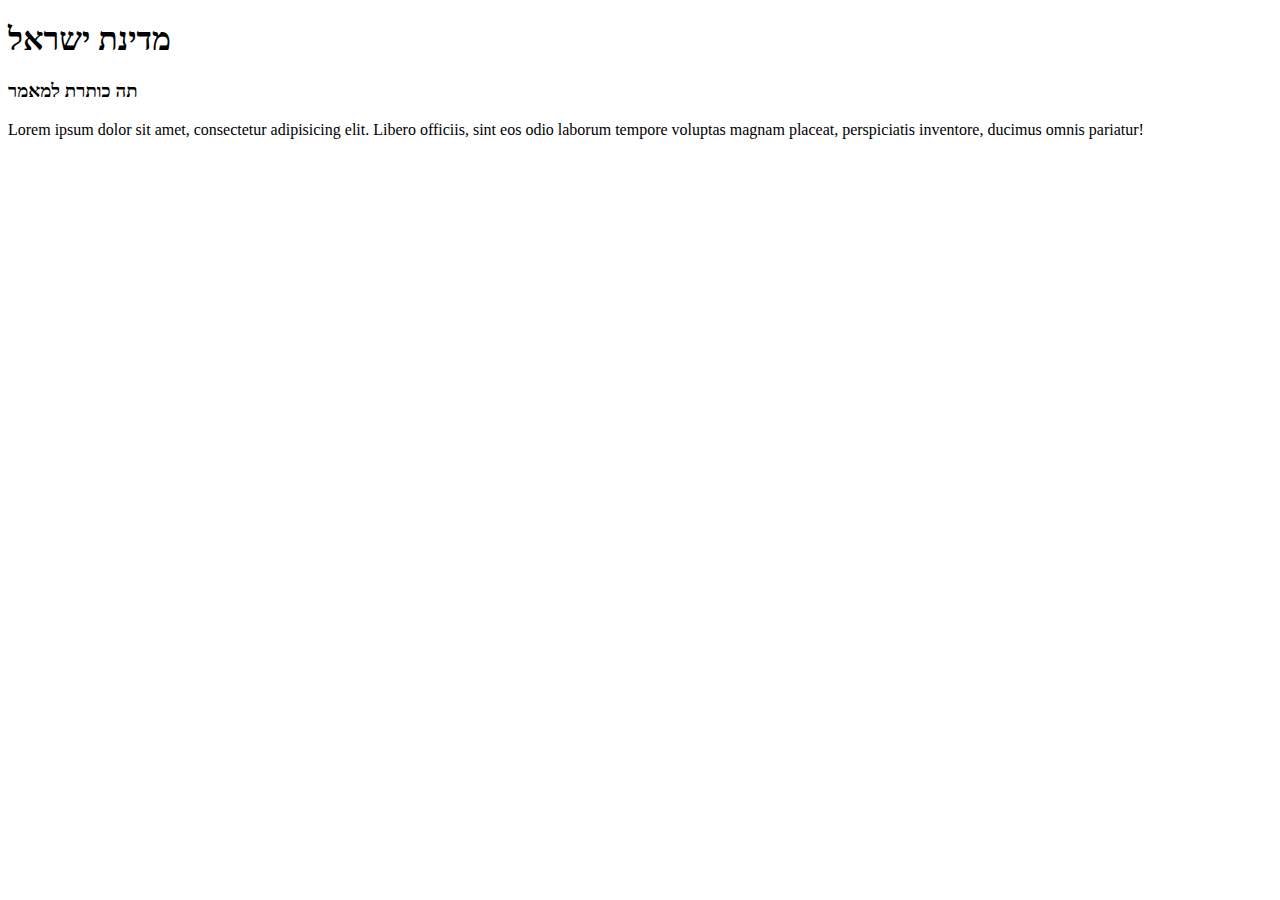
<file: HuckerU/ex-1_Form_Label_Input_buttons/index.html>
<!DOCTYPE html>
<html lang="en">

<head>
    <meta charset="UTF-8">
    <meta http-equiv="X-UA-Compatible" content="IE=edge">
    <meta name="viewport" content="width=device-width, initial-scale=1.0">
    <title>מאמר על ישראל</title>
</head>

<body>
    <h1>מדינת ישראל</h1>
    <h3>תה כותרת למאמר</h3>
    <p>Lorem ipsum dolor sit amet, consectetur adipisicing elit. Libero officiis, sint eos odio laborum tempore voluptas
        magnam placeat, perspiciatis inventore, ducimus omnis pariatur!</p>
</body>

</html>
</file>
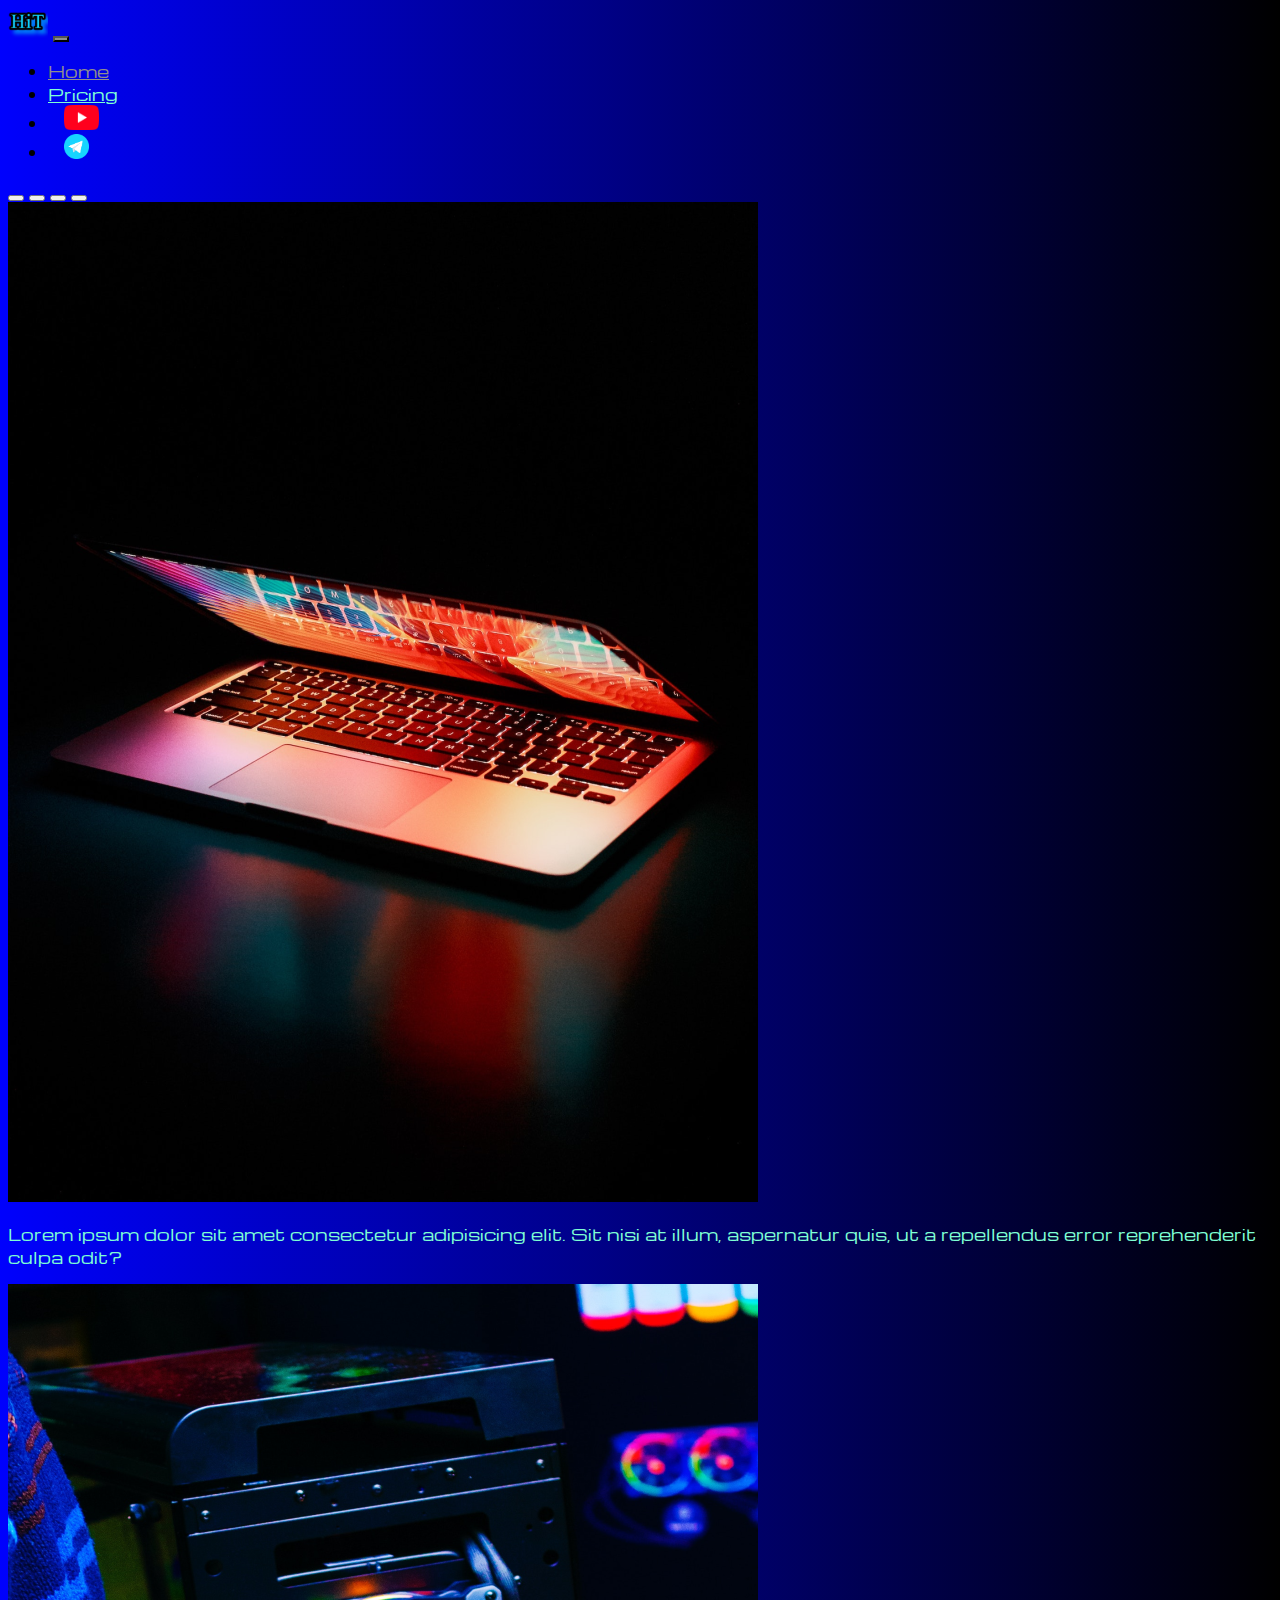
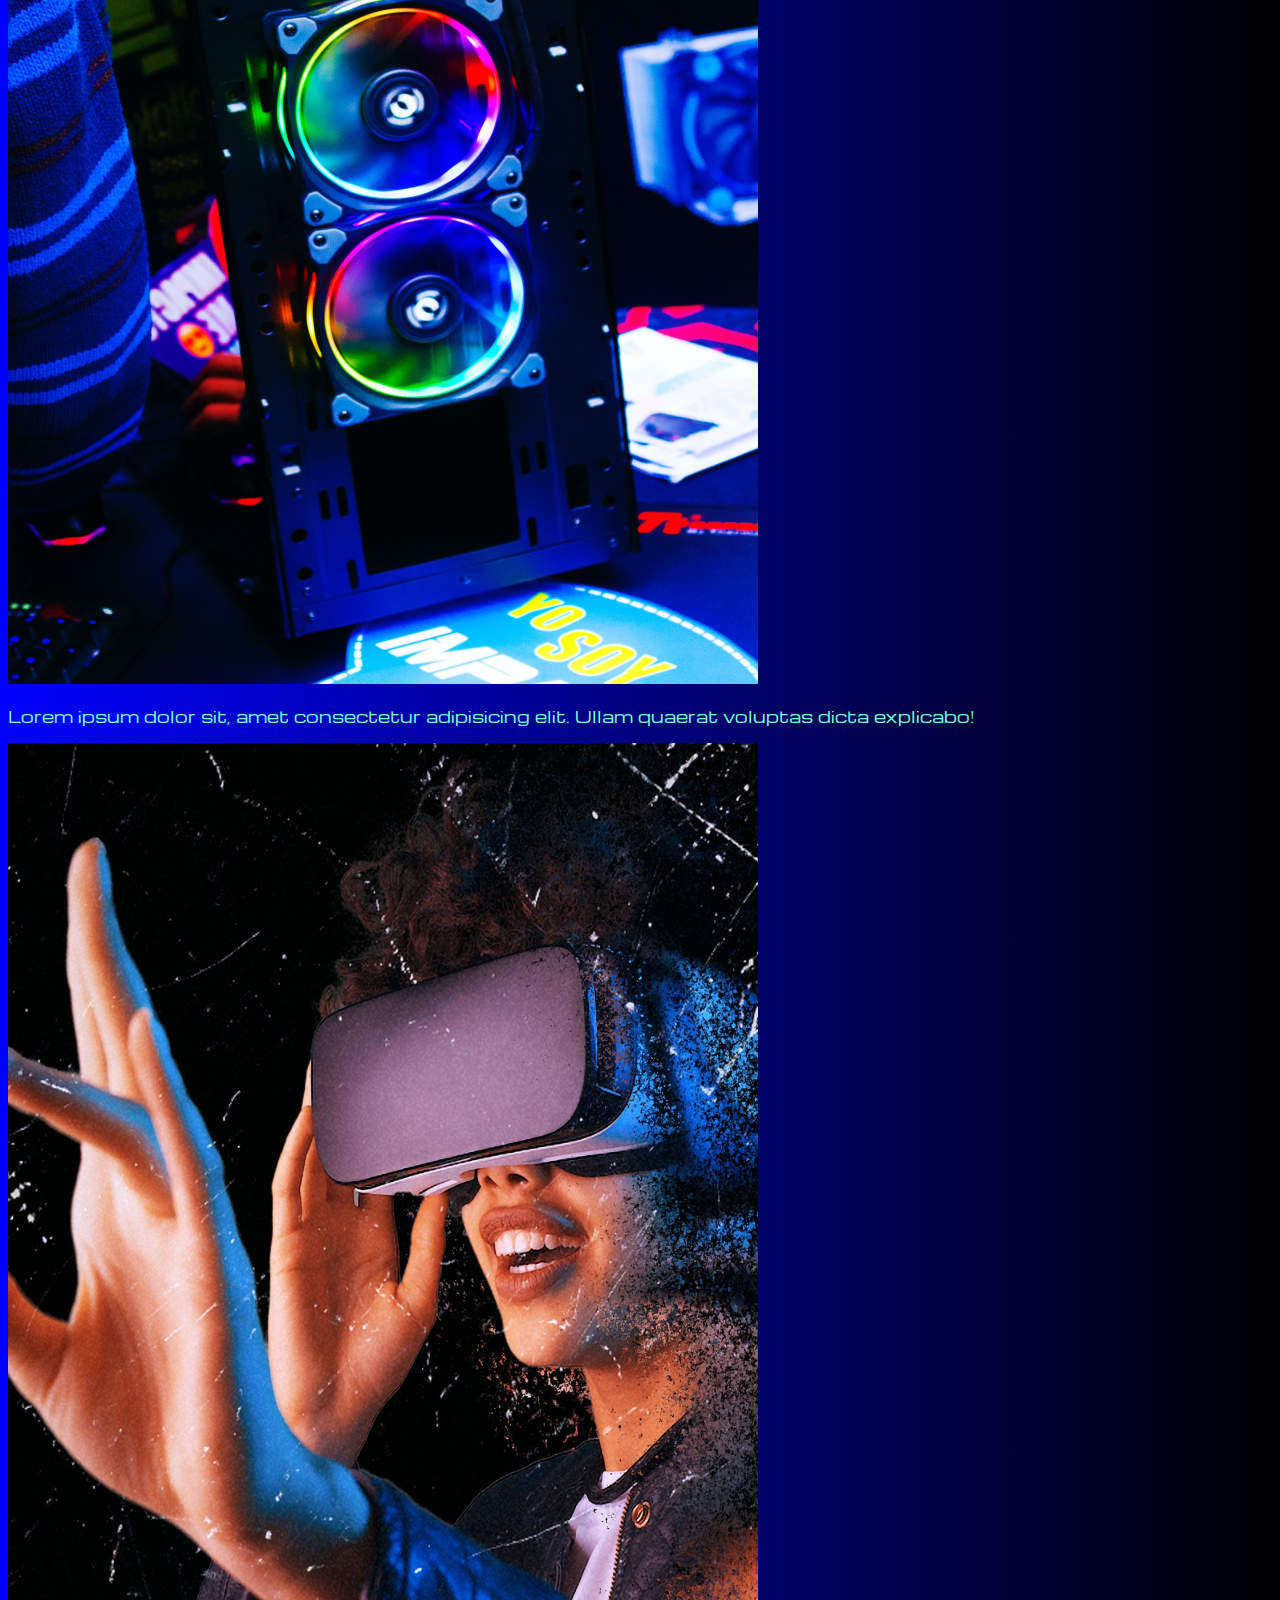
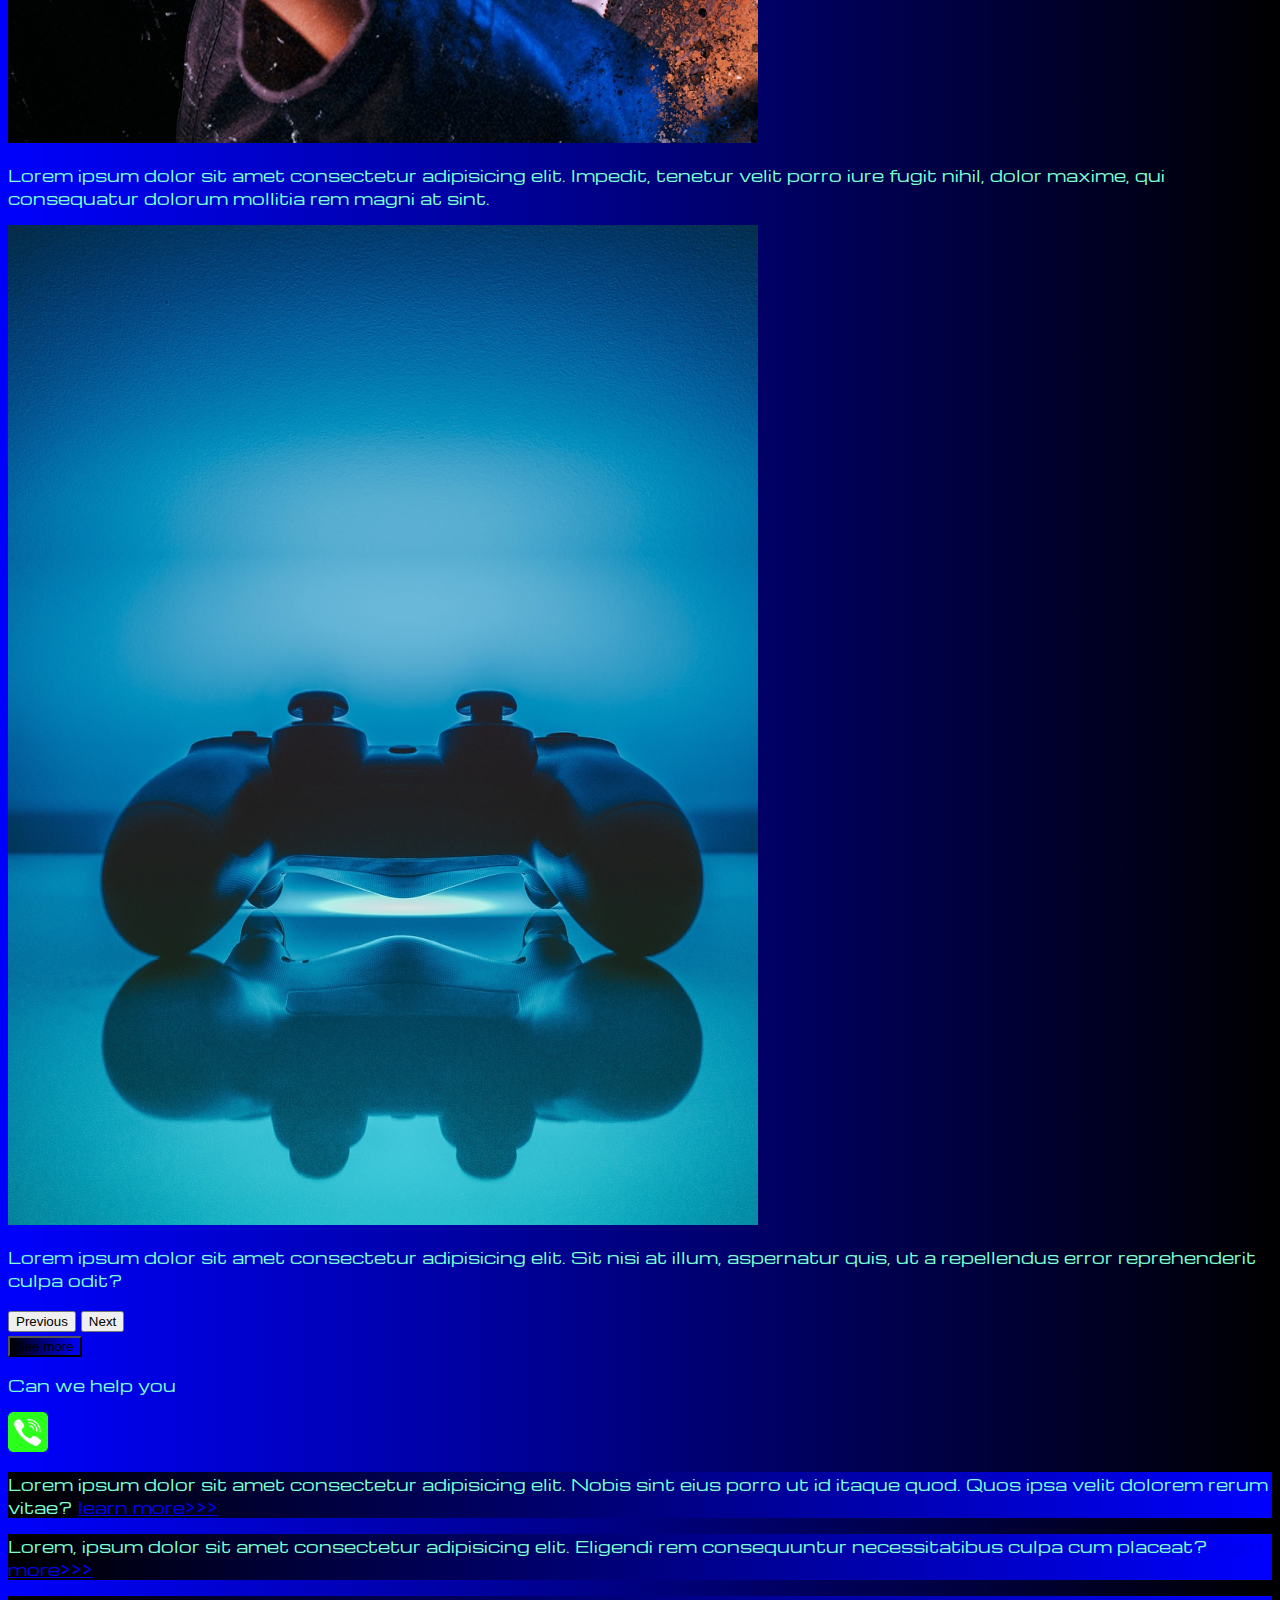
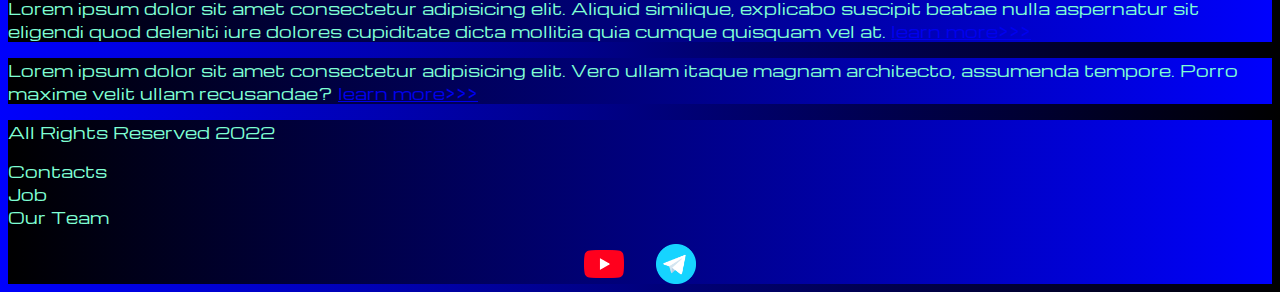
<file: Youtube/Bootstrap/index.html>
<!-- 
   ===========================================   <    Знакомство c Bootstrap >   ===========================================

1.  Вбиваем в поисковике Bootstrap 5
2.  Ярлык DOCS => бар слева =>:
    1)  => COPMPONENTS => готовые классы СARDS, NAVBAR and egg...(классы не на чистом html, a организованы
        с помощью JS)
    
    3)  => Introduction:
        a.  => CDN links --  cистема серверов которая позваляет получить доступ к CSS файлам и джаваскрипт 
            без из скачивания, а просто подключить их к конкретному проэкту.
            

    4) => Download => :
        a.  => Compliled CSS and JS -- Позволяет скачать все файлы CSS and JS на ПК кликнув по DOWNLOAD
        b.  => CDN via jsDeliver -- копирование ссылок на файлы CSS and JS без их копирования на ПК
            (Важно!!! Копировоать ссылки нужнопри помощи клавиатуры, а не припомщи инструментов на самом сайте):
            a)  <link> -- загружается в блок <head> 
            b)  <script> -- это JS файлы загружаются в тег <body> в самый его конец, чтобы файлы ДС 
                загружались в самом конце и не тормозили загрузку страницы
                    
    5)  При создании тега в HTML файле и вывода его содержимого на экран мы сразу увидим, что контент 
        уже стилизован бутстрапом и все настройки по умолчанию(отступы...) уже сброшены бутстрапом


===========================================   <    Работа c Bootstrap >   ===========================================   


1.  Загружаем нав.панель с бутстрапа 
        1)  Components => Navbar (тут уже можно использовать иконку самого сайта для копирования)
        2)  Есть различные варианты нав.панели с поисковиком, через список или без списка  нужно скопировать
            подходящий под конкретную задачу

2.  Работа с загруженым кодом (исходник меняется под конкретную задачу при помщи различных встроенных свойств
    и функций будстрапа):
        1)  в исходнике CSS есть класс, который делает ссылку не активной class="nav-link disabled". 
            Он делает неактивным пункт меню Disabled. Пока этот пункт нав.панели мы уберём (закомментируем)  
        2)  class="nav-link active" -- делает более контрастным пункт нав.панели в теге которой он записан.
            Как это работает:
            a.  Скопируем html код нав.панели в pricing.html
            b.  в index.html добавим ссылки в тегах содержащих названия пунктов меню HOME и Pricing. В HOME
                добавим ссылку на index.html файл, а в PRICING ссылку на pricing.html файл
            c.  В index.html оставим class="nav-link active" у ярлыка HOME, а в pricing.html впишем 
                class="nav-link active" в ярлык PRICING и уберём его из ярлыка HOME => тем самым сделаем так,
                что при переходе с ярлыка на ярлыл будет подсвечиваться тот ярлык страницу которого мы будем
                просматривать в данный момент.
        3)  Изменим фон нав.панели. Исходя из документации, чтобы понять фон панели надо изменить название 
            class="navbar navbar-expand-lg bg-body-tertiary" на class="navbar navbar-expand-lg bg-dark"
        4)  Теперь цвет шрифта сливается с фоном. Для того чтобы изменить цвет шрифта нав.панели нужно уже
            создавать свой собственный CSS файл и подключим его к файлу html(Подключения собственного файла
            CSS должно быть ниже подключения бутстраповского файла CSS) => названия пунктов нав.панели 
            записаны в ссылки под общим классом class="nav-link" соответственно к нему и обратимся используя
            с-во color. Но перезагрузив страницу мы увидим, что HOME не поменял цвет?! ПОЧЕМУ???
        5)  Как обратиться к нужному классу бутстрапа используя инспектор сайтов:
            а.  Цвет HOME не поменялся, потому что как виднои из её тега у неё нет класса class="nav-link", 
                а есть class="nav-link active". Обратимся к нему .nav-link.active и перезагрузим страницу, и
                снова ничего не поменялось. Откроем инспектор сайтов и найдём нужный тег в STYLES. Проверив это
                увидим, что тег HOME стилизуется не классом "nav-link active",
                а классом .navbar .nav-link.active!!! Обратимся к нему --- теперь всё в порядке. Тоесть
                сейчас активная ссылка будет подсвечиваться оттенком ссерого цвета, а названия остальных
                пунктов нав.панели будут цвета аквамарин
            b.  Теперь наш файл mycss.css надо подключить к файлу pricing.html. Копируем ссылку и вставляем...
        6)  Заменим названия нав.панели "NAVBAR" на картинку логотипа:
            a.  Загрузим картинку в папку images
            b.  Теперь в теге a, содержащим название нав.панели, вместо этого названия вставляем тег img
                и добавляем в него путь к нашей картинке логотипа.
            c.  Подгоняем размеры картинки под наши нужды в нашем файле CSS обратившись к картинке через
                класс .navbar-brand img {width: ...px}
            d.  Добавляем ссылку на файл index.html в сам тег а cодержащий картинку нашего лого 
            e.  Копируем это строку в файл pricing.html
        7)  При сужении экрана наша нав.панель заменяется кнопкой "Бургер". Переделаем её вид:
            a.  Кнопка у нас находится в теге button с идентификатором navbar-toggler. Обратимся по нему
                в нашем файле CSS
        8)  Добавление значков соц.сетей на нав.панель:
            a. У нас нав.панель построена на тегах списка и ссылок. Поэтому:
                a)  скопируем один тег li
                b)  вставим в тег а тег img (cкопируем уже существующие теги для ютуба и телеграмма из раздела FOOTER)
                c)  проверим как выглядит на странице, если не очень, то скоректируем их изменяя значение функций в аттрибуте
                    style тегов img.

3.  Изучим сетку бутстрапа на примере размещения карт товаров на вкладке PRICING (файл pricing.html):

    1)  Переходим на pricing.html

    2)  Заходим снова на сайт бутстрапа COPMPONENTS => Сard => там есть код html для карты товара, но
        нет кода сетки, т.е. нет кода для разделения страницы на доли(fr)

    3)  Layout => Containers:
        a.  видим таблицу классов контейнеров и их характеристик. Характеристики это значит сколько
            будет занимать котейнер в зависимости от ширины экрана. Для нас подходит container-fluid
        b.  размещаем container-fluid в теге body в подразделе section

    4)  Layout => Grid:
        a.  Ищем подходящий код html для сетки размещения наших карт товаров на основе примеров
            показанных на странице сайта.
        b.  Для наших нужд нужен код в котором контейнеры содержащие столбцы с идентификатором
            col, были бы обёрнуты в дополнительный div с идентификатором row т.к. Сетка бутстрапа
            не работает как настоящий GRID. Будстраповская сетка основана на flex контейнерах, 
            а поэтому каждый её столбец должен быть обёрнут в дополнительный контейнер с 
            индентификатором row, чтобы столбцы сетки были выстроены вряд (т.е. шли один за другим)
            
    5)  COPMPONENTS => Сard => копируем код html создающий карту товара:
        a.  У нас всё ещё нет сетки и поэтому, если мы вставим на страницу сайта больше 3-ёх карточек,
            то они будут у нас расположены хаотично
        b.  Обращаемся к встроеному стилю бутстрапа по идентификатору col-ширина_экрана-к-во_долей_экрана
            под конктретный наш столбец (по умолчанию бутстраповская сетка разделяет экран на 12 равных
            долей). В нашем случае это будет выглядеть так col-lg-4 => наш столбец должен занять 4-ре
            доли экрана из 12-ти на экране равном экрану ПК=lg
        с.  Бутстраповская сетка она адаптивна, но она не всегда может создать адекватный вид страницы
            при сужении экрана(к примеру карточки будут выстраиваться в один столбик при ширине экрана
            равной ширине планшета и это не будет выглядит красиво). Для решения этой проблемы добавим
            в наш идентификатор ещё один только уже для средней ширины экрана = md, а также изменим к-во
            долей экрана выделяемых под одну карту товара, а именно col-lg-4 сol-md-6

!!!                                                                                      !!!
Чтобы найти все префиксы Бутстрапа описывающие разные ширины экранов, нужно зайти на 
его сайт в раздел Layout => Grid и прокрутить страницу немного вниз
!!!                                                                                      !!!

    6)  Загружаем изображения товаров на карту:
        a.  вставляем ccылки на изображения в теги img в их аттрибут src, а также название 
            изображения в аттрибут alt
        b.  В h5 записываем название списка товаров кликнув по которому сайт перейдёт на страницу
            самого товара. В нашем случае напишем Laptops
        с.  В теге а заменим контент на "Купить"
        d.  Тоже самое проделаем и с двумя оставшимися не отредактированными карточками.

    7)  Редактируем отступы боковые и между картами товаров:
        a.  В тегах с идентификатором card указана их ширина 18rem -- это нас вообще не устраивает
            удаляем её полностью отовсюду.
        b.  Теперь все карты товаров расположены на всю ширину экрана. Чтобы сделать боковые панели
            или к примеру footer, надо обернуть наши карты в один общий контейнер + создать контейнеры
            для боковых панелей, чтобы потом разбитьзаново страницу на доли и отвести каждой её 
            составляющей определённую часть экрана.
        с.  Контейнеры создаём по тем же самым принципам флекс контейнеров будстрапа
        d.  Сделаем так, чтобы правая боковая панель перемещалась вниз при сужении экрана. Для этого 
            используем встроенный идентификатор col-md-12 для блока с картами товаров и правой панели
        e.  Чтобы сделать отступы и зазоры не нужно использовать свой CSS файл. В Будстрапе уже созданы
            классы, которые занимаются этим. Эти классы нужно добвлять в целевые теги/контейнера в виде
            идентификаторов.
            -- таблица идентификаторов и меры длины отступов (можно по оси Х или по оси У, или только по
                верху или низу):
                
                m -- margin        p -- padding     обозначения меры отступов
                                                    например m-4 или py-2:
                mt --   вверх   -- pt               
                mb --   вниз    -- pb               -0 => удалить
                mx -- в стороны -- px               -1 => 0.25 rem
                my -- верх\низ  -- py               -2 => 0.5 rem
                                                    -3 => 1 rem
                                                    -4 => 1.5 rem
                                                    -5 => 3 rem
            
            --  посколько нам нужно увеличить отступ от краёв страницы сайта, то логично добавить
                выше приведённый внешний идентификатор в главный тег в подразделе section т.е. 
                в  "container-fluid m-4"
                        
    !!!                                                                                      !!!
        webcode.tools -- Сайт с готовыми стилями и анимациями
    !!!                                                                                      !!! 
    
                
                    
3.  webcode.tools -- Сайт с готовыми стилями и анимациями        
    1)  Делаем стиль на выше привидённом сайте и копируем стилевой код в наш файл mycss.css в
        тег body:
        a.  Верхняя панель задаёт основной фон
        b.  Панель под верхней задаёт тон цвета, в который переходит основной тон
        с.  Панель "Type" -- задаёт направление перехода цвета (линарное или радиальное):
            -- linear-gradien => переход происходит по прямой
            -- radial-gradient => перход происходит по всему периметру, а основной фон
                остаётся в центре.
        d.  Панель "Angle" -- задаёт в каком направлении в градусах будет происходить 
                                переход:
                                        90градусов -- основной фон слева и переходит вправо
                                        180градусов -- основной фон сверху и переходит вниз
                                        270градусов -- основной фан справа и переходит влево
                                        360градусов -- основной фон снизу и переходит вверх

4.  Увеличим к-во карт на сайте:
    1) поменяем все надписи на английские
    2) добавленные карты без отступа сверху:
        a.  добавляем в каждую из кард в теги с классом .col-lg-4 col-md-6 ещё и внешний
            отступ сверху mt-4
            
5. Боковая панель:
    1) Работаем с бутстраповской сеткой, а это значит что создаём div с классом row. 
        .row
    2)  Вкладываем в него новый div c классом .col-lg-12 -- тоесть занимаем  всю площадь
        родительского дива (12 столбцов)
    3)  Вставляем тег р и в него вписываем текст, а также вставляем тег а, чтобы сделать 
        ссылку на продолжение текста, если пользователь захочет узнать больше прочитанного.
    4)  Изменим цвет текста в файле CSS, чтобы он не сливался с фоном страницы. Для этого
        нужно вписать дополнительный идентификатор в существующий класс назавём его, скажем
        .sidebar
    5)  Продублируем текст несколько раз, чтобы заполнить всю панель при  этом каждый из 
        текстов возьмём в отдельный div
    6)  Поменяем фон у этих текстов, чтобы точно видеть сколько места они занимают. Для этого
        скопируем в стиль .slidebare background-color из тега body (основной фон страницы), но
        при этом поменяем угол перехода с 90 градусов на 270
    7)  Теперь мы видим, что наш текст не в ровень с изображениями и не мешалобы сделать больше
        отступ от границы страницы справа. Для этого используем встроенные классы для отступов:
        --  отступ справа мы сделаем при помощи внутреннего отступа padding по оси у 
            у контейнера .row => py
        --  тексты разграничим используя внешний отступ margin по оси у => my

6.  Подключение шрифтов Google Fonts -- шрифты можно скачать или подключить их через API:
    1)  набираем Google Fonts css api
    2)  подключаем шрифт к проекту используя ссылку для подключения, которая находится на
        выше приведённом сайте в разделе "Использовать отабражение шрифта"
    3)  копируем эту ссылку в наш CSS файл и пишем в самом начале файла:
                @import url("https://fonts.googleapis.com/css?family=name-font&display=swap")
    4)  в тег body дописываем строку font-family: name_font, serif (вслучае если файл не сможет
        подгрузить желаемый шрифт, то по умолчанию будет использоваться шрифт serif, который
        подгружается всегда).
    5)  после добавления данной строки в тег body все шрифты на сайты будут наследовать шрифт
        указаный в свойстве font-family находящемся в стилизации тега body.

7.  Меняем стилизацию тега .сard в его отделе шрифтов

            .card {
                background: linear-gradient(270deg, #0001FD 0%, #000000 100%);
                color: aquamarine
            }

    1)  Обёрнём всё содержимое тега .card в ссылку. Проделаем это для удобство пользователя,
        чтобы при клике в любом месте карты он переходил на нужную ссылку, а не искал бы куда
        кликнуть. Для этого обернём это всё в ссылочный тег а.
    2)  Убираем нижнее подчёркивание:

            .card a {
                text-decoration: none
            }
            
    
    3)  Всё хорошо но сейчас мы потеряли цвет текста аквамарин. Это произошло из-за того, что
        мы обернули все тексты в тег a и поэтому файл html их просто не видит из тега .card.
        Чтобы это исправить нужно убрать свойство color: aquamarine из стиля .card и добавить его
        в стиль .card a { color: aquamarine}
                
8. Перемещаем весь макет страницы pricing.html на страницу HOME и очищаем от контента. Для этого
    копируем на страницу HOME весь контент тега section:
    1)  Чтобы быстро удалить часть кода достаточно свернуть его материнский тег и удалить его
        предварительно его выделив

9. Кастомизация карусели Bootstrap. Сomponents => Carousel => With indicators (с нижними кнопками
    переключения):
    1)  Копируем код под картинкой симуляции и вставляем его в index.html в контейнер разделённый
        на 8 частей
    2)  Этот код организован на CSS и JS
    3)  Контейнер .carousel slide содержит атрибут data-bs-ride = "true" -- этот аттрибут в положении
        true переводит слайды автоматически, если пользователь завис и не переключает слайды
        самостоятельно
    4)  Контейнер .carusel-inner -- содержит сами слайды. Вставим в src слайдов ссылки на наши картинки
    5)  Получилось, что ширина картинки она занимает всю площадь материнского дива, а вот высота у нас
        не ограничена и поэтому она заняла всю площадь согласно масштабу изображения по умолчанию.
    6)  Исправим высоту картинки, а так же разобъём наш материнский див так, чтобы изображение занимало
        только половину от ширины дива, а во второй половинке было бы описание изображения(товара):
        a.  Удалим все изображения в которые мы вписали ссылки, предварительно скопировав идентификаторы
            d-block w-100
        б.  Вместо изображений впишем дивы. В дивы вставим скопированные названия идентификаторов. Получим,
            что изображение теперь занимает всю площадь новог дива, а не всю площадь .сol-lg-8. По умолчанию
            эти дивы будут разбиты на 12 равных частей.
        с.  Сделаем из этих дивов флекс контейнеры добавив в каждый из них див .row
        d.  Добавив в них ещё див с классом .соl-lg-6 col-md-6 -- этот класс разделит див на две части, 
            каждая из которых займёт площадь равную 6 частям от 12
        е.  Теперь впишем в эти дивы изображения используя тег img
        g.  Вровень с тегом содержащим изображение добавим ещё один тег с тем же классом. Это тег будет
            содержать тег р для текста описывающего изображение.
        h.  Теперь всё появилось, но картинка всё равно занимает по высоте площадь равную её изначальному
            масштабированию, a по ширине всю площадь материнского тега (все 12 долей). Для того чтобы это 
            исправить надо в тег img добавить встроенный в бутстрап класс .w-100 и тогда он займёт всю
            предоставленую ему площадь в материнском диве ".co-lg-6 col-md-6"
        i.  Изменим цвет шрифта на аквамарин и отцентруем его. Для этого стилизуем див ".co-lg-6 
            col-md-6" введя внего дополнительный идентификатор ".slide-text". Центровку текста произведём
            используя внешний отступ margin и его функцию "auto auto", которая и центрирует контент.
        j.  Добавим в слайды ещё одно изображение сделав копи/пэст, ну и тогда нужно добавить нижнюю кнопку
            для переключения (их у нас сейчас 3, а должно быть уже 4-ре)
        k.  Для этого нужно там добавить в код html там где описываются эти кнопки добавить ещё одну:
            а)  копируем код последней кнопки и меняем аттрибуты 'data-bs-slide-to="2" aria-label="Slide 3"' на
                'data-bs-slide-to="3" aria-label="Slide 4"' 
        l.  Есть проблема на мобильном устройстве с нижними кнопками. Дело в том, что при сужении
            экрана текст, описывающий изображение, может наслоиться на эти кнопки.
            Чтобы это исправить, нужно:
            a)  можно их просто удалить (стереть из кода)
            b)  сделать медиа запрос  в котором при ширине подобной ширине экрана смартфона кнопки
                просто бы исчезали:
                            
                @media (max-width: 755px) {
                    .carsule-indicators {
                        display: none;
                    }
                )

10. FOOTER:
    1)  Cнова делаем сетку бустрапа .container-fluid, .row, .col-lg-4 col-md-12 -- разбиваем на 4 части на ПК,
        а на малый экранах на весь экран
    2)  Далее делаем ссылку на контактные данные, работу, и сведения о команде:
                    <p>Contacts<br>Job<br>Our Team </p>
        a. тег br в контейнер р она выполняет функцию кнопки Enter -- перенос текста на другую строку
        b. окрашиваем текст аквамарином и размещаем по центру. Такой стиль у нас уже есть в ".slide-text"
            a) добавляем дополнительный идентификатор в два дива футера .col-lg-4 col-md-12 с именем footer-text
            b)  в файле CSS добавляем к ".slide-text" через запятую footer-text
            c) чтбы отцентровать окончательно часть ссылочными текстами нужно дописать в 
                ".col-lg-4 col-md-12 footer-text" встроенный класс бутстрапа "text-center"
    3)  Отделяем визуально footer от остальной части страницы. Два способа:
        a.  Изменить фон, что мы и сделаем
        b.  Просто сверху провести линию
    4)  В оставшейся части панели футера разместим значки социальных сетей ютуба и телеграмма. Используем для этого
        два тега img:
        a.  Вышли слишком большие значки согласно их масштабу по умолчанию. Чтобы это исправить нужно задаеть им 
            ширину. Это можно сделать в файле CSS, но также можно сделать через атрибут style самого тега img. Когда касается
            каких-то постоянных величин, то лучше стилизовать контент в самих тегах
        b.  Отцентруем их. Для этого в диве img тегов введём новый идентификатор  "media-links"
                        
                        .media-links {
                            display: flex; -- чтобы воспользоваться свойствами флекс контейнера
                            justify-content: center; -- отцентрует по горизонтали
                            align-items: center; -- отцентрует по вертикали
                        }
        c.  Чтобы наши значки не прилипали друг другу зададим в их img отступ по горизонтали margin-inline 
    5)  Cкопируем весь футер в pricing.html
    6)  Cделаем внешний отступ футера от основной части страницы в html файле, чтобы футер не сливался с картами
        товаров . Сделаем это добавив встроенный класс "m-значение" в сам тег footer

11. Добавление других блоков под блоком карусели:
    1)  Находим див карусели он у нас под "id="carouselExampleIndicators" и всё что мы хотим дополнить под блоком карусели мы
        пишем под этим дивом
    2)  Добавляем какую-либо надпись в теге р ( у нас Can we help you?)
    3)  В следующем диве добавляем картинку ( у нас трубка как значок телефона)
    4)  Центруем эти два контента по центру материнского дива при помощи встроенного класса text-center и немного отделим их
        от блока карусели с помощью "mt-4"

12. AНИМАЦИЯ -- надо помнить, что бутстраповская (CSS) анимация она видна только во время загрузки страницы очень короткое время
                Чтобы анимация была постоянной для этого нужен JS код или класс hover тогда на большом экране при наведение на 
                анимированный объект мышкой будет возникать анимация объекта, но на смартфонах анимации не будет т.к класс hover
                работает на нём только когда кликнешь по объекту(навести на него не достаточно)

    1) Сайт webcode.tools => css => keyframe animation
    2)  Чтобы анимировать нашу картинку "телефонная трубка" надо:
        а. Добавить новый идентификатор в тег img. У нас он называется "call-anim"
        b. На сайте две части кода. Короткую часть вставляем в файл CSS. Длиная часть кода говорит, что делать когда часть
            времени анимации прошла (эти части выражены в процентах). Этот длинный код называетс "Ключевые кадры"(key frames).
            Вставляем его после закрытия кода "call-anim" в CSS файле. Точно так же надо работать со всеми элементами, которые
            нужно анимировать.
    3)  Моргающая кнопка при наведении на неё курсром (c подсветкой):
        a.  Сайт бутстрапа => Components => Button (есть коди к различным видам кнопок )=> Outline buttons (это мигающая кнопка)
        b.  Копируем код кнопки Primary и увеличиваем её с помощью встроенного класса btn-lg
        c.  Увеличиваем её с помощью встроенного класса btn-lg
        d.  Делаем внешний отступ по оси у с помощью встроенного класса my-4
        e.  Изменим фоновый цвет кнопки для этого просто скопируем название класса "btn-outline-primary" и добавим его через запятую
            в css файл к стилю footer
    4)  Копируем всё что мы до сейчас сделали под каруселью на pricing.html

13. Изменение иконки на ярлыке (язычке) сайта на верхней панели интернет браузера:
    1)  Сайт favicon.io => Generator:
        a.  Делаем стиль иконки:
            а)  в поле "Теxt" вписываем текст на иконке
            b)  в поле "Font Family" выбираем подходящий шрифт
            c)  в поле "Font Size" выбираем размер шрифта
            d)  и так далее по названию полей
        b.  Скачиваем макет из сайта нажав кнопку "Download"
            a)  распаковываем его в папку files нашего проекта
            b)  меняем путь в скаченых тегах link
        c.  Прокрутив вниз окно увидим код html(ссылки link), который нужно скопировать в тег head и вставить его над тегом title

14. Добавление видеофона:
    1)  Скачать нужное видео с какого-нибудь видеостока не важно какое разрешение
    2)  Желательно видео не продолжительное 5-20 sec
    3)  Скаченое видео нужно распаковать в файл files в нашем проекте
    4)  Нужно создать ещё один файл CSS в папке styles именно для видео файла
    5)  Нужно подключить созданный файл к html страницам проекта в теге head используя тег link
    6)  В теге section нужно создать тег video и сделать в нём линк на видео файл, а также нужно в нём указать:
        a.  атрибут type="video/mp4" -- это надо сделать обязательно
        б.  атрибут autoplay -- для автоматического запуска видео
        c.  атрибут muted -- если надо отключить звук
        d.  атрибут loop -- чтобы видео постояно воспроизводилось в циклека
    7)  Помещаем тег video в контейнер "bgvideo"
    8)  Стилизуем  тег video через данный идентификатор "bgvideo video":
        a.  задаём ширину with: 100% -- на всю ширину род.контейнера
        b.  указать в cпециальных единицах --vh-- высоту видео по отношение к высоте всего экрана (набодоби процентов) height: 70vh
            это как 70% от высоты экрана всего браузера
        c.  делаем, чтобы отображение выглядело корректным, т.е. чтобы оно начиналось с верхнего левого угла
            a)  добавляем свойство position: absolute
            b)  top: 0
            c)  left: 0
            d)  object-fit: cover; --   если наше видео переполняет контейнер, то лишняя часть обрезается и видео будет отцентровано
                                        по материнскому контейнеру
            е)  далее добавлеям свойства в стиль "bgvideo" 
    9)   Cтилизация самого дива "bgvideo" :
        a.  {with: 100; height: 70vh; } -- как и в стиле "bgvideo video"
        a. Чтобы картинка видео начиналась с левого верхнего угла добавляем следующие свойства (после того как релевантные свойства
            были добавлены в стиль "bgvideo video"):
            position: relative;
    10) Добавляем текст поверх видеофона:
        a.  в файле html:
            a)  добавляем див "video-text"
            b)  в это див вкладываем тег h1 с нужным текстом внутри
        b.  в файле CSS:
            a)  в стиле .bgvideo добавляем свойства:
                -- display: flex; -- чтобы воспользоватся с-ми флексовых контейнеров
                -- justify-content: center;
                -- align-items: center
            b)  в стиле .bgvideo video:
                --  z-index: 1; -- добавляем слой
            с)  стилизуем див с текстом поверх видео  в стиле "video-text":
                {
                    color: aquamarine;
                    z-index: 2; -- добавляем слой
                }
    11) Затемняем видео, если оно слишком яркое:
        a.  добавляем див в мат.див "bgvideo" 
        b.  размещаем его под тегом video
        c.  даём ему идентификатор (в нашем случае "effect")
        d.  стилизуем его:
            a)  копируем код стиля из .bgvideo video
            b)  добавлеям свойство background-color: black; и устанавливаем ему прозрачность

15. Закгрузка сайта на сервер:
    

            
        


    
    
       
                                     
-->

<!-- 
    1. Лучше всего разбить тело teg <body> на отдельные специальные блоки <header>, <section> and <footer>
    2. Подключения собственного файла CSS должно быть ниже подключения бутстраповского файла CSS
    3. Сетка бутстрапа не работает как настоящий GRID. Будстраповская сетка основана на flex контейнерах, а поэтому
        каждый её столбец должен быть обёрнут в дополнительный контейнер с индентификатором row, чтобы столбцы
        сетки были выстроены вряд (т.е. шли один за другим)
    4.  Чтобы найти все префиксы Бутстрапа описывающие разные ширины экранов, нужно зайти на его сайт в раздел
        Layout => Grid и прокрутить страницу немного вниз
    5. Если можно сделать какую-либо анимацию через CSS код, то лучше его сделать только через CSS, не нужно
        перегружать загрузку сайта.
    6. Бутстраповсакая сетка всегда кратна 12 (12 столбцов в сетке вся площадь родительского дива)
    7.  Чтобы скопировать тег с его содержимым, нужно свернуть его => выделить => сделать Copy/Paste
    8.  Лучше всего для тегов содержащих текст задать основные (базовые) настройки шрифта (размер, цвет...) в самом 
        начале файла CSS. Потом если базовые настройки нужно изменить, то это легко сделать изменив их дальше в коде.
    9.  Лучше всегда использовать CSS анимацию, если это возможно!!!
    10. Разница между ссылкой и кнопкой только в аттрибутах
        
 -->

<!DOCTYPE html>
<html lang="en">

<head>
    <meta charset="UTF-8">
    <meta http-equiv="X-UA-Compatible" content="IE=edge">
    <meta name="viewport" content="width=device-width, initial-scale=1.0">
    <link href="https://cdn.jsdelivr.net/npm/bootstrap@5.3.0-alpha1/dist/css/bootstrap.min.css" rel="stylesheet"
        integrity="sha384-GLhlTQ8iRABdZLl6O3oVMWSktQOp6b7In1Zl3/Jr59b6EGGoI1aFkw7cmDA6j6gD" crossorigin="anonymous">
    <link rel="stylesheet" href="source/styles/mycss.css">
    <link rel="apple-touch-icon" sizes="180x180" href="source/files/favicon_io/apple-touch-icon.png">
    <link rel="icon" type="image/png" sizes="32x32" href="source/files/favicon_io/favicon-32x32.png">
    <link rel="icon" type="image/png" sizes="16x16" href="source/files/favicon_io/favicon-16x16.png">
    <link rel="manifest" href="/site.webmanifest">
    <title>HiT</title>
</head>


<body>
    <header>

        <nav class="navbar navbar-expand-lg bg-dark">
            <div class="container-fluid">
                <a class="navbar-brand" href="index.html"><img src="source/files/logo.png" alt=""></a>
                <button class="navbar-toggler" type="button" data-bs-toggle="collapse" data-bs-target="#navbarNav"
                    aria-controls="navbarNav" aria-expanded="false" aria-label="Toggle navigation">
                    <span class="navbar-toggler-icon"></span>
                </button>
                <div class="collapse navbar-collapse" id="navbarNav">
                    <ul class="navbar-nav">
                        <li class="nav-item">
                            <a class="nav-link active" aria-current="page" href="index.html">Home</a>
                        </li>                    
                        <li class="nav-item">
                            <a class="nav-link" href="pricing.html">Pricing</a>
                        </li>
                        <li class="nav-item">
                            <a class="nav-link" href="pricing.html">

                                <img style="width: 35px; margin-inline: 1em;"src="source/files/yt.png" alt="">
                            </a>
                        </li>
                        <li class="nav-item">
                            <a class="nav-link" href="pricing.html">
                                <img style="width: 25px; margin-inline: 1em;"src="source/files/tg.png" alt="">  
                            </a>
                        </li>
                        <!-- <li class="nav-item">
                    <a class="nav-link disabled">Disabled</a>
                  </li> -->
                     <!-- <li class="nav-item">
                    <a class="nav-link" href="#">Features</a>
                  </li> -->
                    </ul>
                </div> 
            </div>
        </nav>
    </header>

    <section>

        <div class="container-fluid my-4">
            <div class="row">

                <div class="col-lg-1">

                </div>

                <div class="col-lg-8 col-md-12">

                    <div class="row">

                        <div id="carouselExampleIndicators" class="carousel slide" data-bs-ride="true">
                            <div class="carousel-indicators">
                                <button type="button" data-bs-target="#carouselExampleIndicators" data-bs-slide-to="0"
                                    class="active" aria-current="true" aria-label="Slide 1"></button>
                                <button type="button" data-bs-target="#carouselExampleIndicators" data-bs-slide-to="1"
                                    aria-label="Slide 2"></button>
                                <button type="button" data-bs-target="#carouselExampleIndicators" data-bs-slide-to="2"
                                    aria-label="Slide 3"></button>
                                    <button type="button" data-bs-target="#carouselExampleIndicators" data-bs-slide-to="3"
                                    aria-label="Slide 4"></button>
                            </div>
                            <div class="carousel-inner">
                                <div class="carousel-item active">
                                    <div class="d-block w-100">
                                        <div class="row">
                                            <div class="col-lg-6 col-md-6 ">

                                                <img src="source/images/laptop.png" class="w-100" alt="...">
                                            </div>
                                            <div class="col-lg-6 col-md-6  slide-text ">

                                                <p>Lorem ipsum dolor sit amet consectetur adipisicing elit. Sit nisi at
                                                    illum, aspernatur quis, ut a repellendus error reprehenderit culpa
                                                    odit?</p>
                                            </div>
                                        </div>
                                    </div>
                                </div>
                                <div class="carousel-item">
                                    <div class="d-block w-100">
                                        <div class="row">
                                            <div class="col-lg-6 col-md-6 ">

                                                <img src="source/images/gaming pc.png" class="w-100" alt="...">
                                            </div>
                                            <div class="col-lg-6 col-md-6 slide-text">
                                                <p>Lorem ipsum dolor sit, amet consectetur adipisicing elit. Ullam
                                                    quaerat voluptas dicta explicabo!</p>
                                            </div>
                                        </div>
                                    </div>
                                </div>
                                <div class="carousel-item">
                                    <div class="d-block w-100">
                                        <div class="row">
                                            <div class="col-lg-6 col-md-6">

                                                <img src="source/images/vr.png" class="w-100" alt="...">
                                            </div>
                                            <div class="col-lg-6 col-md-6 slide-text">
                                                <p>Lorem ipsum dolor sit amet consectetur adipisicing elit. Impedit,
                                                    tenetur velit porro iure fugit nihil, dolor maxime, qui consequatur
                                                    dolorum mollitia rem magni at sint.</p>
                                            </div>
                                        </div>
                                    </div>
                                </div>
                                <div class="carousel-item">
                                    <div class="d-block w-100">
                                        <div class="row">
                                            <div class="col-lg-6 col-md-6 ">

                                                <img src="source/images/controller.png" class="w-100" alt="...">
                                            </div>
                                            <div class="col-lg-6 col-md-6  slide-text ">

                                                <p>Lorem ipsum dolor sit amet consectetur adipisicing elit. Sit nisi at
                                                    illum, aspernatur quis, ut a repellendus error reprehenderit culpa
                                                    odit?</p>
                                            </div>
                                        </div>
                                    </div>
                                </div>
                            </div>
                            <button class="carousel-control-prev" type="button"
                                data-bs-target="#carouselExampleIndicators" data-bs-slide="prev">
                                <span class="carousel-control-prev-icon" aria-hidden="true"></span>
                                <span class="visually-hidden">Previous</span>
                            </button>
                            <button class="carousel-control-next" type="button"
                                data-bs-target="#carouselExampleIndicators" data-bs-slide="next">
                                <span class="carousel-control-next-icon" aria-hidden="true"></span>
                                <span class="visually-hidden">Next</span>
                            </button>
                        </div>
                        
                        <div class="col-lg-12 col-md-12 text-center mt-4">
                            
                            <button type="button" class="btn btn-outline-primary btn-lg my-4">See more</button>
                        </div>

                        <div class="col-lg-12 col-md-12 text-center mt-4">
                            <p>Can we help you</p>
                        </div>

                        <div class="col-lg-12 col-md-12 text-center">
                            <img class='call-anim' style="width: 40px;"src='source/files/phone.png' alt="">
                        </div>

                    </div>
                </div>

                <div class="col-lg-3 col-md-12">
                    <div class="row px-2">

                        <div class="col-lg-12 sidebar my-4">

                            <p>Lorem ipsum dolor sit amet consectetur adipisicing elit. Nobis sint eius porro ut id
                                itaque quod. Quos ipsa velit dolorem rerum vitae? <a href="#">learn more>>></a></p>
                        </div>
                        <div class="col-lg-12 sidebar my-4">

                            <p>Lorem, ipsum dolor sit amet consectetur adipisicing elit. Eligendi rem consequuntur
                                necessitatibus culpa cum placeat? <a href="#">learn more>>></a></p>
                        </div>
                        <div class="col-lg-12 sidebar my-4">

                            <p>Lorem ipsum dolor sit amet consectetur adipisicing elit. Aliquid similique, explicabo
                                suscipit beatae nulla aspernatur sit eligendi quod deleniti iure dolores cupiditate
                                dicta mollitia quia cumque quisquam vel at. <a href="#">learn more>>></a></p>
                        </div>
                        <div class="col-lg-12 sidebar my-4">

                            <p>Lorem ipsum dolor sit amet consectetur adipisicing elit. Vero ullam itaque magnam
                                architecto, assumenda tempore. Porro maxime velit ullam recusandae? <a href="#">learn
                                    more>>></a></p>
                        </div>
                    </div>
                </div>
            </div>
        </div>
    </section>

    <footer class="mt-4">
        <div class="container-fluid">

            <div class="row">

                <div class="col-lg-4 col-md-12 footer-text  text-center">

                    <p>All Rights Reserved 2022</p>
                </div>
                <div class="col-lg-4 col-md-12 footer-text  text-center">
                    <p>Contacts<br>Job<br>Our Team </p>
                </div>
                <div class="col-lg-4 col-md-12 media-links">
                    
                    <img style="width: 40px; margin-inline: 1em;"src="source/files/yt.png" alt="">
                    <img style="width: 40px; margin-inline: 1em;"src="source/files/tg.png" alt="">
                </div>
            </div>
        </div>
    </footer>

    <script src="https://cdn.jsdelivr.net/npm/bootstrap@5.3.0-alpha1/dist/js/bootstrap.bundle.min.js"
        integrity="sha384-w76AqPfDkMBDXo30jS1Sgez6pr3x5MlQ1ZAGC+nuZB+EYdgRZgiwxhTBTkF7CXvN"
        crossorigin="anonymous"></script>
</body>

</html>
</file>
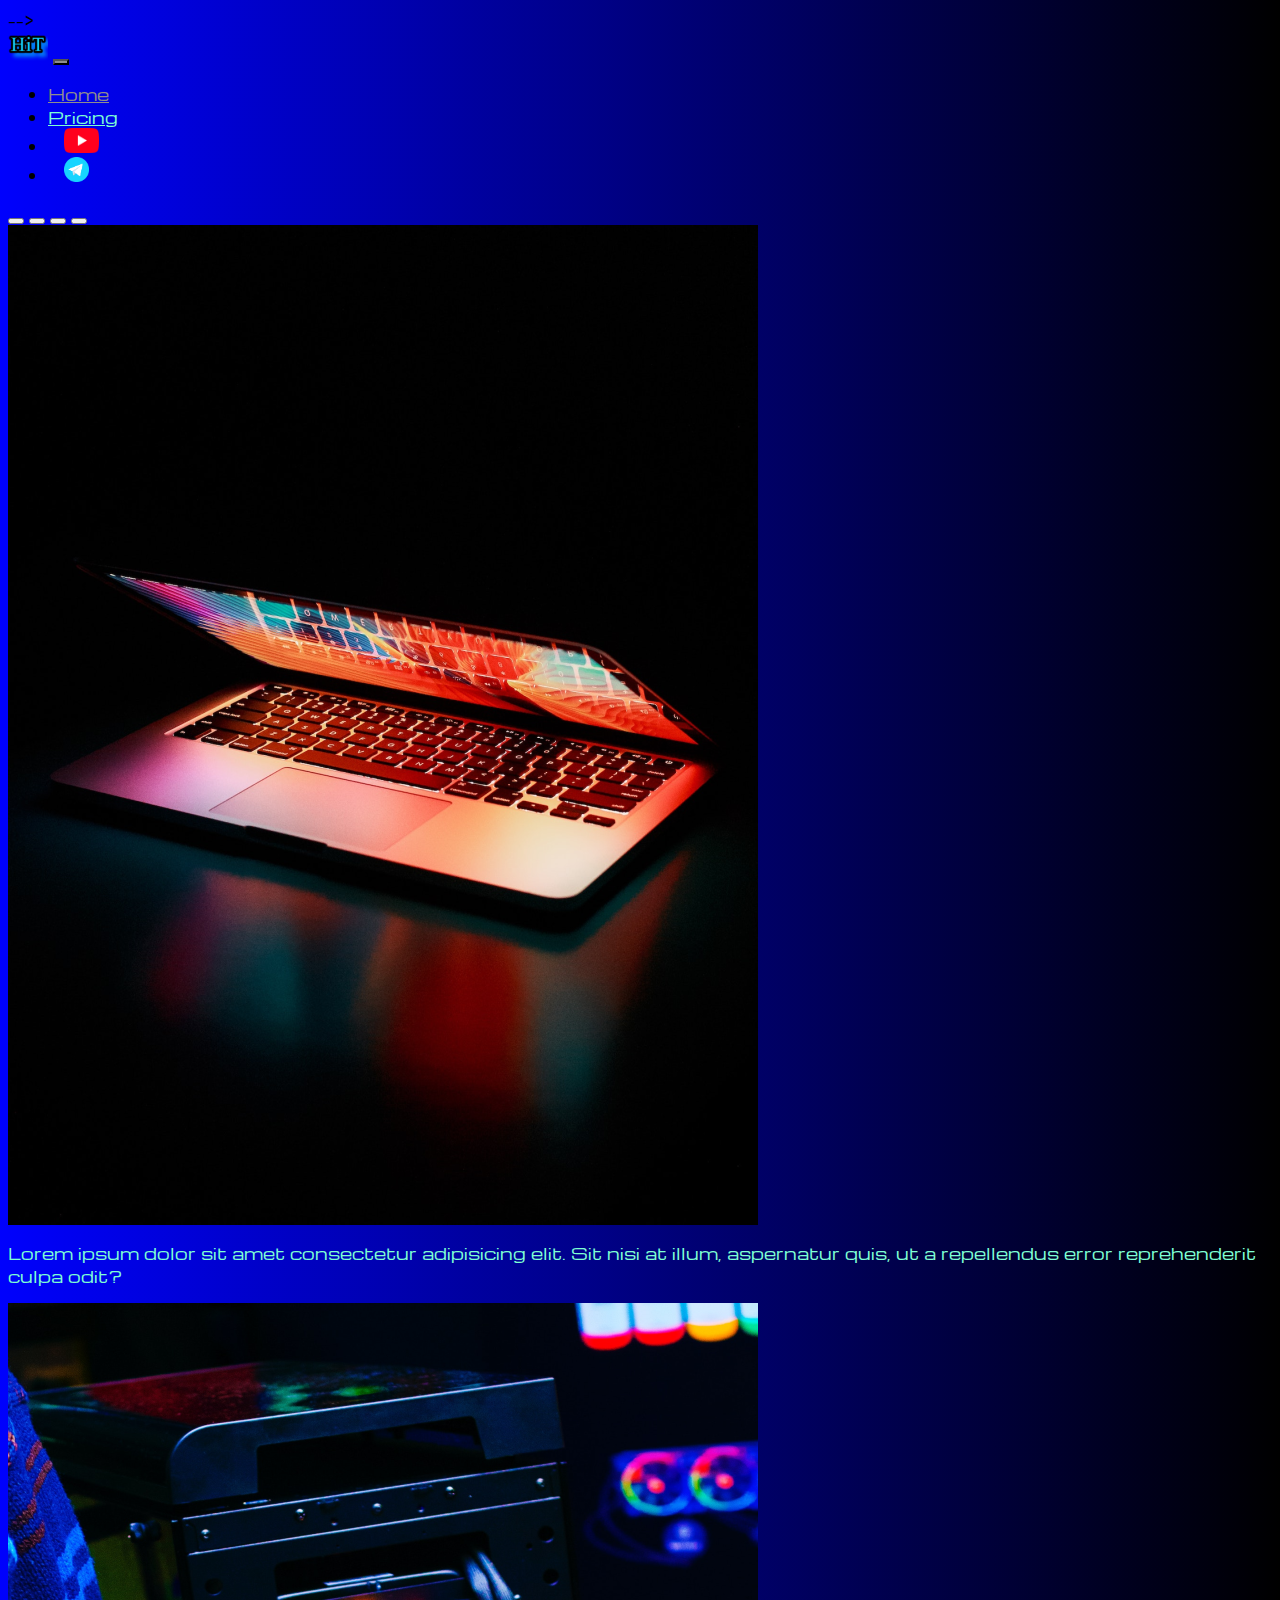
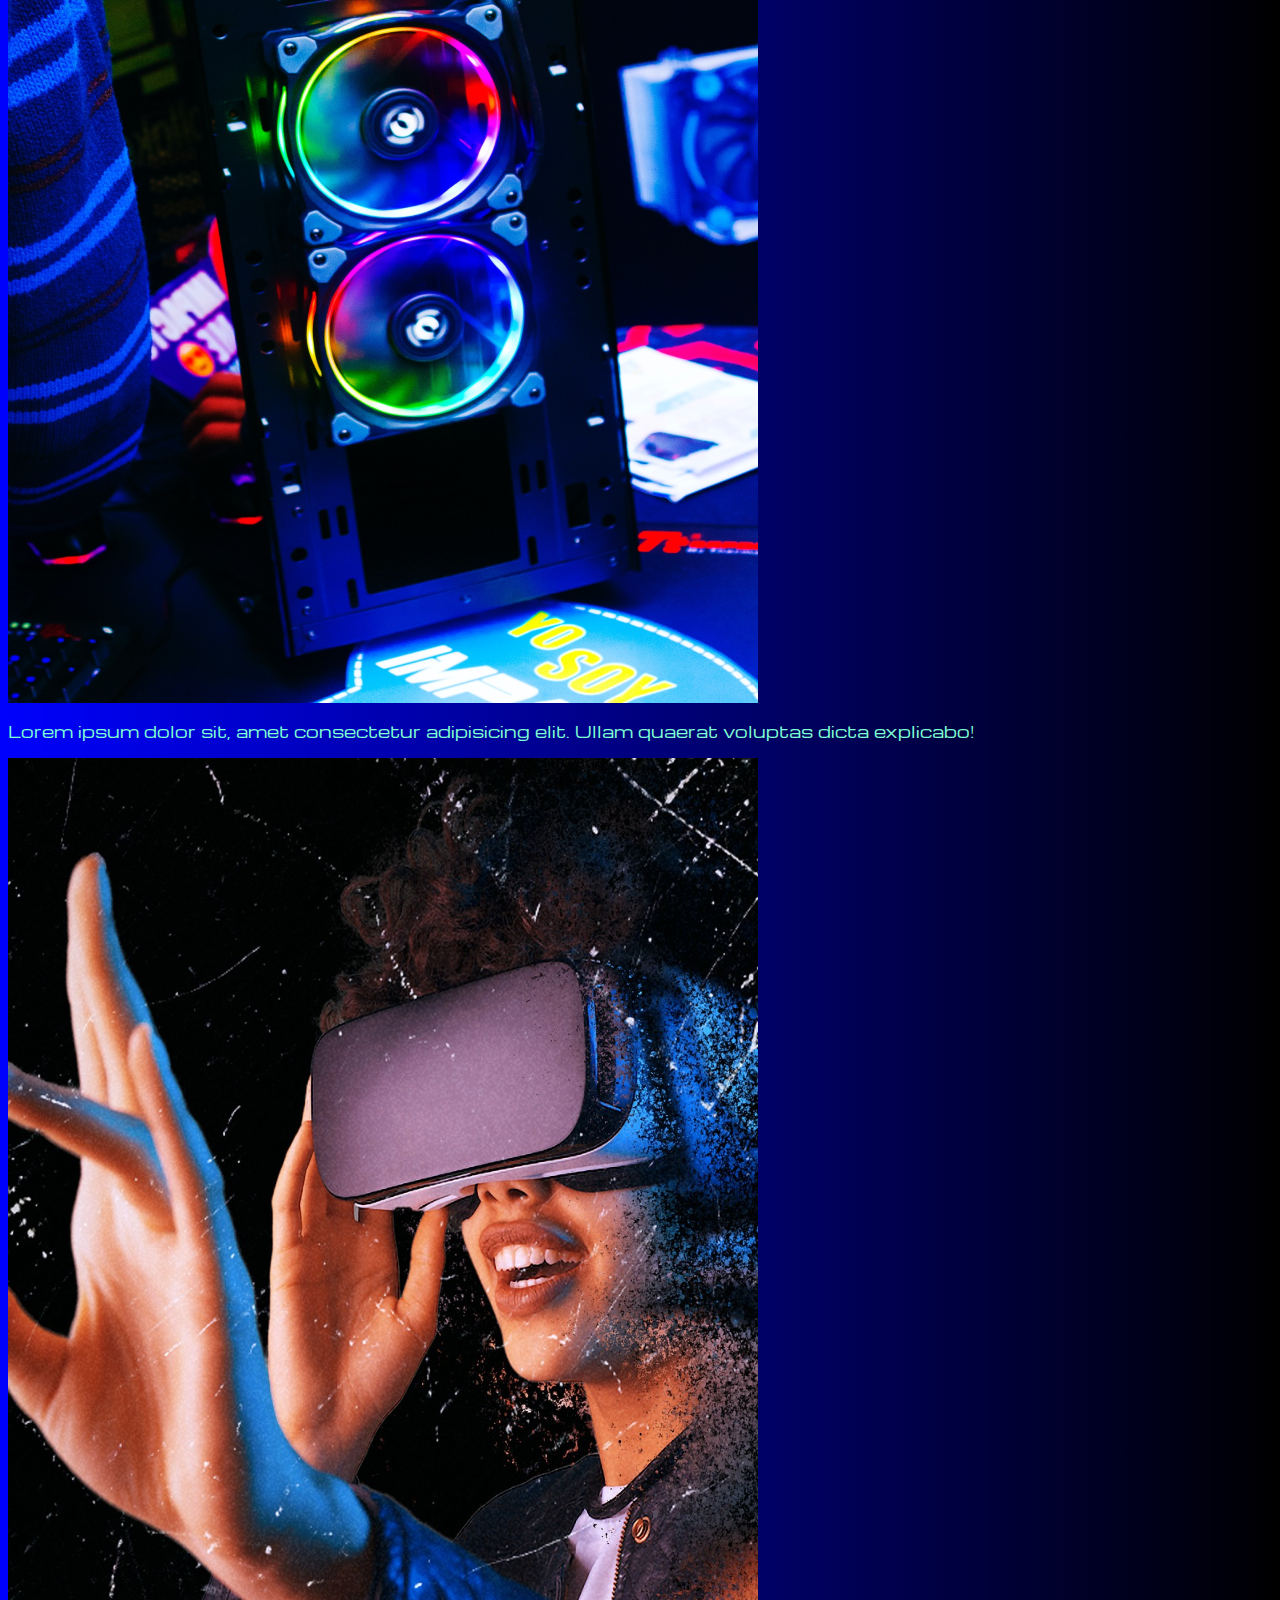
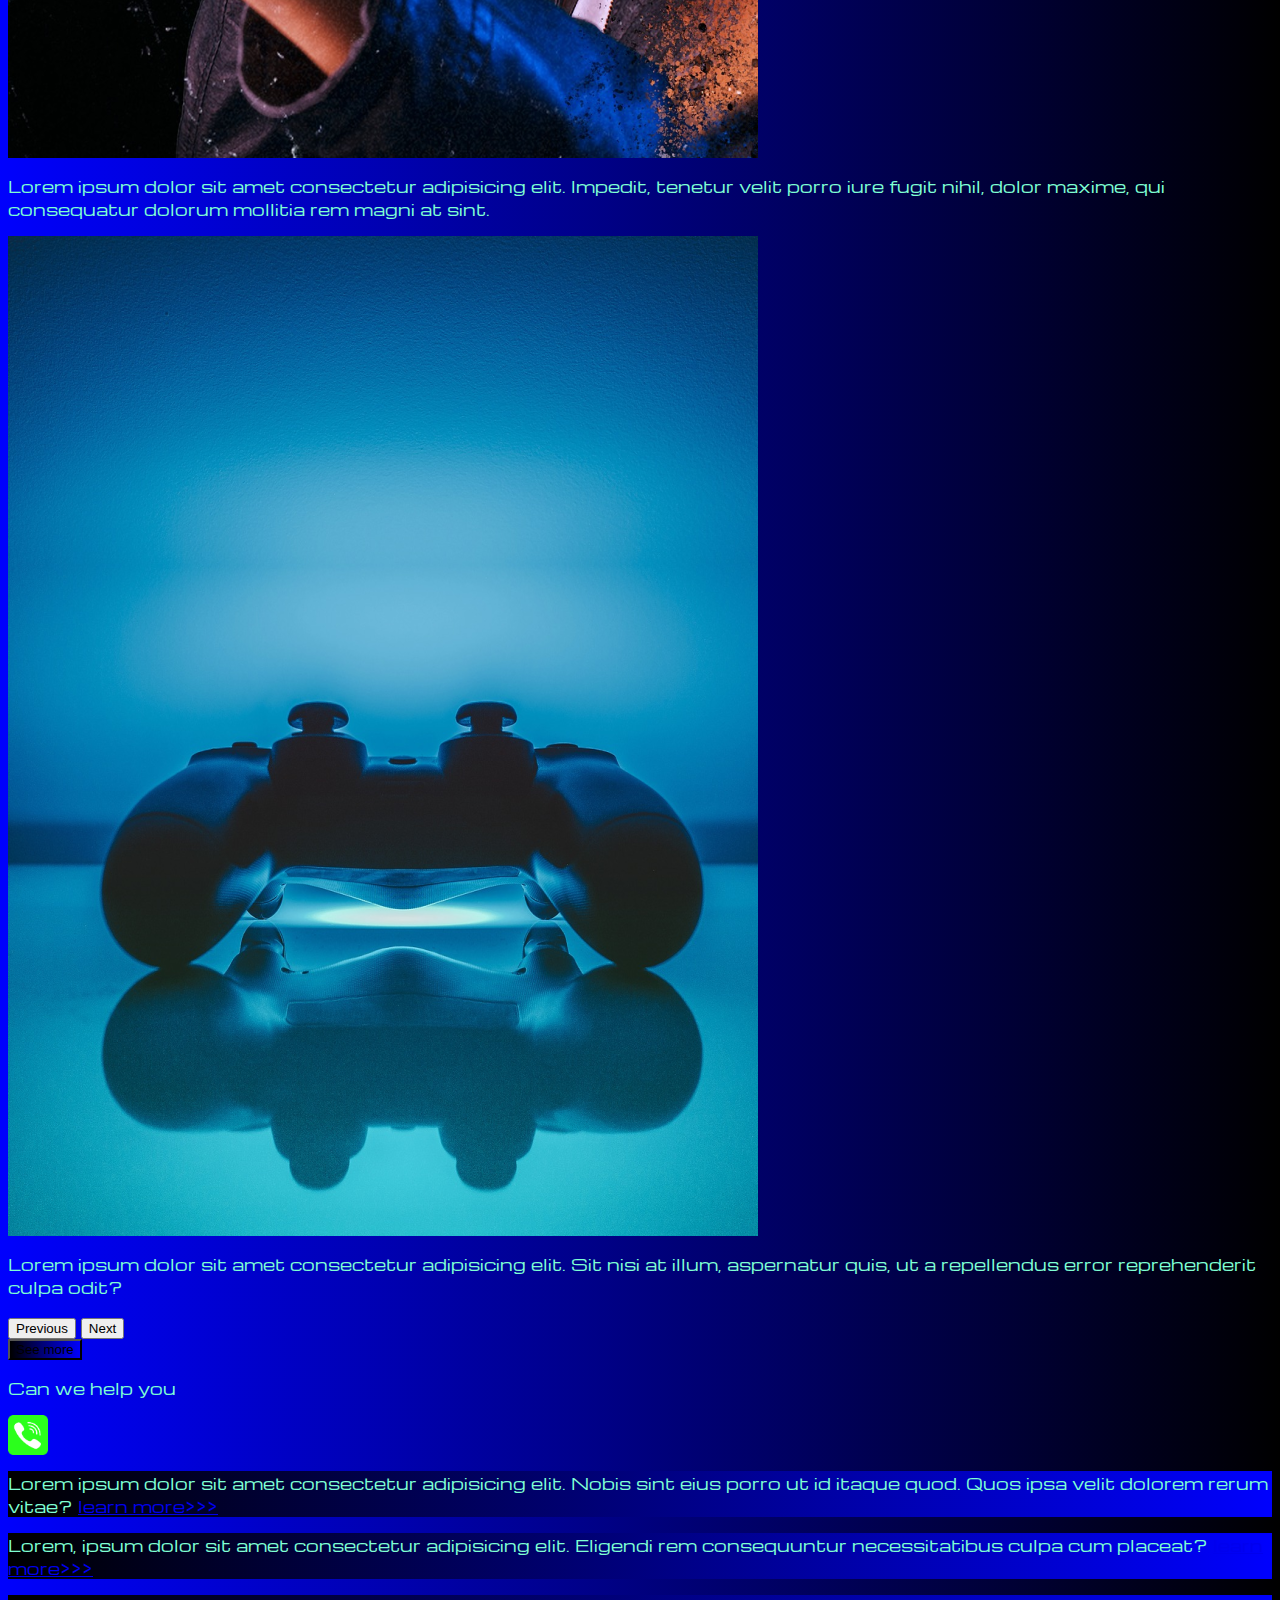
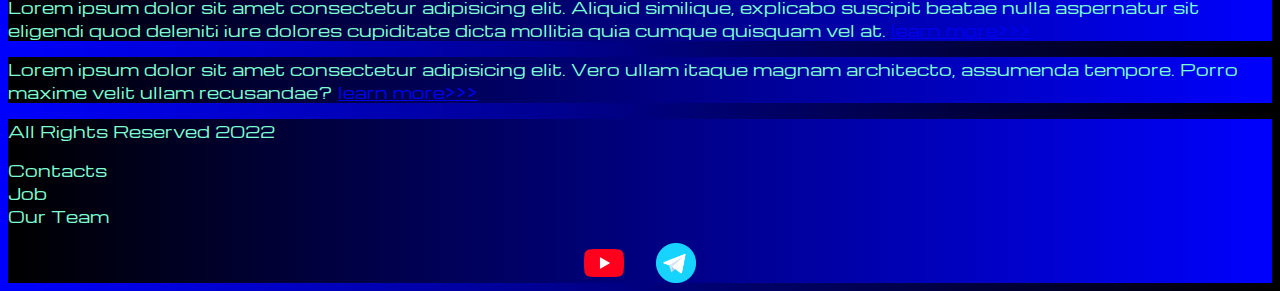
<file: Youtube/Github/index.html>
<!-- 

Закгрузка сайта на сервер:
    1. Чтобы запустить сайт с локальной машины, т.е. с ПК, нужен файл index.html
    2.  Чтоыб запустить сайт с сервера (хостинга) на месте ссылки на index.html файл должен стоять "/" (вместо
        index.html файла)
    3. Грузим сайт на GitHub, который предоставляет возможность разместить на нём бесплатно только один сайт
    4.  После валидации создаём новый репозиторий -- хранилище какого-то одног проекта
    5.  Заполняем поле "Repository name" согласно вашему нику в этом хабе следующим образом:
                gelmanmark.github.io -- это будет домен загружаемого сайта
    6.  Далее ставим галочку но поле:
        1) Public
        2)  Add a README file
    7.  Нажимаем Create repository => Add file => Upload => drag & drop все файли и папки проекта (не папку с проектом
        а только те файлы, которые в ней) => Commit changes (идёт обработка файлов)
    8.  Чтобы получить доступ к загруженому сайту нужно:
        1) в строке Поис вбить имя домена, в нашем случае -- gelmanmark.github.io 

 -->


    

            
        


    
    
       
                                     
-->

<!-- 
    1. Лучше всего разбить тело teg <body> на отдельные специальные блоки <header>, <section> and <footer>
    2. Подключения собственного файла CSS должно быть ниже подключения бутстраповского файла CSS
    3. Сетка бутстрапа не работает как настоящий GRID. Будстраповская сетка основана на flex контейнерах, а поэтому
        каждый её столбец должен быть обёрнут в дополнительный контейнер с индентификатором row, чтобы столбцы
        сетки были выстроены вряд (т.е. шли один за другим)
    4.  Чтобы найти все префиксы Бутстрапа описывающие разные ширины экранов, нужно зайти на его сайт в раздел
        Layout => Grid и прокрутить страницу немного вниз
    5. Если можно сделать какую-либо анимацию через CSS код, то лучше его сделать только через CSS, не нужно
        перегружать загрузку сайта.
    6. Бутстраповсакая сетка всегда кратна 12 (12 столбцов в сетке вся площадь родительского дива)
    7.  Чтобы скопировать тег с его содержимым, нужно свернуть его => выделить => сделать Copy/Paste
    8.  Лучше всего для тегов содержащих текст задать основные (базовые) настройки шрифта (размер, цвет...) в самом 
        начале файла CSS. Потом если базовые настройки нужно изменить, то это легко сделать изменив их дальше в коде.
    9.  Лучше всегда использовать CSS анимацию, если это возможно!!!
    10. Разница между ссылкой и кнопкой только в аттрибутах
        
 -->

<!DOCTYPE html>
<html lang="en">

<head>
    <meta charset="UTF-8">
    <meta http-equiv="X-UA-Compatible" content="IE=edge">
    <meta name="viewport" content="width=device-width, initial-scale=1.0">
    <link href="https://cdn.jsdelivr.net/npm/bootstrap@5.3.0-alpha1/dist/css/bootstrap.min.css" rel="stylesheet"
        integrity="sha384-GLhlTQ8iRABdZLl6O3oVMWSktQOp6b7In1Zl3/Jr59b6EGGoI1aFkw7cmDA6j6gD" crossorigin="anonymous">
    <link rel="stylesheet" href="source/styles/mycss.css">
    <link rel="apple-touch-icon" sizes="180x180" href="source/files/favicon_io/apple-touch-icon.png">
    <link rel="icon" type="image/png" sizes="32x32" href="source/files/favicon_io/favicon-32x32.png">
    <link rel="icon" type="image/png" sizes="16x16" href="source/files/favicon_io/favicon-16x16.png">
    <link rel="manifest" href="/site.webmanifest">
    <title>HiT</title>
</head>


<body>
    <header>

        <nav class="navbar navbar-expand-lg bg-dark">
            <div class="container-fluid">
                <a class="navbar-brand" href="/"><img src="source/files/logo.png" alt=""></a>
                <button class="navbar-toggler" type="button" data-bs-toggle="collapse" data-bs-target="#navbarNav"
                    aria-controls="navbarNav" aria-expanded="false" aria-label="Toggle navigation">
                    <span class="navbar-toggler-icon"></span>
                </button>
                <div class="collapse navbar-collapse" id="navbarNav">
                    <ul class="navbar-nav">
                        <li class="nav-item">
                            <a class="nav-link active" aria-current="page" href="/">Home</a>
                        </li>                    
                        <li class="nav-item">
                            <a class="nav-link" href="pricing.html">Pricing</a>
                        </li>
                        <li class="nav-item">
                            <a class="nav-link" href="pricing.html">

                                <img style="width: 35px; margin-inline: 1em;"src="source/files/yt.png" alt="">
                            </a>
                        </li>
                        <li class="nav-item">
                            <a class="nav-link" href="pricing.html">
                                <img style="width: 25px; margin-inline: 1em;"src="source/files/tg.png" alt="">  
                            </a>
                        </li>
        
                    </ul>
                </div> 
            </div>
        </nav>
    </header>

    <section>

        <div class="container-fluid my-4">
            <div class="row">

                <div class="col-lg-1">

                </div>

                <div class="col-lg-8 col-md-12">

                    <div class="row">

                        <div id="carouselExampleIndicators" class="carousel slide" data-bs-ride="true">
                            <div class="carousel-indicators">
                                <button type="button" data-bs-target="#carouselExampleIndicators" data-bs-slide-to="0"
                                    class="active" aria-current="true" aria-label="Slide 1"></button>
                                <button type="button" data-bs-target="#carouselExampleIndicators" data-bs-slide-to="1"
                                    aria-label="Slide 2"></button>
                                <button type="button" data-bs-target="#carouselExampleIndicators" data-bs-slide-to="2"
                                    aria-label="Slide 3"></button>
                                    <button type="button" data-bs-target="#carouselExampleIndicators" data-bs-slide-to="3"
                                    aria-label="Slide 4"></button>
                            </div>
                            <div class="carousel-inner">
                                <div class="carousel-item active">
                                    <div class="d-block w-100">
                                        <div class="row">
                                            <div class="col-lg-6 col-md-6 ">

                                                <img src="source/images/laptop.png" class="w-100" alt="...">
                                            </div>
                                            <div class="col-lg-6 col-md-6  slide-text ">

                                                <p>Lorem ipsum dolor sit amet consectetur adipisicing elit. Sit nisi at
                                                    illum, aspernatur quis, ut a repellendus error reprehenderit culpa
                                                    odit?</p>
                                            </div>
                                        </div>
                                    </div>
                                </div>
                                <div class="carousel-item">
                                    <div class="d-block w-100">
                                        <div class="row">
                                            <div class="col-lg-6 col-md-6 ">

                                                <img src="source/images/gaming pc.png" class="w-100" alt="...">
                                            </div>
                                            <div class="col-lg-6 col-md-6 slide-text">
                                                <p>Lorem ipsum dolor sit, amet consectetur adipisicing elit. Ullam
                                                    quaerat voluptas dicta explicabo!</p>
                                            </div>
                                        </div>
                                    </div>
                                </div>
                                <div class="carousel-item">
                                    <div class="d-block w-100">
                                        <div class="row">
                                            <div class="col-lg-6 col-md-6">

                                                <img src="source/images/vr.png" class="w-100" alt="...">
                                            </div>
                                            <div class="col-lg-6 col-md-6 slide-text">
                                                <p>Lorem ipsum dolor sit amet consectetur adipisicing elit. Impedit,
                                                    tenetur velit porro iure fugit nihil, dolor maxime, qui consequatur
                                                    dolorum mollitia rem magni at sint.</p>
                                            </div>
                                        </div>
                                    </div>
                                </div>
                                <div class="carousel-item">
                                    <div class="d-block w-100">
                                        <div class="row">
                                            <div class="col-lg-6 col-md-6 ">

                                                <img src="source/images/controller.png" class="w-100" alt="...">
                                            </div>
                                            <div class="col-lg-6 col-md-6  slide-text ">

                                                <p>Lorem ipsum dolor sit amet consectetur adipisicing elit. Sit nisi at
                                                    illum, aspernatur quis, ut a repellendus error reprehenderit culpa
                                                    odit?</p>
                                            </div>
                                        </div>
                                    </div>
                                </div>
                            </div>
                            <button class="carousel-control-prev" type="button"
                                data-bs-target="#carouselExampleIndicators" data-bs-slide="prev">
                                <span class="carousel-control-prev-icon" aria-hidden="true"></span>
                                <span class="visually-hidden">Previous</span>
                            </button>
                            <button class="carousel-control-next" type="button"
                                data-bs-target="#carouselExampleIndicators" data-bs-slide="next">
                                <span class="carousel-control-next-icon" aria-hidden="true"></span>
                                <span class="visually-hidden">Next</span>
                            </button>
                        </div>
                        
                        <div class="col-lg-12 col-md-12 text-center mt-4">
                            
                            <button type="button" class="btn btn-outline-primary btn-lg my-4">See more</button>
                        </div>

                        <div class="col-lg-12 col-md-12 text-center mt-4">
                            <p>Can we help you</p>
                        </div>

                        <div class="col-lg-12 col-md-12 text-center">
                            <img class='call-anim' style="width: 40px;"src='source/files/phone.png' alt="">
                        </div>

                    </div>
                </div>

                <div class="col-lg-3 col-md-12">
                    <div class="row px-2">

                        <div class="col-lg-12 sidebar my-4">

                            <p>Lorem ipsum dolor sit amet consectetur adipisicing elit. Nobis sint eius porro ut id
                                itaque quod. Quos ipsa velit dolorem rerum vitae? <a href="#">learn more>>></a></p>
                        </div>
                        <div class="col-lg-12 sidebar my-4">

                            <p>Lorem, ipsum dolor sit amet consectetur adipisicing elit. Eligendi rem consequuntur
                                necessitatibus culpa cum placeat? <a href="#">learn more>>></a></p>
                        </div>
                        <div class="col-lg-12 sidebar my-4">

                            <p>Lorem ipsum dolor sit amet consectetur adipisicing elit. Aliquid similique, explicabo
                                suscipit beatae nulla aspernatur sit eligendi quod deleniti iure dolores cupiditate
                                dicta mollitia quia cumque quisquam vel at. <a href="#">learn more>>></a></p>
                        </div>
                        <div class="col-lg-12 sidebar my-4">

                            <p>Lorem ipsum dolor sit amet consectetur adipisicing elit. Vero ullam itaque magnam
                                architecto, assumenda tempore. Porro maxime velit ullam recusandae? <a href="#">learn
                                    more>>></a></p>
                        </div>
                    </div>
                </div>
            </div>
        </div>
    </section>

    <footer class="mt-4">
        <div class="container-fluid">

            <div class="row">

                <div class="col-lg-4 col-md-12 footer-text  text-center">

                    <p>All Rights Reserved 2022</p>
                </div>
                <div class="col-lg-4 col-md-12 footer-text  text-center">
                    <p>Contacts<br>Job<br>Our Team </p>
                </div>
                <div class="col-lg-4 col-md-12 media-links">
                    
                    <img style="width: 40px; margin-inline: 1em;"src="source/files/yt.png" alt="">
                    <img style="width: 40px; margin-inline: 1em;"src="source/files/tg.png" alt="">
                </div>
            </div>
        </div>
    </footer>

    <script src="https://cdn.jsdelivr.net/npm/bootstrap@5.3.0-alpha1/dist/js/bootstrap.bundle.min.js"
        integrity="sha384-w76AqPfDkMBDXo30jS1Sgez6pr3x5MlQ1ZAGC+nuZB+EYdgRZgiwxhTBTkF7CXvN"
        crossorigin="anonymous"></script>
</body>

</html>



<!-- 
   ===========================================   <    Знакомство c Bootstrap >   ===========================================

1.  Вбиваем в поисковике Bootstrap 5
2.  Ярлык DOCS => бар слева =>:
    1)  => COPMPONENTS => готовые классы СARDS, NAVBAR and egg...(классы не на чистом html, a организованы
        с помощью JS)
    
    3)  => Introduction:
        a.  => CDN links --  cистема серверов которая позваляет получить доступ к CSS файлам и джаваскрипт 
            без из скачивания, а просто подключить их к конкретному проэкту.
            

    4) => Download => :
        a.  => Compliled CSS and JS -- Позволяет скачать все файлы CSS and JS на ПК кликнув по DOWNLOAD
        b.  => CDN via jsDeliver -- копирование ссылок на файлы CSS and JS без их копирования на ПК
            (Важно!!! Копировоать ссылки нужнопри помощи клавиатуры, а не припомщи инструментов на самом сайте):
            a)  <link> -- загружается в блок <head> 
            b)  <script> -- это JS файлы загружаются в тег <body> в самый его конец, чтобы файлы ДС 
                загружались в самом конце и не тормозили загрузку страницы
                    
    5)  При создании тега в HTML файле и вывода его содержимого на экран мы сразу увидим, что контент 
        уже стилизован бутстрапом и все настройки по умолчанию(отступы...) уже сброшены бутстрапом


===========================================   <    Работа c Bootstrap >   ===========================================   


1.  Загружаем нав.панель с бутстрапа 
        1)  Components => Navbar (тут уже можно использовать иконку самого сайта для копирования)
        2)  Есть различные варианты нав.панели с поисковиком, через список или без списка  нужно скопировать
            подходящий под конкретную задачу

2.  Работа с загруженым кодом (исходник меняется под конкретную задачу при помщи различных встроенных свойств
    и функций будстрапа):
        1)  в исходнике CSS есть класс, который делает ссылку не активной class="nav-link disabled". 
            Он делает неактивным пункт меню Disabled. Пока этот пункт нав.панели мы уберём (закомментируем)  
        2)  class="nav-link active" -- делает более контрастным пункт нав.панели в теге которой он записан.
            Как это работает:
            a.  Скопируем html код нав.панели в pricing.html
            b.  в index.html добавим ссылки в тегах содержащих названия пунктов меню HOME и Pricing. В HOME
                добавим ссылку на index.html файл, а в PRICING ссылку на pricing.html файл
            c.  В index.html оставим class="nav-link active" у ярлыка HOME, а в pricing.html впишем 
                class="nav-link active" в ярлык PRICING и уберём его из ярлыка HOME => тем самым сделаем так,
                что при переходе с ярлыка на ярлыл будет подсвечиваться тот ярлык страницу которого мы будем
                просматривать в данный момент.
        3)  Изменим фон нав.панели. Исходя из документации, чтобы понять фон панели надо изменить название 
            class="navbar navbar-expand-lg bg-body-tertiary" на class="navbar navbar-expand-lg bg-dark"
        4)  Теперь цвет шрифта сливается с фоном. Для того чтобы изменить цвет шрифта нав.панели нужно уже
            создавать свой собственный CSS файл и подключим его к файлу html(Подключения собственного файла
            CSS должно быть ниже подключения бутстраповского файла CSS) => названия пунктов нав.панели 
            записаны в ссылки под общим классом class="nav-link" соответственно к нему и обратимся используя
            с-во color. Но перезагрузив страницу мы увидим, что HOME не поменял цвет?! ПОЧЕМУ???
        5)  Как обратиться к нужному классу бутстрапа используя инспектор сайтов:
            а.  Цвет HOME не поменялся, потому что как виднои из её тега у неё нет класса class="nav-link", 
                а есть class="nav-link active". Обратимся к нему .nav-link.active и перезагрузим страницу, и
                снова ничего не поменялось. Откроем инспектор сайтов и найдём нужный тег в STYLES. Проверив это
                увидим, что тег HOME стилизуется не классом "nav-link active",
                а классом .navbar .nav-link.active!!! Обратимся к нему --- теперь всё в порядке. Тоесть
                сейчас активная ссылка будет подсвечиваться оттенком ссерого цвета, а названия остальных
                пунктов нав.панели будут цвета аквамарин
            b.  Теперь наш файл mycss.css надо подключить к файлу pricing.html. Копируем ссылку и вставляем...
        6)  Заменим названия нав.панели "NAVBAR" на картинку логотипа:
            a.  Загрузим картинку в папку images
            b.  Теперь в теге a, содержащим название нав.панели, вместо этого названия вставляем тег img
                и добавляем в него путь к нашей картинке логотипа.
            c.  Подгоняем размеры картинки под наши нужды в нашем файле CSS обратившись к картинке через
                класс .navbar-brand img {width: ...px}
            d.  Добавляем ссылку на файл index.html в сам тег а cодержащий картинку нашего лого 
            e.  Копируем это строку в файл pricing.html
        7)  При сужении экрана наша нав.панель заменяется кнопкой "Бургер". Переделаем её вид:
            a.  Кнопка у нас находится в теге button с идентификатором navbar-toggler. Обратимся по нему
                в нашем файле CSS
        8)  Добавление значков соц.сетей на нав.панель:
            a. У нас нав.панель построена на тегах списка и ссылок. Поэтому:
                a)  скопируем один тег li
                b)  вставим в тег а тег img (cкопируем уже существующие теги для ютуба и телеграмма из раздела FOOTER)
                c)  проверим как выглядит на странице, если не очень, то скоректируем их изменяя значение функций в аттрибуте
                    style тегов img.

3.  Изучим сетку бутстрапа на примере размещения карт товаров на вкладке PRICING (файл pricing.html):

    1)  Переходим на pricing.html

    2)  Заходим снова на сайт бутстрапа COPMPONENTS => Сard => там есть код html для карты товара, но
        нет кода сетки, т.е. нет кода для разделения страницы на доли(fr)

    3)  Layout => Containers:
        a.  видим таблицу классов контейнеров и их характеристик. Характеристики это значит сколько
            будет занимать котейнер в зависимости от ширины экрана. Для нас подходит container-fluid
        b.  размещаем container-fluid в теге body в подразделе section

    4)  Layout => Grid:
        a.  Ищем подходящий код html для сетки размещения наших карт товаров на основе примеров
            показанных на странице сайта.
        b.  Для наших нужд нужен код в котором контейнеры содержащие столбцы с идентификатором
            col, были бы обёрнуты в дополнительный div с идентификатором row т.к. Сетка бутстрапа
            не работает как настоящий GRID. Будстраповская сетка основана на flex контейнерах, 
            а поэтому каждый её столбец должен быть обёрнут в дополнительный контейнер с 
            индентификатором row, чтобы столбцы сетки были выстроены вряд (т.е. шли один за другим)
            
    5)  COPMPONENTS => Сard => копируем код html создающий карту товара:
        a.  У нас всё ещё нет сетки и поэтому, если мы вставим на страницу сайта больше 3-ёх карточек,
            то они будут у нас расположены хаотично
        b.  Обращаемся к встроеному стилю бутстрапа по идентификатору col-ширина_экрана-к-во_долей_экрана
            под конктретный наш столбец (по умолчанию бутстраповская сетка разделяет экран на 12 равных
            долей). В нашем случае это будет выглядеть так col-lg-4 => наш столбец должен занять 4-ре
            доли экрана из 12-ти на экране равном экрану ПК=lg
        с.  Бутстраповская сетка она адаптивна, но она не всегда может создать адекватный вид страницы
            при сужении экрана(к примеру карточки будут выстраиваться в один столбик при ширине экрана
            равной ширине планшета и это не будет выглядит красиво). Для решения этой проблемы добавим
            в наш идентификатор ещё один только уже для средней ширины экрана = md, а также изменим к-во
            долей экрана выделяемых под одну карту товара, а именно col-lg-4 сol-md-6

!!!                                                                                      !!!
Чтобы найти все префиксы Бутстрапа описывающие разные ширины экранов, нужно зайти на 
его сайт в раздел Layout => Grid и прокрутить страницу немного вниз
!!!                                                                                      !!!

    6)  Загружаем изображения товаров на карту:
        a.  вставляем ccылки на изображения в теги img в их аттрибут src, а также название 
            изображения в аттрибут alt
        b.  В h5 записываем название списка товаров кликнув по которому сайт перейдёт на страницу
            самого товара. В нашем случае напишем Laptops
        с.  В теге а заменим контент на "Купить"
        d.  Тоже самое проделаем и с двумя оставшимися не отредактированными карточками.

    7)  Редактируем отступы боковые и между картами товаров:
        a.  В тегах с идентификатором card указана их ширина 18rem -- это нас вообще не устраивает
            удаляем её полностью отовсюду.
        b.  Теперь все карты товаров расположены на всю ширину экрана. Чтобы сделать боковые панели
            или к примеру footer, надо обернуть наши карты в один общий контейнер + создать контейнеры
            для боковых панелей, чтобы потом разбитьзаново страницу на доли и отвести каждой её 
            составляющей определённую часть экрана.
        с.  Контейнеры создаём по тем же самым принципам флекс контейнеров будстрапа
        d.  Сделаем так, чтобы правая боковая панель перемещалась вниз при сужении экрана. Для этого 
            используем встроенный идентификатор col-md-12 для блока с картами товаров и правой панели
        e.  Чтобы сделать отступы и зазоры не нужно использовать свой CSS файл. В Будстрапе уже созданы
            классы, которые занимаются этим. Эти классы нужно добвлять в целевые теги/контейнера в виде
            идентификаторов.
            -- таблица идентификаторов и меры длины отступов (можно по оси Х или по оси У, или только по
                верху или низу):
                
                m -- margin        p -- padding     обозначения меры отступов
                                                    например m-4 или py-2:
                mt --   вверх   -- pt               
                mb --   вниз    -- pb               -0 => удалить
                mx -- в стороны -- px               -1 => 0.25 rem
                my -- верх\низ  -- py               -2 => 0.5 rem
                                                    -3 => 1 rem
                                                    -4 => 1.5 rem
                                                    -5 => 3 rem
            
            --  посколько нам нужно увеличить отступ от краёв страницы сайта, то логично добавить
                выше приведённый внешний идентификатор в главный тег в подразделе section т.е. 
                в  "container-fluid m-4"
                        
    !!!                                                                                      !!!
        webcode.tools -- Сайт с готовыми стилями и анимациями
    !!!                                                                                      !!! 
    
                
                    
3.  webcode.tools -- Сайт с готовыми стилями и анимациями        
    1)  Делаем стиль на выше привидённом сайте и копируем стилевой код в наш файл mycss.css в
        тег body:
        a.  Верхняя панель задаёт основной фон
        b.  Панель под верхней задаёт тон цвета, в который переходит основной тон
        с.  Панель "Type" -- задаёт направление перехода цвета (линарное или радиальное):
            -- linear-gradien => переход происходит по прямой
            -- radial-gradient => перход происходит по всему периметру, а основной фон
                остаётся в центре.
        d.  Панель "Angle" -- задаёт в каком направлении в градусах будет происходить 
                                переход:
                                        90градусов -- основной фон слева и переходит вправо
                                        180градусов -- основной фон сверху и переходит вниз
                                        270градусов -- основной фан справа и переходит влево
                                        360градусов -- основной фон снизу и переходит вверх

4.  Увеличим к-во карт на сайте:
    1) поменяем все надписи на английские
    2) добавленные карты без отступа сверху:
        a.  добавляем в каждую из кард в теги с классом .col-lg-4 col-md-6 ещё и внешний
            отступ сверху mt-4
            
5. Боковая панель:
    1) Работаем с бутстраповской сеткой, а это значит что создаём div с классом row. 
        .row
    2)  Вкладываем в него новый div c классом .col-lg-12 -- тоесть занимаем  всю площадь
        родительского дива (12 столбцов)
    3)  Вставляем тег р и в него вписываем текст, а также вставляем тег а, чтобы сделать 
        ссылку на продолжение текста, если пользователь захочет узнать больше прочитанного.
    4)  Изменим цвет текста в файле CSS, чтобы он не сливался с фоном страницы. Для этого
        нужно вписать дополнительный идентификатор в существующий класс назавём его, скажем
        .sidebar
    5)  Продублируем текст несколько раз, чтобы заполнить всю панель при  этом каждый из 
        текстов возьмём в отдельный div
    6)  Поменяем фон у этих текстов, чтобы точно видеть сколько места они занимают. Для этого
        скопируем в стиль .slidebare background-color из тега body (основной фон страницы), но
        при этом поменяем угол перехода с 90 градусов на 270
    7)  Теперь мы видим, что наш текст не в ровень с изображениями и не мешалобы сделать больше
        отступ от границы страницы справа. Для этого используем встроенные классы для отступов:
        --  отступ справа мы сделаем при помощи внутреннего отступа padding по оси у 
            у контейнера .row => py
        --  тексты разграничим используя внешний отступ margin по оси у => my

6.  Подключение шрифтов Google Fonts -- шрифты можно скачать или подключить их через API:
    1)  набираем Google Fonts css api
    2)  подключаем шрифт к проекту используя ссылку для подключения, которая находится на
        выше приведённом сайте в разделе "Использовать отабражение шрифта"
    3)  копируем эту ссылку в наш CSS файл и пишем в самом начале файла:
                @import url("https://fonts.googleapis.com/css?family=name-font&display=swap")
    4)  в тег body дописываем строку font-family: name_font, serif (вслучае если файл не сможет
        подгрузить желаемый шрифт, то по умолчанию будет использоваться шрифт serif, который
        подгружается всегда).
    5)  после добавления данной строки в тег body все шрифты на сайты будут наследовать шрифт
        указаный в свойстве font-family находящемся в стилизации тега body.

7.  Меняем стилизацию тега .сard в его отделе шрифтов

            .card {
                background: linear-gradient(270deg, #0001FD 0%, #000000 100%);
                color: aquamarine
            }

    1)  Обёрнём всё содержимое тега .card в ссылку. Проделаем это для удобство пользователя,
        чтобы при клике в любом месте карты он переходил на нужную ссылку, а не искал бы куда
        кликнуть. Для этого обернём это всё в ссылочный тег а.
    2)  Убираем нижнее подчёркивание:

            .card a {
                text-decoration: none
            }
            
    
    3)  Всё хорошо но сейчас мы потеряли цвет текста аквамарин. Это произошло из-за того, что
        мы обернули все тексты в тег a и поэтому файл html их просто не видит из тега .card.
        Чтобы это исправить нужно убрать свойство color: aquamarine из стиля .card и добавить его
        в стиль .card a { color: aquamarine}
                
8. Перемещаем весь макет страницы pricing.html на страницу HOME и очищаем от контента. Для этого
    копируем на страницу HOME весь контент тега section:
    1)  Чтобы быстро удалить часть кода достаточно свернуть его материнский тег и удалить его
        предварительно его выделив

9. Кастомизация карусели Bootstrap. Сomponents => Carousel => With indicators (с нижними кнопками
    переключения):
    1)  Копируем код под картинкой симуляции и вставляем его в index.html в контейнер разделённый
        на 8 частей
    2)  Этот код организован на CSS и JS
    3)  Контейнер .carousel slide содержит атрибут data-bs-ride = "true" -- этот аттрибут в положении
        true переводит слайды автоматически, если пользователь завис и не переключает слайды
        самостоятельно
    4)  Контейнер .carusel-inner -- содержит сами слайды. Вставим в src слайдов ссылки на наши картинки
    5)  Получилось, что ширина картинки она занимает всю площадь материнского дива, а вот высота у нас
        не ограничена и поэтому она заняла всю площадь согласно масштабу изображения по умолчанию.
    6)  Исправим высоту картинки, а так же разобъём наш материнский див так, чтобы изображение занимало
        только половину от ширины дива, а во второй половинке было бы описание изображения(товара):
        a.  Удалим все изображения в которые мы вписали ссылки, предварительно скопировав идентификаторы
            d-block w-100
        б.  Вместо изображений впишем дивы. В дивы вставим скопированные названия идентификаторов. Получим,
            что изображение теперь занимает всю площадь новог дива, а не всю площадь .сol-lg-8. По умолчанию
            эти дивы будут разбиты на 12 равных частей.
        с.  Сделаем из этих дивов флекс контейнеры добавив в каждый из них див .row
        d.  Добавив в них ещё див с классом .соl-lg-6 col-md-6 -- этот класс разделит див на две части, 
            каждая из которых займёт площадь равную 6 частям от 12
        е.  Теперь впишем в эти дивы изображения используя тег img
        g.  Вровень с тегом содержащим изображение добавим ещё один тег с тем же классом. Это тег будет
            содержать тег р для текста описывающего изображение.
        h.  Теперь всё появилось, но картинка всё равно занимает по высоте площадь равную её изначальному
            масштабированию, a по ширине всю площадь материнского тега (все 12 долей). Для того чтобы это 
            исправить надо в тег img добавить встроенный в бутстрап класс .w-100 и тогда он займёт всю
            предоставленую ему площадь в материнском диве ".co-lg-6 col-md-6"
        i.  Изменим цвет шрифта на аквамарин и отцентруем его. Для этого стилизуем див ".co-lg-6 
            col-md-6" введя внего дополнительный идентификатор ".slide-text". Центровку текста произведём
            используя внешний отступ margin и его функцию "auto auto", которая и центрирует контент.
        j.  Добавим в слайды ещё одно изображение сделав копи/пэст, ну и тогда нужно добавить нижнюю кнопку
            для переключения (их у нас сейчас 3, а должно быть уже 4-ре)
        k.  Для этого нужно там добавить в код html там где описываются эти кнопки добавить ещё одну:
            а)  копируем код последней кнопки и меняем аттрибуты 'data-bs-slide-to="2" aria-label="Slide 3"' на
                'data-bs-slide-to="3" aria-label="Slide 4"' 
        l.  Есть проблема на мобильном устройстве с нижними кнопками. Дело в том, что при сужении
            экрана текст, описывающий изображение, может наслоиться на эти кнопки.
            Чтобы это исправить, нужно:
            a)  можно их просто удалить (стереть из кода)
            b)  сделать медиа запрос  в котором при ширине подобной ширине экрана смартфона кнопки
                просто бы исчезали:
                            
                @media (max-width: 755px) {
                    .carsule-indicators {
                        display: none;
                    }
                )

10. FOOTER:
    1)  Cнова делаем сетку бустрапа .container-fluid, .row, .col-lg-4 col-md-12 -- разбиваем на 4 части на ПК,
        а на малый экранах на весь экран
    2)  Далее делаем ссылку на контактные данные, работу, и сведения о команде:
                    <p>Contacts<br>Job<br>Our Team </p>
        a. тег br в контейнер р она выполняет функцию кнопки Enter -- перенос текста на другую строку
        b. окрашиваем текст аквамарином и размещаем по центру. Такой стиль у нас уже есть в ".slide-text"
            a) добавляем дополнительный идентификатор в два дива футера .col-lg-4 col-md-12 с именем footer-text
            b)  в файле CSS добавляем к ".slide-text" через запятую footer-text
            c) чтбы отцентровать окончательно часть ссылочными текстами нужно дописать в 
                ".col-lg-4 col-md-12 footer-text" встроенный класс бутстрапа "text-center"
    3)  Отделяем визуально footer от остальной части страницы. Два способа:
        a.  Изменить фон, что мы и сделаем
        b.  Просто сверху провести линию
    4)  В оставшейся части панели футера разместим значки социальных сетей ютуба и телеграмма. Используем для этого
        два тега img:
        a.  Вышли слишком большие значки согласно их масштабу по умолчанию. Чтобы это исправить нужно задаеть им 
            ширину. Это можно сделать в файле CSS, но также можно сделать через атрибут style самого тега img. Когда касается
            каких-то постоянных величин, то лучше стилизовать контент в самих тегах
        b.  Отцентруем их. Для этого в диве img тегов введём новый идентификатор  "media-links"
                        
                        .media-links {
                            display: flex; -- чтобы воспользоваться свойствами флекс контейнера
                            justify-content: center; -- отцентрует по горизонтали
                            align-items: center; -- отцентрует по вертикали
                        }
        c.  Чтобы наши значки не прилипали друг другу зададим в их img отступ по горизонтали margin-inline 
    5)  Cкопируем весь футер в pricing.html
    6)  Cделаем внешний отступ футера от основной части страницы в html файле, чтобы футер не сливался с картами
        товаров . Сделаем это добавив встроенный класс "m-значение" в сам тег footer

11. Добавление других блоков под блоком карусели:
    1)  Находим див карусели он у нас под "id="carouselExampleIndicators" и всё что мы хотим дополнить под блоком карусели мы
        пишем под этим дивом
    2)  Добавляем какую-либо надпись в теге р ( у нас Can we help you?)
    3)  В следующем диве добавляем картинку ( у нас трубка как значок телефона)
    4)  Центруем эти два контента по центру материнского дива при помощи встроенного класса text-center и немного отделим их
        от блока карусели с помощью "mt-4"

12. AНИМАЦИЯ -- надо помнить, что бутстраповская (CSS) анимация она видна только во время загрузки страницы очень короткое время
                Чтобы анимация была постоянной для этого нужен JS код или класс hover тогда на большом экране при наведение на 
                анимированный объект мышкой будет возникать анимация объекта, но на смартфонах анимации не будет т.к класс hover
                работает на нём только когда кликнешь по объекту(навести на него не достаточно)

    1) Сайт webcode.tools => css => keyframe animation
    2)  Чтобы анимировать нашу картинку "телефонная трубка" надо:
        а. Добавить новый идентификатор в тег img. У нас он называется "call-anim"
        b. На сайте две части кода. Короткую часть вставляем в файл CSS. Длиная часть кода говорит, что делать когда часть
            времени анимации прошла (эти части выражены в процентах). Этот длинный код называетс "Ключевые кадры"(key frames).
            Вставляем его после закрытия кода "call-anim" в CSS файле. Точно так же надо работать со всеми элементами, которые
            нужно анимировать.
    3)  Моргающая кнопка при наведении на неё курсром (c подсветкой):
        a.  Сайт бутстрапа => Components => Button (есть коди к различным видам кнопок )=> Outline buttons (это мигающая кнопка)
        b.  Копируем код кнопки Primary и увеличиваем её с помощью встроенного класса btn-lg
        c.  Увеличиваем её с помощью встроенного класса btn-lg
        d.  Делаем внешний отступ по оси у с помощью встроенного класса my-4
        e.  Изменим фоновый цвет кнопки для этого просто скопируем название класса "btn-outline-primary" и добавим его через запятую
            в css файл к стилю footer
    4)  Копируем всё что мы до сейчас сделали под каруселью на pricing.html

13. Изменение иконки на ярлыке (язычке) сайта на верхней панели интернет браузера:
    1)  Сайт favicon.io => Generator:
        a.  Делаем стиль иконки:
            а)  в поле "Теxt" вписываем текст на иконке
            b)  в поле "Font Family" выбираем подходящий шрифт
            c)  в поле "Font Size" выбираем размер шрифта
            d)  и так далее по названию полей
        b.  Скачиваем макет из сайта нажав кнопку "Download"
            a)  распаковываем его в папку files нашего проекта
            b)  меняем путь в скаченых тегах link
        c.  Прокрутив вниз окно увидим код html(ссылки link), который нужно скопировать в тег head и вставить его над тегом title

14. Добавление видеофона:
    1)  Скачать нужное видео с какого-нибудь видеостока не важно какое разрешение
    2)  Желательно видео не продолжительное 5-20 sec
    3)  Скаченое видео нужно распаковать в файл files в нашем проекте
    4)  Нужно создать ещё один файл CSS в папке styles именно для видео файла
    5)  Нужно подключить созданный файл к html страницам проекта в теге head используя тег link
    6)  В теге section нужно создать тег video и сделать в нём линк на видео файл, а также нужно в нём указать:
        a.  атрибут type="video/mp4" -- это надо сделать обязательно
        б.  атрибут autoplay -- для автоматического запуска видео
        c.  атрибут muted -- если надо отключить звук
        d.  атрибут loop -- чтобы видео постояно воспроизводилось в циклека
    7)  Помещаем тег video в контейнер "bgvideo"
    8)  Стилизуем  тег video через данный идентификатор "bgvideo video":
        a.  задаём ширину with: 100% -- на всю ширину род.контейнера
        b.  указать в cпециальных единицах --vh-- высоту видео по отношение к высоте всего экрана (набодоби процентов) height: 70vh
            это как 70% от высоты экрана всего браузера
        c.  делаем, чтобы отображение выглядело корректным, т.е. чтобы оно начиналось с верхнего левого угла
            a)  добавляем свойство position: absolute
            b)  top: 0
            c)  left: 0
            d)  object-fit: cover; --   если наше видео переполняет контейнер, то лишняя часть обрезается и видео будет отцентровано
                                        по материнскому контейнеру
            е)  далее добавлеям свойства в стиль "bgvideo" 
    9)   Cтилизация самого дива "bgvideo" :
        a.  {with: 100; height: 70vh; } -- как и в стиле "bgvideo video"
        a. Чтобы картинка видео начиналась с левого верхнего угла добавляем следующие свойства (после того как релевантные свойства
            были добавлены в стиль "bgvideo video"):
            position: relative;
    10) Добавляем текст поверх видеофона:
        a.  в файле html:
            a)  добавляем див "video-text"
            b)  в это див вкладываем тег h1 с нужным текстом внутри
        b.  в файле CSS:
            a)  в стиле .bgvideo добавляем свойства:
                -- display: flex; -- чтобы воспользоватся с-ми флексовых контейнеров
                -- justify-content: center;
                -- align-items: center
            b)  в стиле .bgvideo video:
                --  z-index: 1; -- добавляем слой
            с)  стилизуем див с текстом поверх видео  в стиле "video-text":
                {
                    color: aquamarine;
                    z-index: 2; -- добавляем слой
                }
    11) Затемняем видео, если оно слишком яркое:
        a.  добавляем див в мат.див "bgvideo" 
        b.  размещаем его под тегом video
        c.  даём ему идентификатор (в нашем случае "effect")
        d.  стилизуем его:
            a)  копируем код стиля из .bgvideo video
            b)  добавлеям свойство background-color: black; и устанавливаем ему прозрачность
</file>
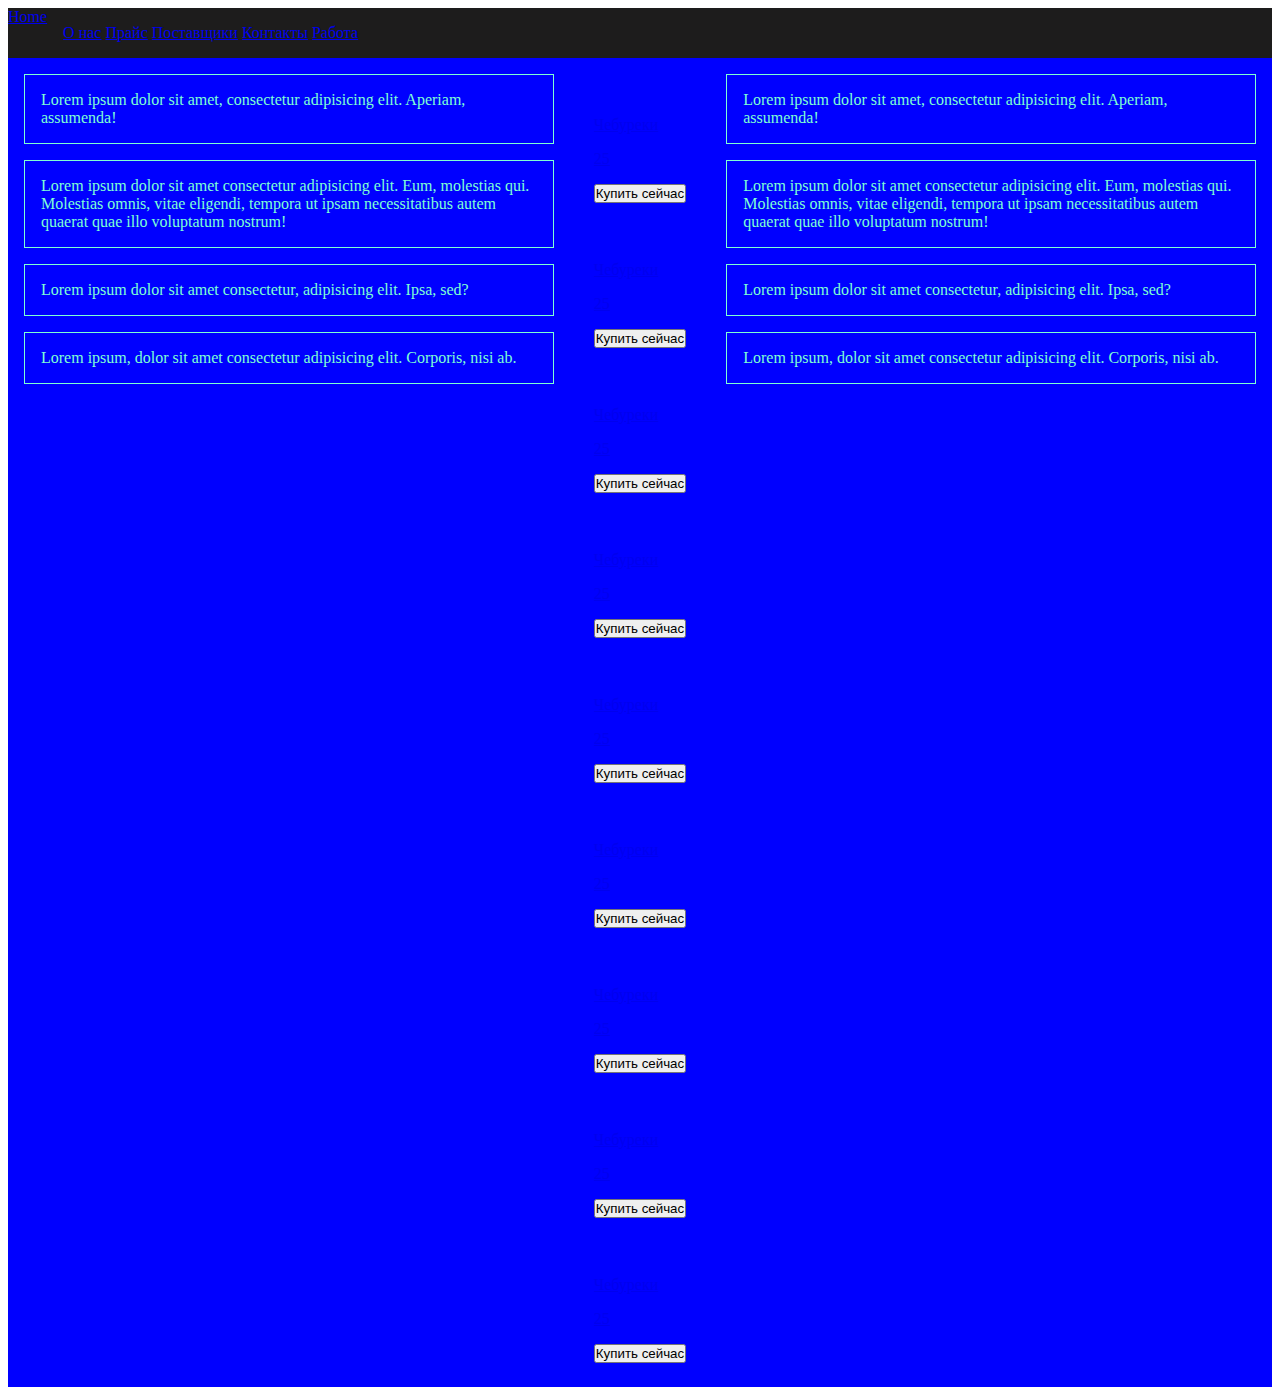
<file: Youtube/grid/index.html>
<!-- 
    Чтобы создать ад
    Создадим ин магазин страницу с картами товара
    3 карты в ряд на экране FUll Hd
    2 карты в ряд на планшетах
    1 карту на смартфонах
    Контейнер flex он одномерный (либо горизонталь либо вертикаль)
    Контейнер GRID позволяет осуществлять многомерное расположение -- он позволяет 
    одновременно распологать контент и горизонтально и вертикально делая вид страницы 
    похожим на сеть.
 -->

<!DOCTYPE html>
<html lang="en">

<head>

    <meta charset="UTF-8">
    <meta http-equiv="X-UA-Compatible" content="IE=edge">
    <meta name="viewport" content="width=device-width, initial-scale=1.0">
    <title>Home</title>
    <link rel="stylesheet" href="static/styles/stylemaincontainer.css">
    <link rel="stylesheet" href="static/styles/stylecardcontainer.css">
    <link rel="stylesheet" href="static/styles/navbar.css">
</head>


<body>

    <!-- 
        Чтбы создать адаптивную сетку для этого нам нужен один общий контей
    нер. Чтобы размещать все карточки на старнице. Это будет тег div. В главном контейнерер
        будут размещаться карты товаров в теге div с классом card
        1. Вставляем картинку в тег div
            1) В CSS указываем ширину картинки. Иначе она займёт всю ширину экрана
            2) Картинки храняться в папке images которая в главной папке проекта
            3) После того как мы определим с помощью свойств грид фиксированную ширину 
                и высоту для каждой карточки, то мы можем поменять ширину картинку на 100% 
                от родительского контейнера, которым и будет являться площадь отдельной карты
        2.Чтобы использовать  контейнер типа GRID нужно в CSS файле использовать с-во 
            display: grid; :
            1) Используя свойства grid разбиваем площадь главного контейнера на столбцы
                        grid-template-columns: 1fr 1fr 1fr -- это простой вариант, который
                            делит экран на части используя обзначение долей как fr
                если посмотреть через инспектор, то увидим границы блоков ввиде точек.
            2) указываем сколько строк мы хотим использовать:
                        grid-template-rows: 500px 500px 500px 500px4=; -- это не ширина, 
                    а высота строки
                    если мы хотим указать 4 сторки, то надо 4 раза при такой форме записи
                    писать 500px, но это не удобно поэтому лучше писать так:
                        grid-template-rows: repeat (4,500px) -- у нас установлена фиксированная
                            высота в 500px. Но это не совсем верно, если мы хотим чтобы картинка
                            занимала всю площадь карты. Чтобы это случилось, то строка кода должна
                            выглядеть так:
                        grid-template-rows: repeat (4) -- такая запись позволит картинке занять всю
                    ширину карточки.
            4) Чтобы сделать отступы одной карты от другой используем для каждой карточки
                с-во margin обратившись к каждой карте по их общему названию класса .card
        3. У нас 10 карточек, но 3 столбца и 4 строки. На экране размещается польностью
            только 9 карт. Поэтому 10 карта будет на другой странице => а значит в другом
            главном контейнере. Поэтом мы должны убрать 10 карту из данного контейнера. А
            также в grid-template-rows: repeat (4) убрать одну строку
        4. Чтобы сделать сеть адаптивной для разных разрешений экранов нужно воспользоваться
            медиа запросами :
                1) Для планшетов:
                    @media (max-width: 800px) { 
                        .container {
                            grid-template-columns: (2,1fr);
                            grid-template-rows: (5);
                        }
                    }
                2) Для смартфонов (для лучшего вида на смартфоне не нужен оступ margin):
                    @media (max-width: 600px) { 
                        .container {
                            grid-template-columns: (1,1fr);
                            grid-template-rows: (9); -- 9 - это под каждую карточку товара
                        }

                        .card {
                            margin-inline: 0; -- одновременно изменяет отступ слева и
                                                справа и оставляет не тронутым отступы
                                                снизу и верху.
                        }
                    }
        5.  Добавляем текст на карту обернув всё в новый блок div, который будет находиться
            в каждой карте:
                1)  Вставляем в него теги p для названия товара и цены
                2)  Размещаем их контент по центру тегов с помощью 
                        .card.info {
                            text-align: center;
                        }
                2)  Обварачиваем картинку, теск и цену в блок ссылки a, чтобы нажав на
                    каждом из них покупатель переходил по одной и той же ссылке:
                    а.  При этом картинка снова начинает занимать всё отведённое ей 
                        место на экране, т.к. иерархия .card>img сломалась когда мы 
                        обернутли картитку в ссылочный тег а. 
                            Чтобы всё вернуть на круги своя нужно или правильно записать
                        иерархию .card>a>img или .card img
                3)  Вставляем кнопку для заявки на покупку button
                4)  Размещаем  контент блока div по центру тегов с помощью 
                        .card.info {
                            text-align: center;
                        }
    
    Добавляем боковые панели на лист сайта:
        1.  Во-первых чтобы не захламлять один CSS файл все возможными стилями, надо делать
            новый файл CSS для каждого отдельного задания с названием описывающем суть этого задания.
        2.  Размещаем панели слева и справа:
            1)  Создаём контейнер для левого бара .left-bar и 
            2)  Будем использовать адаптивную сетку для медиа запросов(при уменьшении разрешения экрана боковые панели
                будут подниматься вверх или вниз или можно сделать чтобы одна была вверху а другая внизу).
            3)  Чтобы осуществить адаптивную сетку нужно снова ввести контейнер. Это будет главный контейнер для всего 
                сайта (.main-container)
            4)  Для наших нужд нужно разбить всю площадь главного тега на 3 неравных столбца(два бара и основная часть сайта) и один ряд:
                а.  Сначала разбиваем на столбцы.Есть несколько способов это сделать:
                        а)  grid-template-columns: 1fr, 4fr, 1fr;
                        b)  grid-template-columns: (3,12fr) --  это лучше п-го способа так как чётче можно определить площадь, которую
                                                                должны занимать бары и главная часть сайта;
                b.  Теперь каждой части выделяем определённое к-во столбцов с помощью свойства GRID. 
                    a)  Обращаемся к идентификаторам дивов, содержащих эти части.
                    b)  Определеям к-во столбцов под каждую часть с помощью свойства grid-column: start_column/end_column + 1 
                            .left-bar{
                                grid-column: 1/3;
                            }

                            .container{
                                grid-column: 3/11;
                            }

                            .right-bar {
                                grid-column: 11/13;
                            }
                        левый бар с 1-го по 2 столбец, основная часть с 3-го по 10-ый столбец, правый бар с 11 по 13-ый столбец
                c. Заполняем контент с помощью рандомального текста LOREM
                d. Обращаемся к двум тегам через их идентификаторы и задаём определённый стиль:
                        .left-bar p,
                        .right-bar p {
                            margin 1em;
                            padding-top: 1em;
                            padding: 1em;
                            border-style: solid;
                            border-width: 0.5px;
                        }
                e.  Делаем фон для главного контейнера и границы табличек с рандомальным текстом в барах
                f.  Делаем нашу сетку адаптивной к различным разрешениям экранов:
                    a)  сначала нужно обратиться к главному контейнеру
                    б)  нужно задать GRID 1-ну колонку и 3-и строки. Если колонка одна то grid-template-column 
                        не надо указывать и даже писать.
                    c)  нужно обратиться ко всем барам и основной части и задать следующие свойства:
                        -- grid-column: 1/13 => тоесть вся ширина экрана
                        -- grid-row: -- указываем на какой строке каждая доля должна находится и сколько строк
                                        занимать
                    d)  теперь надо отрегулировать при каком расширении экрана начинает задействоваться медиа 
                        запрос, чтобы блоки не "разъезжались" до задействования этих запросов:

                        -- Изменяем max-width в медиа запросе в сторону увеличения
                        -- При необходимости меняем также и к-во карт в ряду (с 3-ёх на 2-ве к примеру) - это мы
                            делаем в медиа запросе другого CSS файла, который отвечает за размещение карточек
                            stylecardcontainers.css. Меняем там также max-width в сторону увеличения. При чём зна
                            чение в нашем случае должно быть больше чем значение max-width в файле
                            stylemaincontainer.css


    Адаптивная навигационная панель без использования JS. Сделаем это так, чтобы на Full экране была обычная
    навигационная панель, а при сужении кликаешь на нав.кнопку и выпадает нав.меню:
        1. Создаём отдельный файл CSS
        2. Создаём новый контейнер для нав.бара
        3. Оформляем каждый пункт меню как ссылку с помощью тега а с добавлением
            названия пункта
        4. Чтобы была возможность слева или справа добавить лого или может какую-то
            другую информацию обарачиваем все теги а в отдельный div
        5.  Начинаем работать с файлом СSS
        6.  Чтобы все что будет находится в строке навигации было в одну строку применям
            для .navbar display: flex; :
            1) добавляем к нему background-color: black
        7.  Cтилизуем ссылки в теге .nav-list:
            1)  Делаем display: block
            2)  Делаем padding для каждого пункта меняю, чтобы при наведении на конкретный пункт 
                не обязательно было кликать только по тексту, а по всей области этого пункта
            3)  Поскольку мы использовали display: block, то ссылки встали не в строку, а в 
                столбец, чтобы снова преобразовать их в строку нужно использовать свойство FLEX
            4)  Применяем свойств text-decoration и устанавливаем его в none, для того, чтобы 
                убрать нижнее подчёркивание у ссылок
            5)  Свойство color меняет цвет шрифта
            6)  Задаём изменение стиля пункта меню при наведение на него курсора.
                Сделаем его при этом д-вии чуть чуть светлее изменив background-color  
        8.  Кнопка "БУРГЕР" -- <button class='nav-btn'>&#9776;</button>:
            1)  Адаптация нав.панели под разные ширины экранов. Для этого нужно сделать кнопку
                нав.меню, чтобы когда при сжатии экрана строка меню пропадала, а при нажатии этой
                кнопки она как бы выпадала сбоку или поверх страницы.
            2)  В диве navbar создадим кнопку <button class='nav-btn'>&#9776;</button> -- такая
                форма записи сразу же создаёт кнопку "БУРГЕР". &#9776; -- это html код кнопки
                "бургер" (три горизонтальные линии на кнопке)
            2)  Обращаемся к кнопке по её идентификатору и чучуть её укрупним с помощью 
                с помощью свойства font-size: 1em
            3)  Кнопка -- это картинка без отступов, т.к. мы изначально их всех обнулили по
                умолчанию. Но кнопка выглядит так как-будто эти отступы есть. Надо это обыграть
                при помощи с-ва padding-inline, которое мы установим на 10px. После этого при
                помощи того же свойства и его функций (top, left, right, bottom and e.g.)
                можно корректировать размещение рисунка на кнопке, если конечно это необходимо
            4)  Уберём границы кнопки используя свойство border и установив его в положение none
            5)  Сделаем тот же фон, что и у нав.панели а контент внутри неё сделаем белым
            7)  Сделаем медиа запрос, чтобы кнопка не отражалась при просмотре через ПК, а меню не 
                отображалось при просмотре через смартфон:
                a.  Сделаем так, чтобы при загрузке на ПК не загружалась кнопка "Бургер". Для этого
                    в основном коде стиле обратимся к ней и используем свойство display: none; , а 
                    описание стиля кнопки, которое мы создали в основном коде перенесём в медиа файл
                    предварительно удалив его из основного кода.  
            8) Добавим к свойствам кнопки в медиа файле:
                а.  display: block, чтобы кнопка не появилась в ряд с контестом странице, а именно в той сторке
                    где было меню.
                b.  сursor: pointer => при наведении курсора мышка превращается в указатель
            9)  Размещение кнопки справа от меню на экранах меньше чем ПК. Особенно на смартфонах так лучше
                смотриться:
                    a)  Так как на смартфонах меню выпадающее, тоесть его нет, то можно использовать свойство
                        justify-content: space-between => т.к. кнопка "Бургер" и лого находятся в контейнере
                        типа флекс, то это свойство раздвинет кнопку и логотип по концам => логотип окажется
                        слевого края контейнера флекс, а кнопка с правого. Но при этом возникнет проблема
                        с выпадающим меню, т.к. его не будет видно полностью посколько стиль его расчитан на 
                        кнопку "Бургер", которая находится слева.
                    b)  Для исправления этого используем свойство position:absоlute + отступ right
    
    Свойство POSITION:
        
        1.  Свойство position используется когда должен проявиться какой-то элемент, который ранее был скрыт (к 
            примеру, выпадающее меню). Это свойство позволяет как бы выдернуть контент из материнского контейнера
            и расположить его или в самом контейнере или вне его используя для этого различные его функции:
                a. position: absolute --"выдёргивает" тег из материнского и по умолчанию распологает его под
                                        матерински не нарушая общую структура документа (распологает поверх 
                                        контента страницы)
                b. position: relative --"выдёргивает" тег из материнского и по умолчанию распологает его под
                                        материнским расширяя материнский контейнер и тем самым нарушая (сдвигая) 
                                        структуру страницы сайта
                с.  top, bottom, left, right: ...px --  эти функции помогают разместить "выдернутый" тег/контейнер
                                                        в той области экрана, которая нам нужна.
                                                        

    Выпадающее меню:
        
        1.  Создаём новый тег div (класс drop), чтобы обернуть в него тег div, содержащий пункты меню и кнопку
        2.  Создаём меню, которое выпадает (проявляется) только после наведения курсора на кнопку "Бургер":
            1)  .drop:hover .nav-list => псевдокласс обеспечивает изменение стиля после наведения курсора на
                .drop:
                а)  указываем свойство display: block => чтобы меня выпало (проявилось), но уже не как Flex в
                    строку, а как блок в столбик
                b)  далее определяем свойство position:absolute
                c)  и добавляем фон background-color
                    
    Добавление логотипа:
        
        Благодаря тому что .navbar -- это контейнер флексового типа, который все свои элементы добавляет в
        строку, то мы можем добавить какую-то картинку или даже ссылку справа или слева от контейнера .nav-list
        или по другому справа или слева от нашего меню:

        1.  Добавлеям логотип слева -- вставлеям картинку (а может какую нибудь ссылку) перед контейнером .nav-list
        2.  Добавлеям логотип справа -- вставлеям картинку (а может какую нибудь ссылку) после контейнера .nav-list
                

          
-->

    <!-- 
        1.  div.conteiner + ТAB => создаёт при нажатии TAB следующую строчку <div class="conteiner"></div> -- это верно для всех тегов
            .conteiner => <div class="conteiner"></div> -- верно только для тегов div
        
        2.  если хотим разбить экран кода на несколько строк, то не обязательно нужно пользоваться специальными иконками. Можно просто потащить язычок файла 
            сверху вниз окна кода.

        3. если написать lorem10, то вставиться 10-ть рандомных слов, если lorem19, то соответственно вставиться 19 рандомных слов

        4.  При записи идентификаторов через запятую говорит редактору применить следом указанные с-ва ко всем тегам соответствующим этим идентификаторам.

        5.  Псевдо класс hover -- позволяемт изменить стиль (к примеру цвет) элемента когда на него наводится курсор на ПК, а если
            экран меньше (к примеру, смартфон), то стиль элемента меняется при клике (нажатие) на него.
                Синтаксис: идентификатор:hover {} 

        6.  &#9776; -- это html код кнопки "бургер". В инете можно найти различные html коды для разных форм
                
    -->
    <div class="navbar">
        <a href="#">Home</a>
        <button class="nav-btn">&#9776;</button>
        <div class="drop">

            <div class="nav-list">
    
                <a href="index.html">О нас</a>
                <a href="index.html">Прайс</a>
                <a href="index.html">Поставщики</a>
                <a href="index.html">Контакты</a>
                <a href="index.html">Работа</a>
            </div>
        </div>
    </div>
    <div class="main-container">

        <div class="left-bar">

            <p>Lorem ipsum dolor sit amet, consectetur adipisicing elit. Aperiam, assumenda!</p>
            <p>Lorem ipsum dolor sit amet consectetur adipisicing elit. Eum, molestias qui. Molestias omnis, vitae
                eligendi, tempora ut ipsam necessitatibus autem quaerat quae illo voluptatum nostrum!</p>
            <p>Lorem ipsum dolor sit amet consectetur, adipisicing elit. Ipsa, sed?</p>
            <p>Lorem ipsum, dolor sit amet consectetur adipisicing elit. Corporis, nisi ab.</p>
        </div>

        <div class="conteiner">

            <div class="card">

                <a href="#"><img scr="static/styles/"></a>
                <div class="info">
                    <a href="#">
                        <p>Чебуреки</p>
                    </a>
                    <a href="#">
                        <p>25</p>
                    </a>
                    <button>Купить сейчас</button>
                </div>
            </div>
            <div class="card">

                <a href="#"><img scr="static/styles/"></a>
                <div class="info">
                    <a href="#">
                        <p>Чебуреки</p>
                    </a>
                    <a href="#">
                        <p>25</p>
                    </a>
                    <button>Купить сейчас</button>
                </div>
            </div>
            <div class="card">

                <a href="#"><img scr="static/styles/"></a>
                <div class="info">
                    <a href="#">
                        <p>Чебуреки</p>
                    </a>
                    <a href="#">
                        <p>25</p>
                    </a>
                    <button>Купить сейчас</button>
                </div>
            </div>
            <div class="card">

                <a href="#"><img scr="static/styles/"></a>
                <div class="info">
                    <a href="#">
                        <p>Чебуреки</p>
                    </a>
                    <a href="#">
                        <p>25</p>
                    </a>
                    <button>Купить сейчас</button>
                </div>
            </div>
            <div class="card">

                <a href="#"><img scr="static/styles/"></a>
                <div class="info">
                    <a href="#">
                        <p>Чебуреки</p>
                    </a>
                    <a href="#">
                        <p>25</p>
                    </a>
                    <button>Купить сейчас</button>
                </div>
            </div>
            <div class="card">

                <a href="#"><img scr="static/styles/"></a>
                <div class="info">
                    <a href="#">
                        <p>Чебуреки</p>
                    </a>
                    <a href="#">
                        <p>25</p>
                    </a>
                    <button>Купить сейчас</button>
                </div>
            </div>
            <div class="card">

                <a href="#"><img scr="static/styles/"></a>
                <div class="info">
                    <a href="#">
                        <p>Чебуреки</p>
                    </a>
                    <a href="#">
                        <p>25</p>
                    </a>
                    <button>Купить сейчас</button>
                </div>
            </div>
            <div class="card">

                <a href="#"><img scr="static/styles/"></a>
                <div class="info">
                    <a href="#">
                        <p>Чебуреки</p>
                    </a>
                    <a href="#">
                        <p>25</p>
                    </a>
                    <button>Купить сейчас</button>
                </div>
            </div>
            <div class="card">

                <a href="#"><img scr="static/styles/"></a>
                <div class="info">
                    <a href="#">
                        <p>Чебуреки</p>
                    </a>
                    <a href="#">
                        <p>25</p>
                    </a>
                    <button>Купить сейчас</button>
                </div>
            </div>

        </div>

        <div class="right-bar">
            <p>Lorem ipsum dolor sit amet, consectetur adipisicing elit. Aperiam, assumenda!</p>
            <p>Lorem ipsum dolor sit amet consectetur adipisicing elit. Eum, molestias qui. Molestias omnis, vitae
                eligendi, tempora ut ipsam necessitatibus autem quaerat quae illo voluptatum nostrum!</p>
            <p>Lorem ipsum dolor sit amet consectetur, adipisicing elit. Ipsa, sed?</p>
            <p>Lorem ipsum, dolor sit amet consectetur adipisicing elit. Corporis, nisi ab.</p>
        </div>

        <!-- <div class="card"><img scr="static/styles/"></div> -->
    </div>
</body>

</html>
</file>
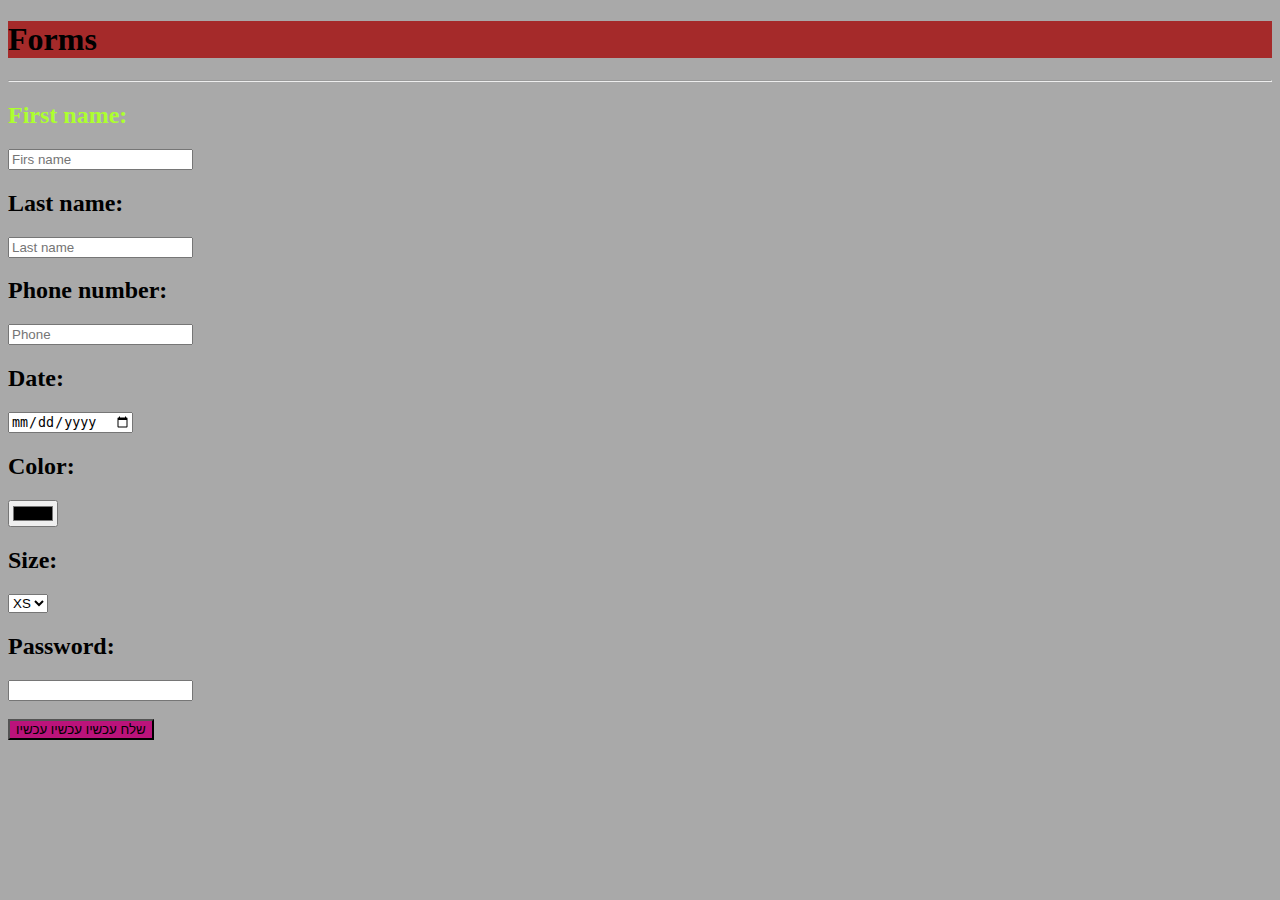
<file: HuckerU/ex-1_Form_Label_Input_buttons/form_label_input.html>
<!DOCTYPE html>
<html lang="en">

<head>
    <meta charset="UTF-8">
    <meta http-equiv="X-UA-Compatible" content="IE=edge">
    <meta name="viewport" content="width=device-width, initial-scale=1.0">
    <title>Forms</title>
</head>

<body style="background-color: darkgrey;">
    <h1 style="background-color: brown">Forms</h1>
    <hr/>
    <form action="">
        <label for="">
            <h2 style="color:greenyellow">First name:</h2>
        </label>
        <input type="text" placeholder="Firs name">
        <label for="">
            <h2 style="color:rgb(0, 0, 0)">Last name:</h2>
        </label>
        <input type="text" placeholder="Last name">
        <label for="">
            <h2 style="color:rgb(0, 0, 0)">Phone number:</h2>
        </label>
        <input type="number" placeholder="Phone">
        <label for="">
            <h2 style="color:rgb(0, 0, 0)">Date:</h2>
        </label>
        <input type="date" placeholder="date">
        <label for="">
            <h2 style="color:rgb(0, 0, 0)">Color:</h2>
        </label>
        <input type="color">
        <label for="">
            <h2 style="color:rgb(0, 0, 0)">Size:</h2>
        </label>
        <select name="" id="">
            <option value="">XS</option>
            <option value="">S</option>
            <option value="">M</option>
            <option value="">L</option>
        </select>
        <label for="">
            <h2 style="color:rgb(0, 0, 0)">Password:</h2>
        </label>
        <input type="password">
        <br/>
        <br/>
        <div>
            <input type="submit" value="שלח עכשיו עכשיו עכשיו"
                style="background-color:rgb(187, 19, 123); border-top-right-radius: 20;">
        </div>

    </form>
</body>

</html>
</file>
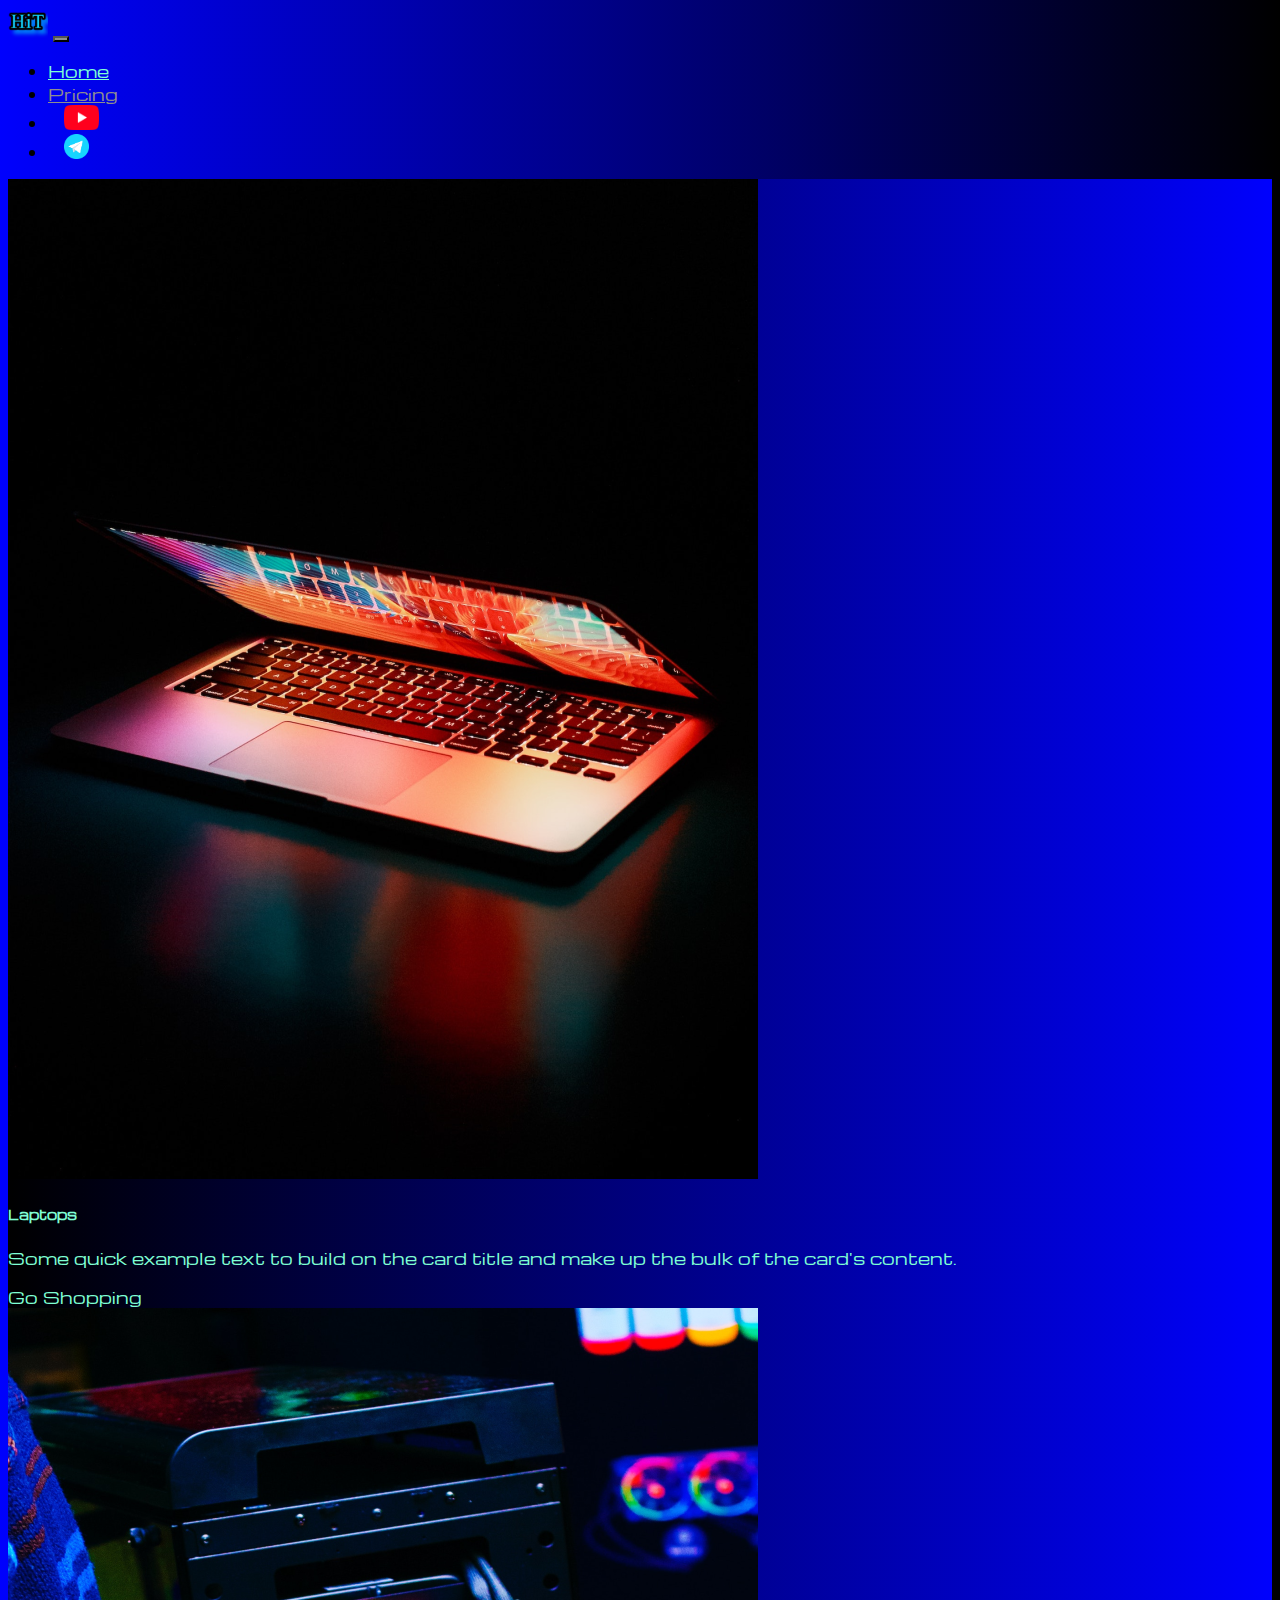
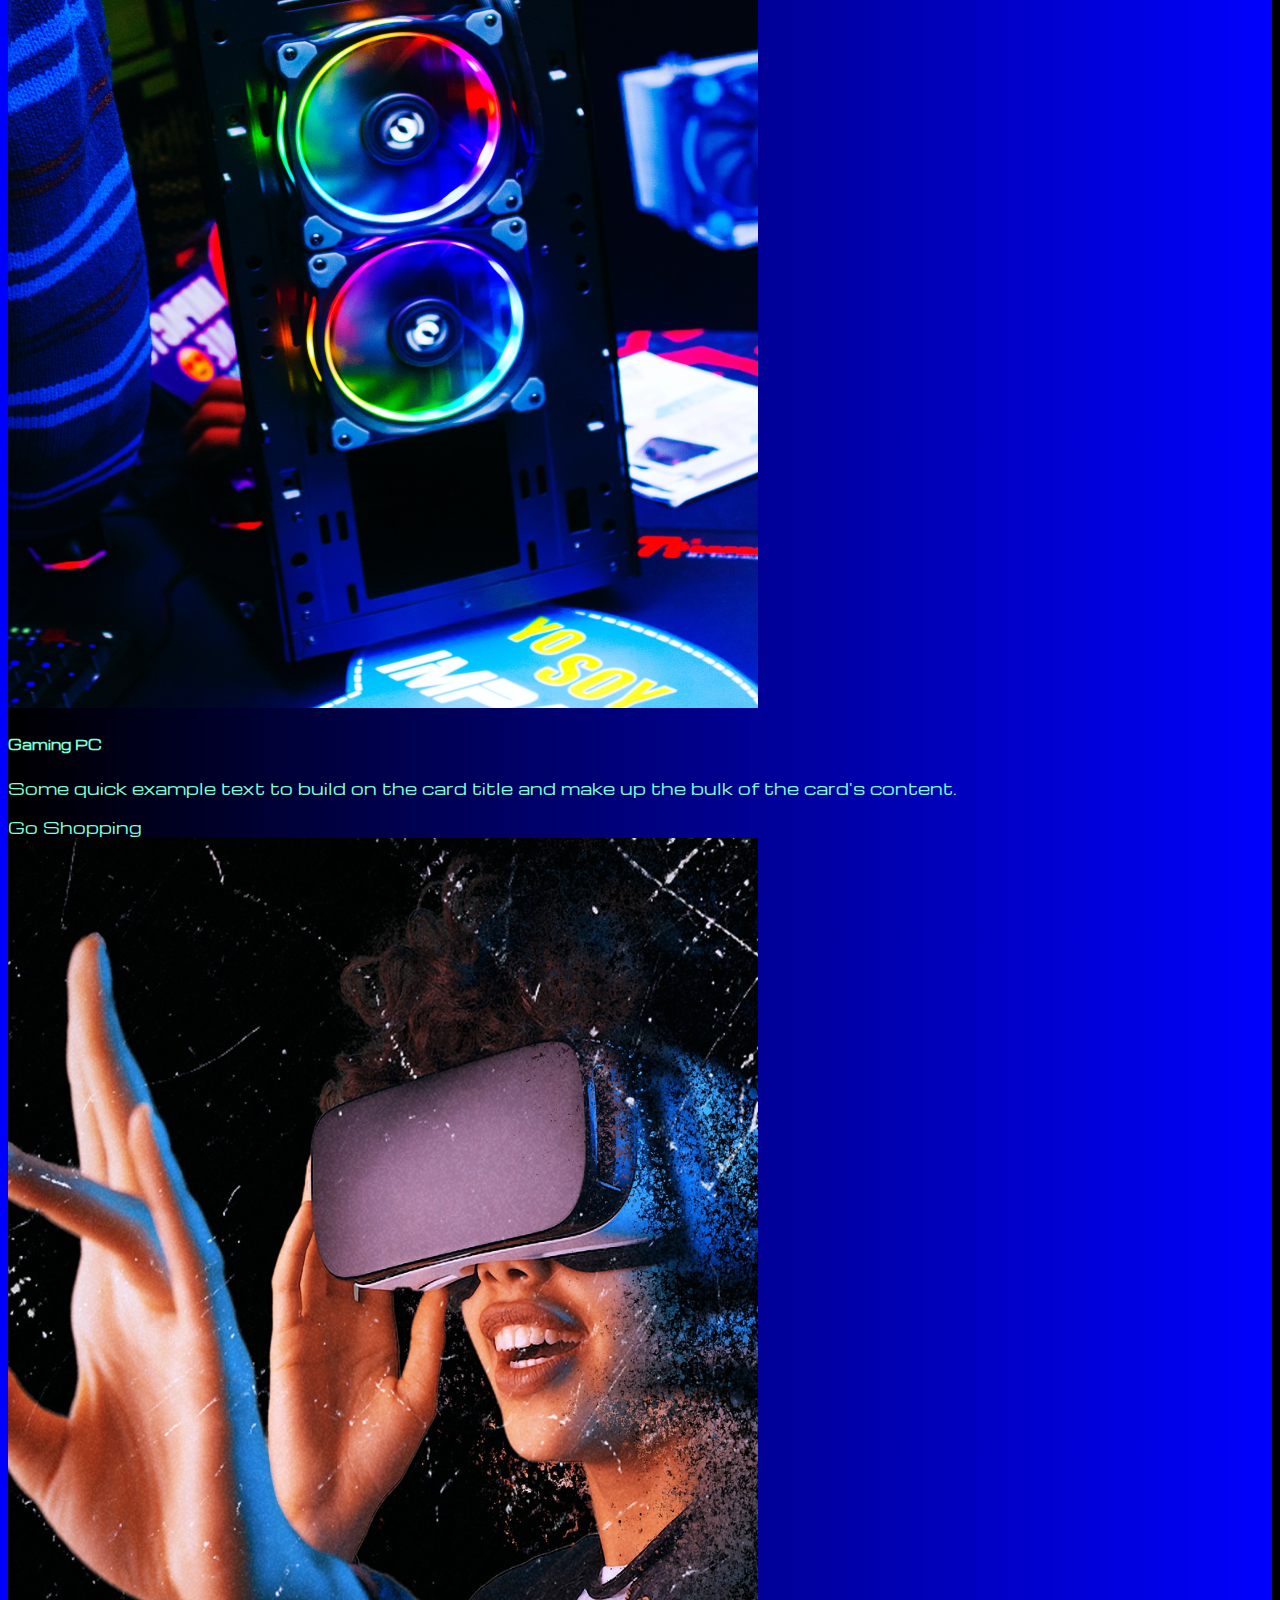
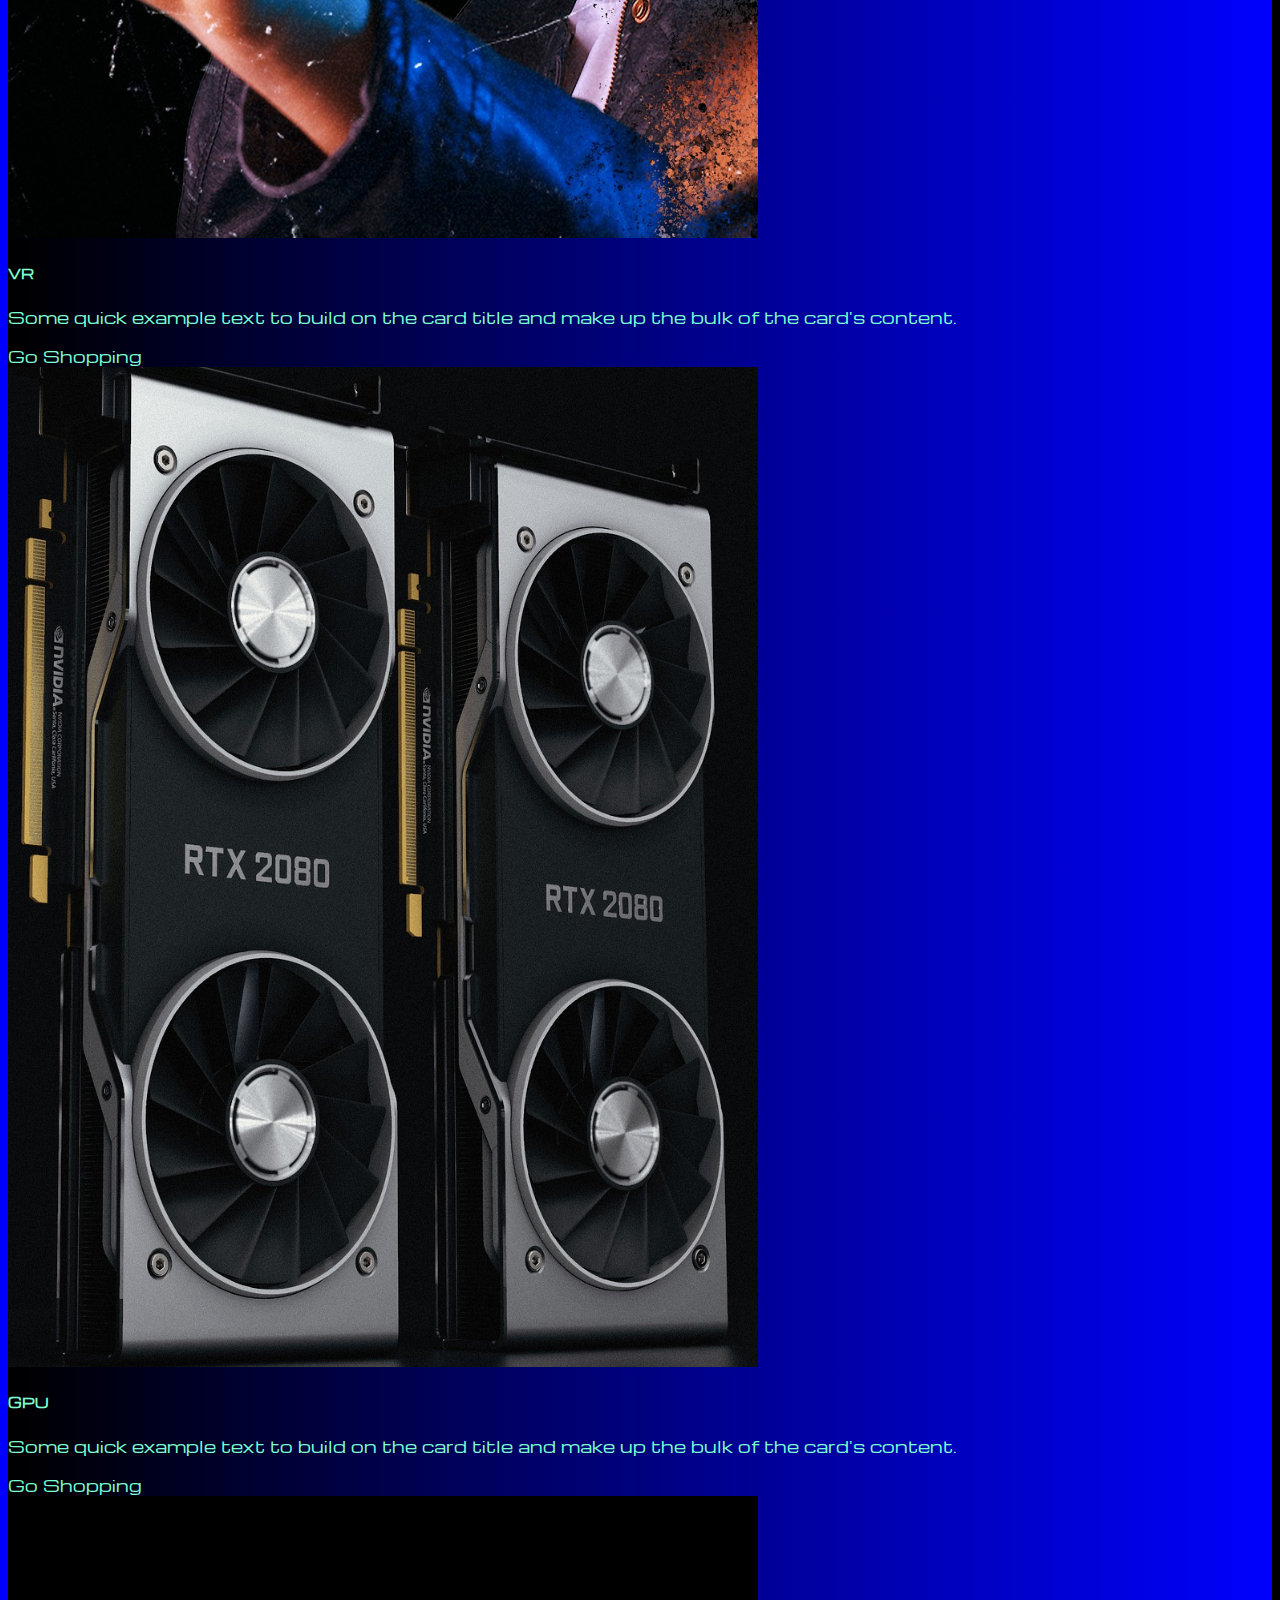
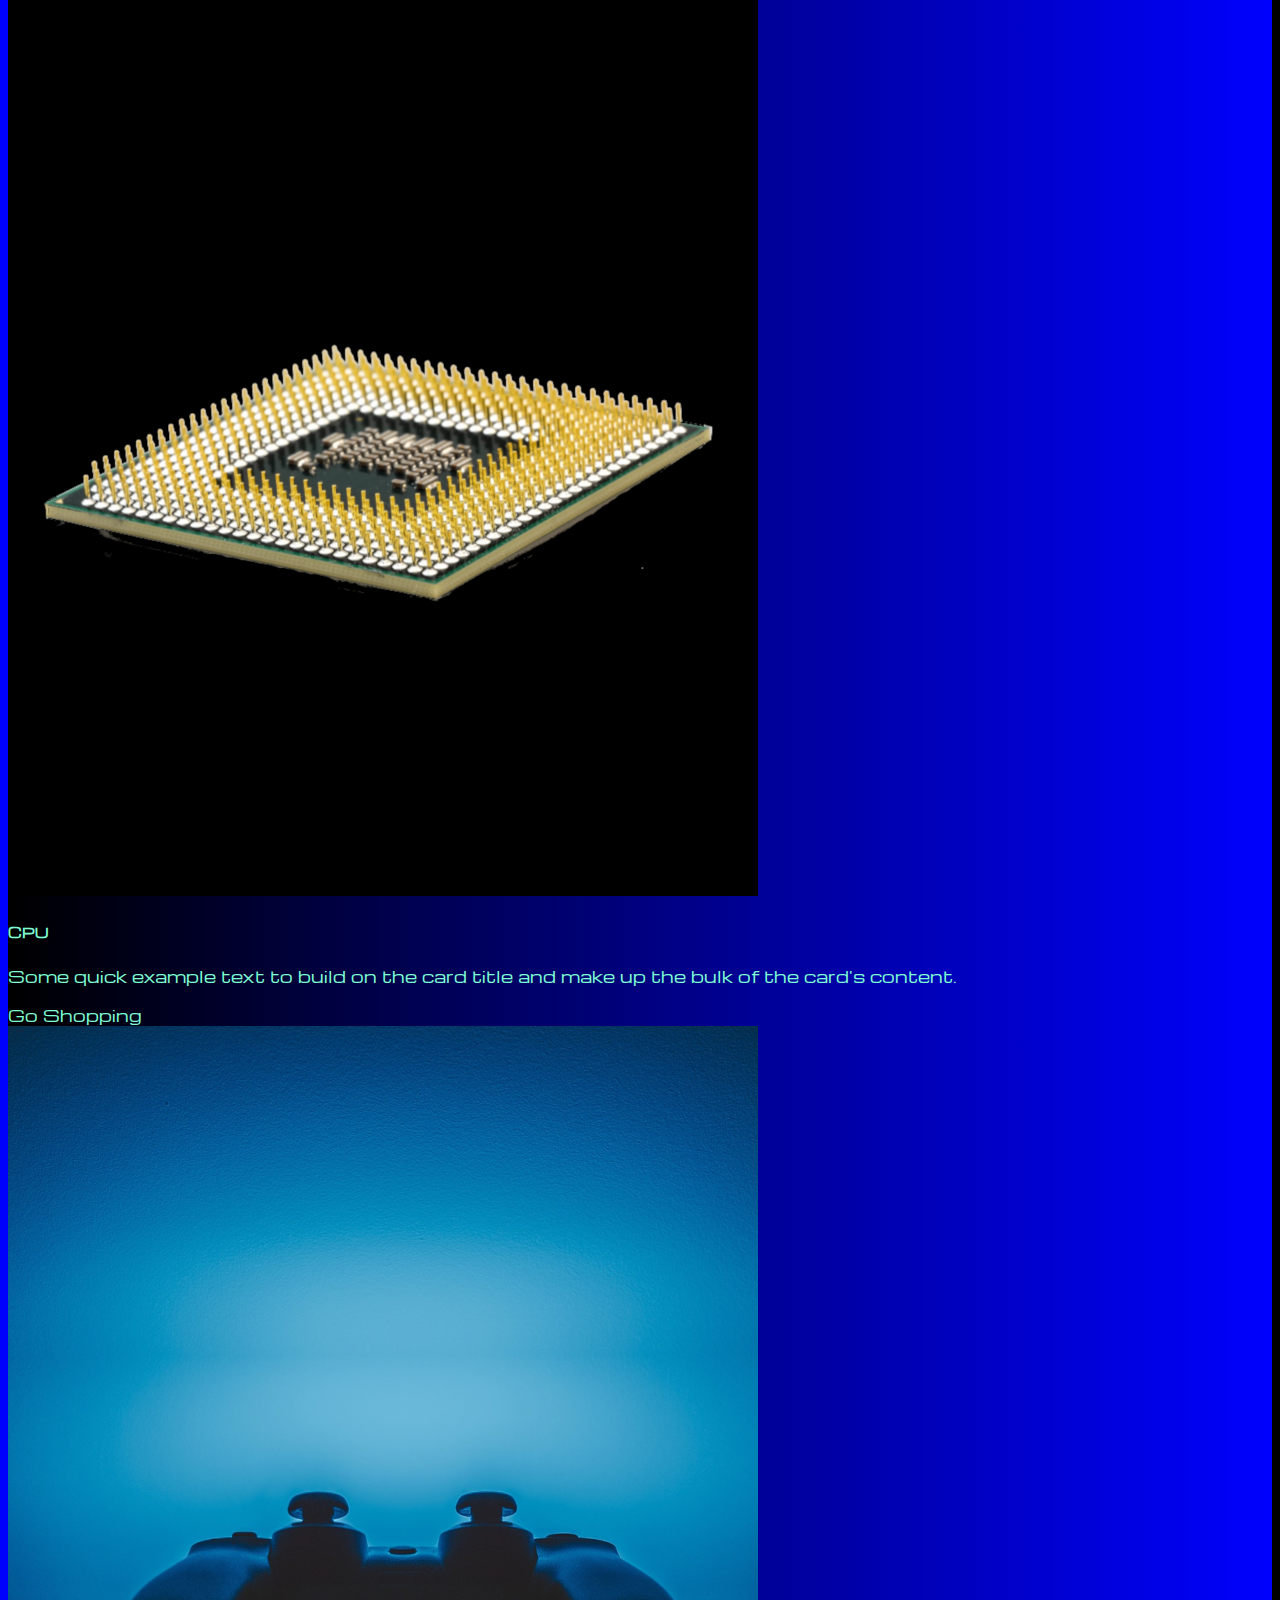
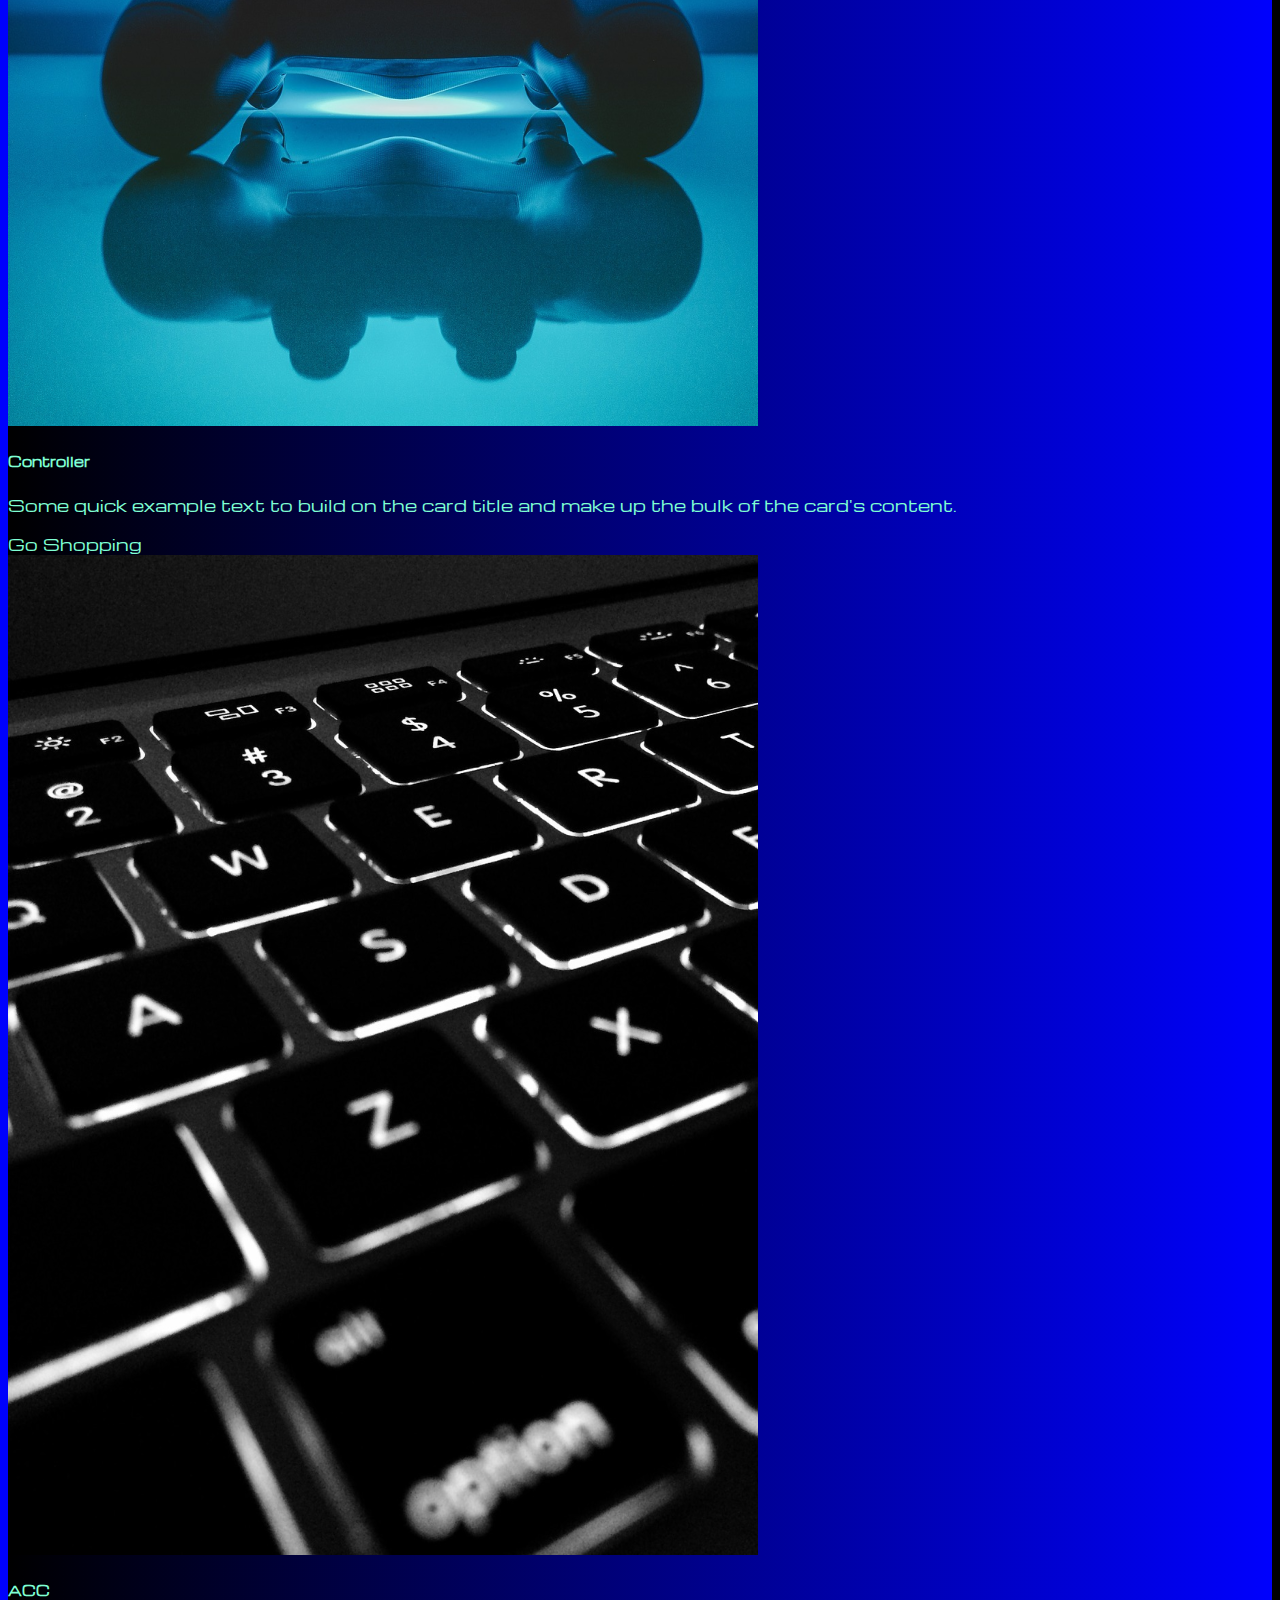
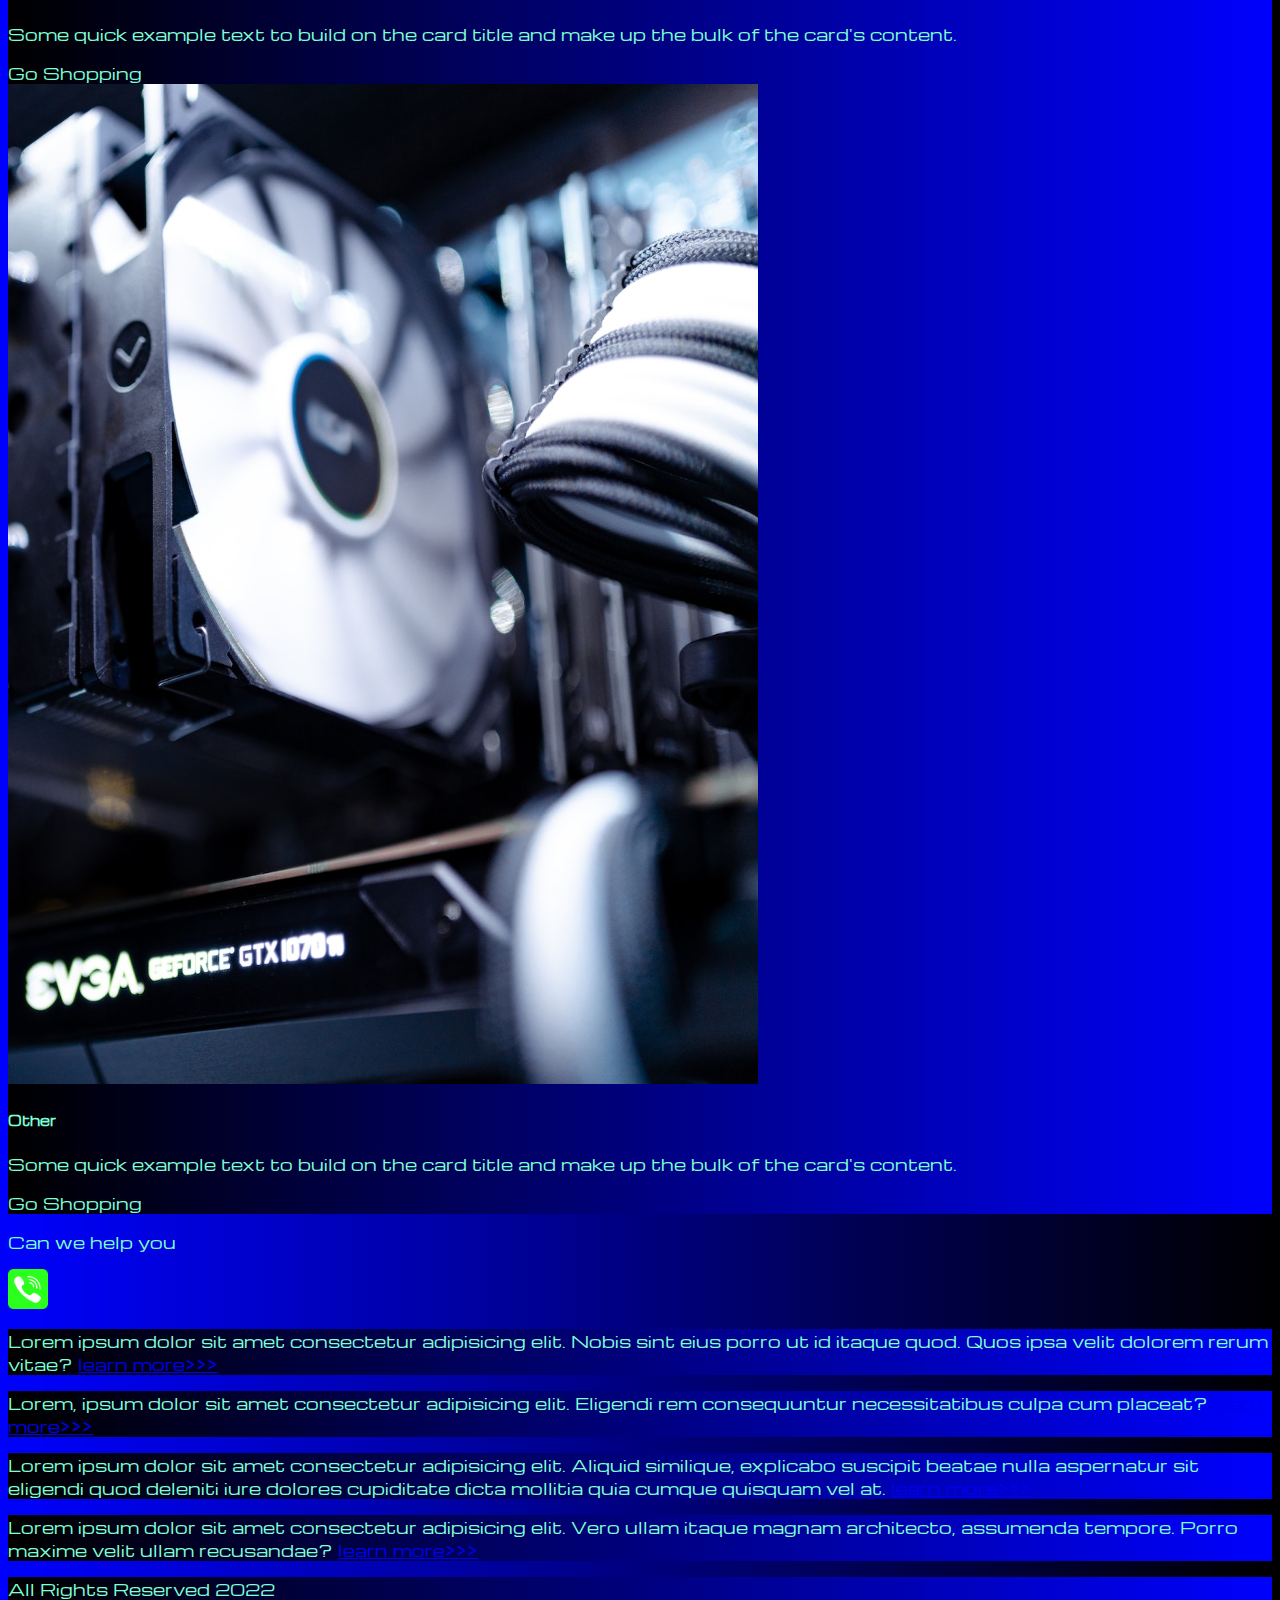
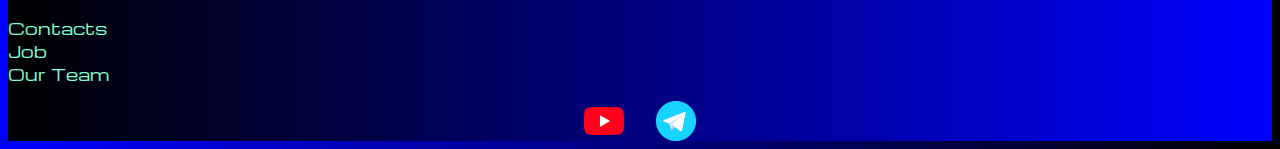
<file: Youtube/Bootstrap/pricing.html>
<!DOCTYPE html>
<html lang="en">

<head>
    <meta charset="UTF-8">
    <meta http-equiv="X-UA-Compatible" content="IE=edge">
    <meta name="viewport" content="width=device-width, initial-scale=1.0">
    <link href="https://cdn.jsdelivr.net/npm/bootstrap@5.3.0-alpha1/dist/css/bootstrap.min.css" rel="stylesheet"
        integrity="sha384-GLhlTQ8iRABdZLl6O3oVMWSktQOp6b7In1Zl3/Jr59b6EGGoI1aFkw7cmDA6j6gD" crossorigin="anonymous">
    <link rel="stylesheet" href="source/styles/mycss.css">
    <link rel="apple-touch-icon" sizes="180x180" href="source/files/favicon_io/apple-touch-icon.png">
    <link rel="icon" type="image/png" sizes="32x32" href="source/files/favicon_io/favicon-32x32.png">
    <link rel="icon" type="image/png" sizes="16x16" href="source/files/favicon_io/favicon-16x16.png">
    <link rel="manifest" href="/site.webmanifest">
    <title>Hit</title>
</head>


<body>
    <header>

        <nav class="navbar navbar-expand-lg bg-dark">
            <div class="container-fluid">
                <a class="navbar-brand" href="index.html"><img src="source/files/logo.png" alt=""></a>
                <button class="navbar-toggler" type="button" data-bs-toggle="collapse" data-bs-target="#navbarNav"
                    aria-controls="navbarNav" aria-expanded="false" aria-label="Toggle navigation">
                    <span class="navbar-toggler-icon"></span>
                </button>
                <div class="collapse navbar-collapse" id="navbarNav">
                    <ul class="navbar-nav">
                        <li class="nav-item">
                            <a class="nav-link" aria-current="page" href="index.html">Home</a>
                        </li>                    
                        <li class="nav-item">
                            <a class="nav-link active" href="pricing.html">Pricing</a>
                        </li>
                        <li class="nav-item">
                            <a class="nav-link" href="pricing.html">
                                
                                <img style="width: 35px; margin-inline: 1em;"src="source/files/yt.png" alt="">
                            </a>
                        </li>
                        <li class="nav-item">
                            <a class="nav-link" href="pricing.html">
                                <img style="width: 25px; margin-inline: 1em;"src="source/files/tg.png" alt="">  
                            </a>
                        </li>
                        <!-- <li class="nav-item">
                    <a class="nav-link disabled">Disabled</a>
                  </li> -->
                     <!-- <li class="nav-item">
                    <a class="nav-link" href="#">Features</a>
                  </li> -->
                    </ul>
                </div> 
            </div>
        </nav>
    </header>


    <section>

        <div class="container-fluid my-4">
            <div class="row">

                <div class="col-lg-1">

                </div>

                <div class="col-lg-8 col-md-12">

                    <div class="row">

                        <div class="col-lg-4 col-md-6 mt-4">
                            <div class="card">
                                <a href="#"><img src="source/images/laptop.png" class="card-img-top" alt="Laptop"></a>
                                <div class="card-body">
                                    <h5 class="card-title"><a href="#">Laptops</a></h5>
                                    <p class="card-text"><a href="#">
                                        Some quick example text to build on the card title and make up
                                            the bulk
                                            of the card's content.
                                    </a></p>
                                    <a href="#" class="btn btn-primary">Go Shopping</a>
                                </div>
                            </div>
                        </div>

                        <div class="col-lg-4 col-md-6 mt-4">
                            <div class="card">
                                <img src="source/images/gaming pc.png" class="card-img-top" alt="Gaming PC">
                                <div class="card-body">
                                    <h5 class="card-title">Gaming PC</h5>
                                    <p class="card-text">Some quick example text to build on the card title and make up
                                        the bulk
                                        of the card's content.</p>
                                    <a href="#" class="btn btn-primary">Go Shopping</a>
                                </div>
                            </div>
                        </div>

                        <div class="col-lg-4 col-md-6 mt-4">
                            <div class="card">
                                <img src="source/images/vr.png" class="card-img-top" alt="VR">
                                <div class="card-body">
                                    <h5 class="card-title">VR</h5>
                                    <p class="card-text">Some quick example text to build on the card title and make up
                                        the bulk
                                        of the card's content.</p>
                                    <a href="#" class="btn btn-primary">Go Shopping</a>
                                </div>
                            </div>
                        </div>


                        <div class="col-lg-4 col-md-6 mt-4">
                            <div class="card">
                                <img src="source/images/gpu.png" class="card-img-top" alt="VR">
                                <div class="card-body">
                                    <h5 class="card-title">GPU</h5>
                                    <p class="card-text">Some quick example text to build on the card title and make up
                                        the bulk
                                        of the card's content.</p>
                                    <a href="#" class="btn btn-primary">Go Shopping</a>
                                </div>
                            </div>
                        </div>

                        <div class="col-lg-4 col-md-6 mt-4">
                            <div class="card">
                                <img src="source/images/cpu.png" class="card-img-top" alt="CPU">
                                <div class="card-body">
                                    <h5 class="card-title">CPU</h5>
                                    <p class="card-text">Some quick example text to build on the card title and make up
                                        the bulk
                                        of the card's content.</p>
                                    <a href="#" class="btn btn-primary">Go Shopping</a>
                                </div>
                            </div>
                        </div>

                        <div class="col-lg-4 col-md-6 mt-4">
                            <div class="card">
                                <img src="source/images/controller.png" class="card-img-top" alt="Controller">
                                <div class="card-body">
                                    <h5 class="card-title">Controller</h5>
                                    <p class="card-text">Some quick example text to build on the card title and make up
                                        the bulk
                                        of the card's content.</p>
                                    <a href="#" class="btn btn-primary">Go Shopping</a>
                                </div>
                            </div>
                        </div>

                        <div class="col-lg-4 col-md-6 mt-4">
                            <div class="card">
                                <img src="source/images/acc.png" class="card-img-top" alt="ACC">
                                <div class="card-body">
                                    <h5 class="card-title">ACC</h5>
                                    <p class="card-text">Some quick example text to build on the card title and make up
                                        the bulk
                                        of the card's content.</p>
                                    <a href="#" class="btn btn-primary">Go Shopping</a>
                                </div>
                            </div>
                        </div>

                        <div class="col-lg-4 col-md-6 mt-4">
                            <div class="card">
                                <img src="source/images/other.png" class="card-img-top" alt="Other">
                                <div class="card-body">
                                    <h5 class="card-title">Other</h5>
                                    <p class="card-text">Some quick example text to build on the card title and make up
                                        the bulk
                                        of the card's content.</p>
                                    <a href="#" class="btn btn-primary">Go Shopping</a>
                                </div>
                            </div>
                        </div>

                    </div>
                    <div class="col-lg-12 col-md-12 text-center mt-4">
                        <p>Can we help you</p>
                    </div>

                    <div class="col-lg-12 col-md-12 text-center">
                        <img class='call-anim' style="width: 40px;"src='source/files/phone.png' alt="">
                    </div>
                </div>

                <div class="col-lg-3 col-md-12">
                    <div class="row px-2">

                        <div class="col-lg-12 sidebar my-4">

                            <p>Lorem ipsum dolor sit amet consectetur adipisicing elit. Nobis sint eius porro ut id
                                itaque quod. Quos ipsa velit dolorem rerum vitae? <a href="#">learn more>>></a></p>
                        </div>
                        <div class="col-lg-12 sidebar my-4">

                            <p>Lorem, ipsum dolor sit amet consectetur adipisicing elit. Eligendi rem consequuntur
                                necessitatibus culpa cum placeat? <a href="#">learn more>>></a></p>
                        </div>
                        <div class="col-lg-12 sidebar my-4">

                            <p>Lorem ipsum dolor sit amet consectetur adipisicing elit. Aliquid similique, explicabo
                                suscipit beatae nulla aspernatur sit eligendi quod deleniti iure dolores cupiditate
                                dicta mollitia quia cumque quisquam vel at. <a href="#">learn more>>></a></p>
                        </div>
                        <div class="col-lg-12 sidebar my-4">

                            <p>Lorem ipsum dolor sit amet consectetur adipisicing elit. Vero ullam itaque magnam
                                architecto, assumenda tempore. Porro maxime velit ullam recusandae? <a href="#">learn
                                    more>>></a></p>
                        </div>
                    </div>
                </div>
            </div>
        </div>
    </section>

    <footer class="mt-4">
        <div class="container-fluid">

            <div class="row">

                <div class="col-lg-4 col-md-12 footer-text  text-center">

                    <p>All Rights Reserved 2022</p>
                </div>
                <div class="col-lg-4 col-md-12 footer-text  text-center">
                    <p>Contacts<br>Job<br>Our Team </p>
                </div>
                <div class="col-lg-4 col-md-12 media-links">
                    
                    <img style="width: 40px; margin-inline: 1em;"src="source/files/yt.png" alt="">
                    <img style="width: 40px; margin-inline: 1em;"src="source/files/tg.png" alt="">
                </div>
            </div>
        </div>
    </footer>

    <script src="https://cdn.jsdelivr.net/npm/bootstrap@5.3.0-alpha1/dist/js/bootstrap.bundle.min.js"
        integrity="sha384-w76AqPfDkMBDXo30jS1Sgez6pr3x5MlQ1ZAGC+nuZB+EYdgRZgiwxhTBTkF7CXvN"
        crossorigin="anonymous"></script>
</body>

</html>
</file>
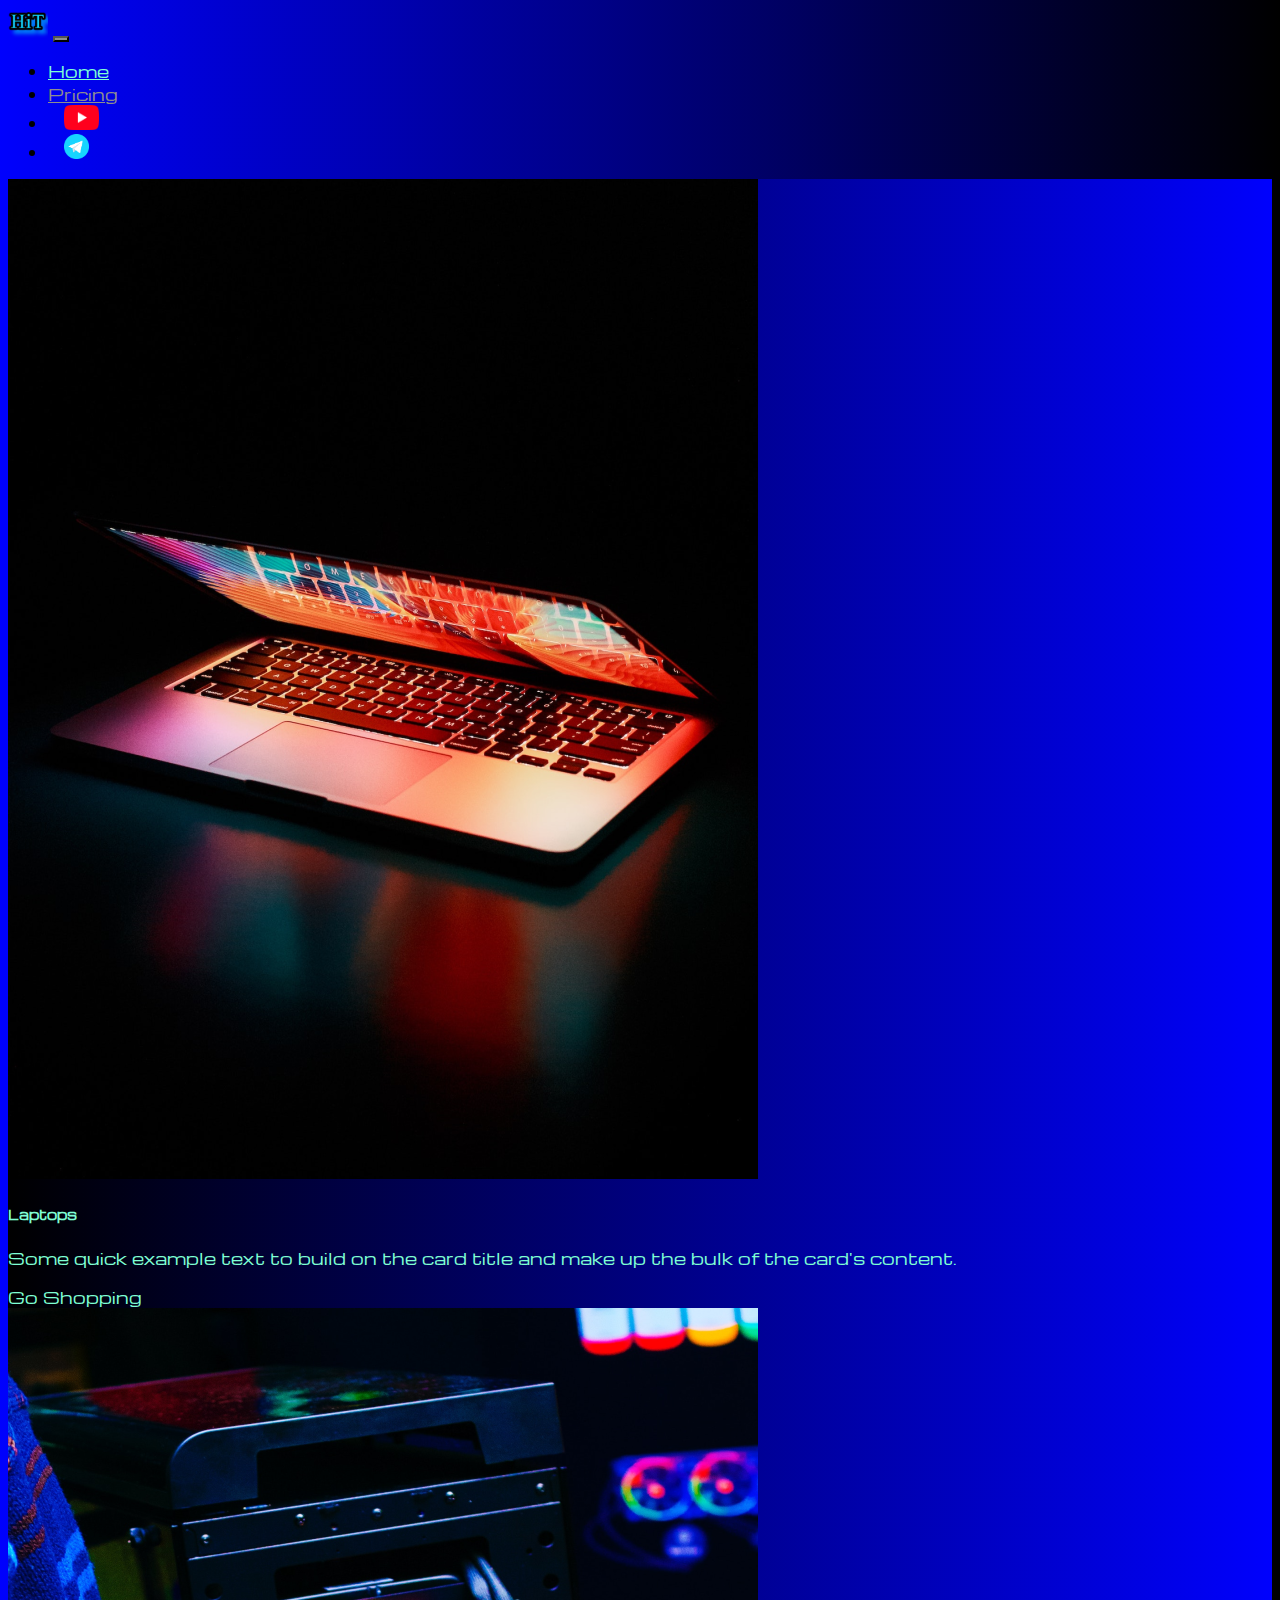
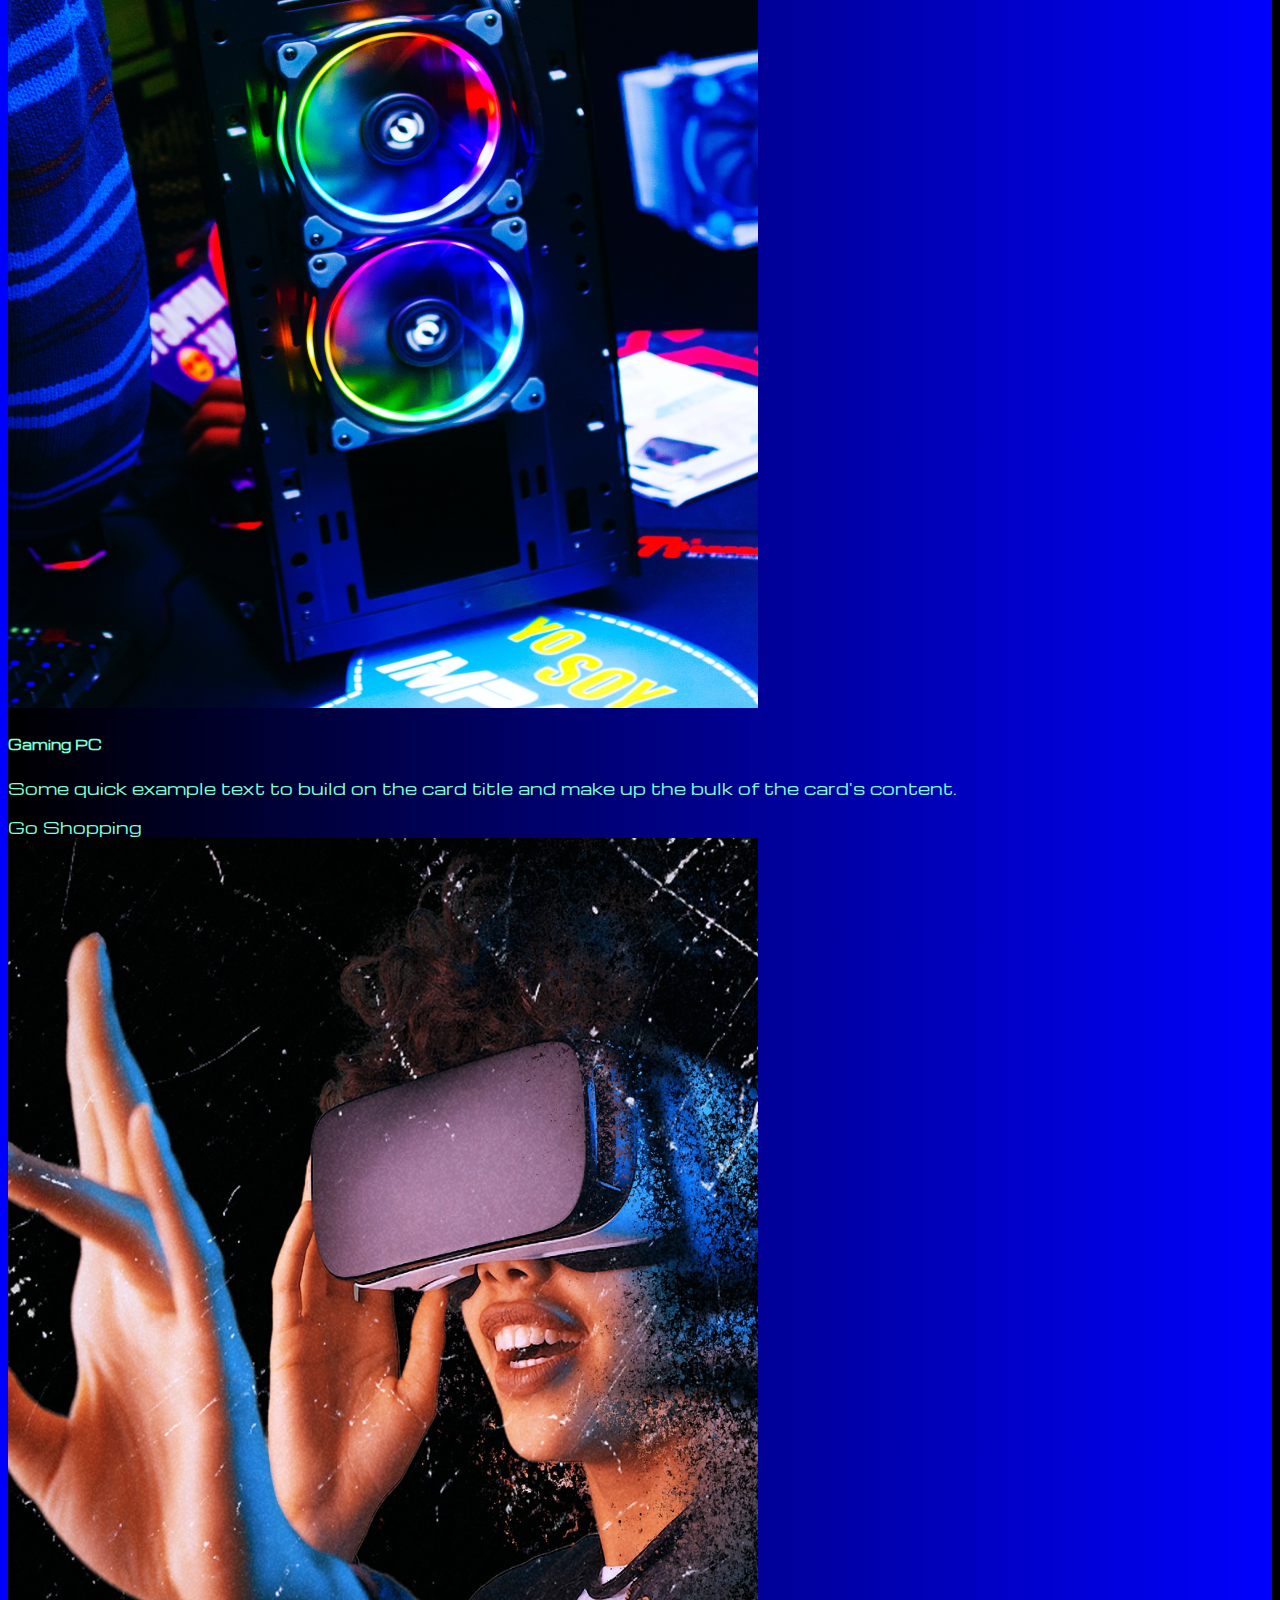
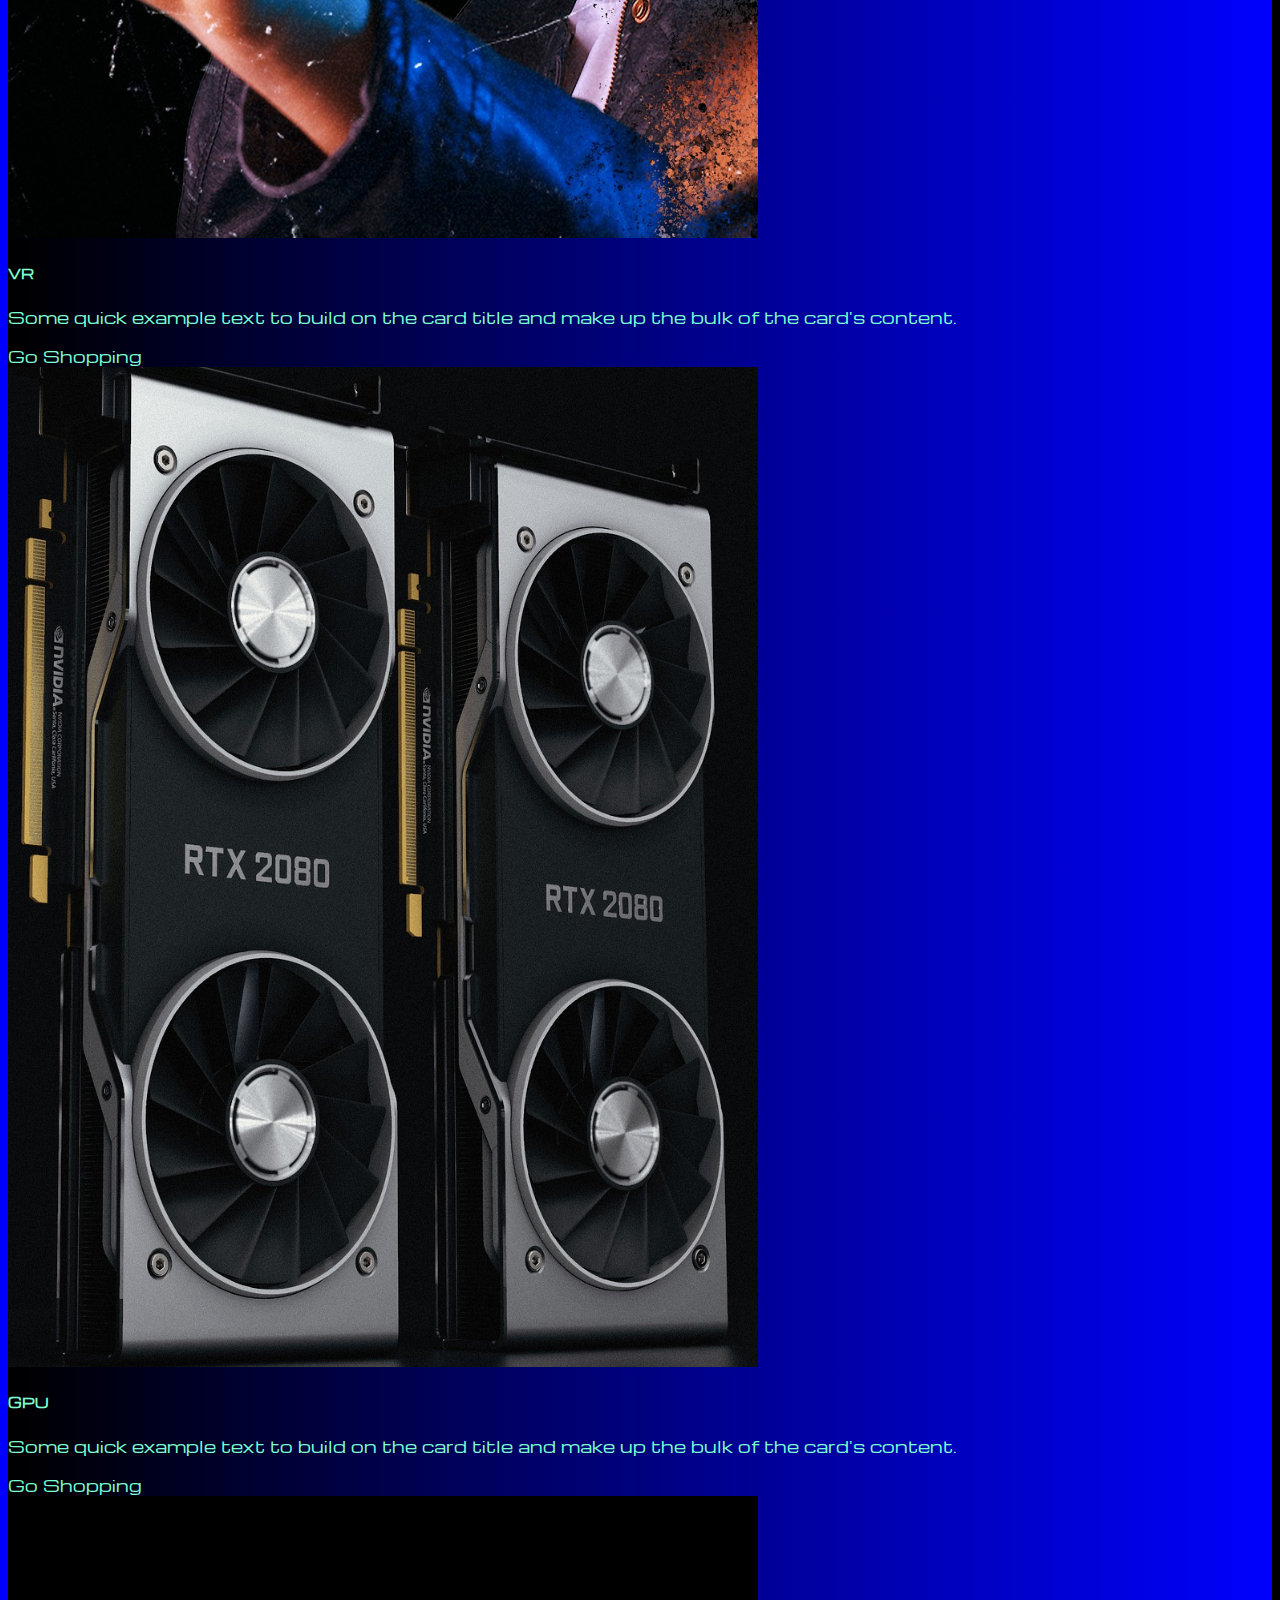
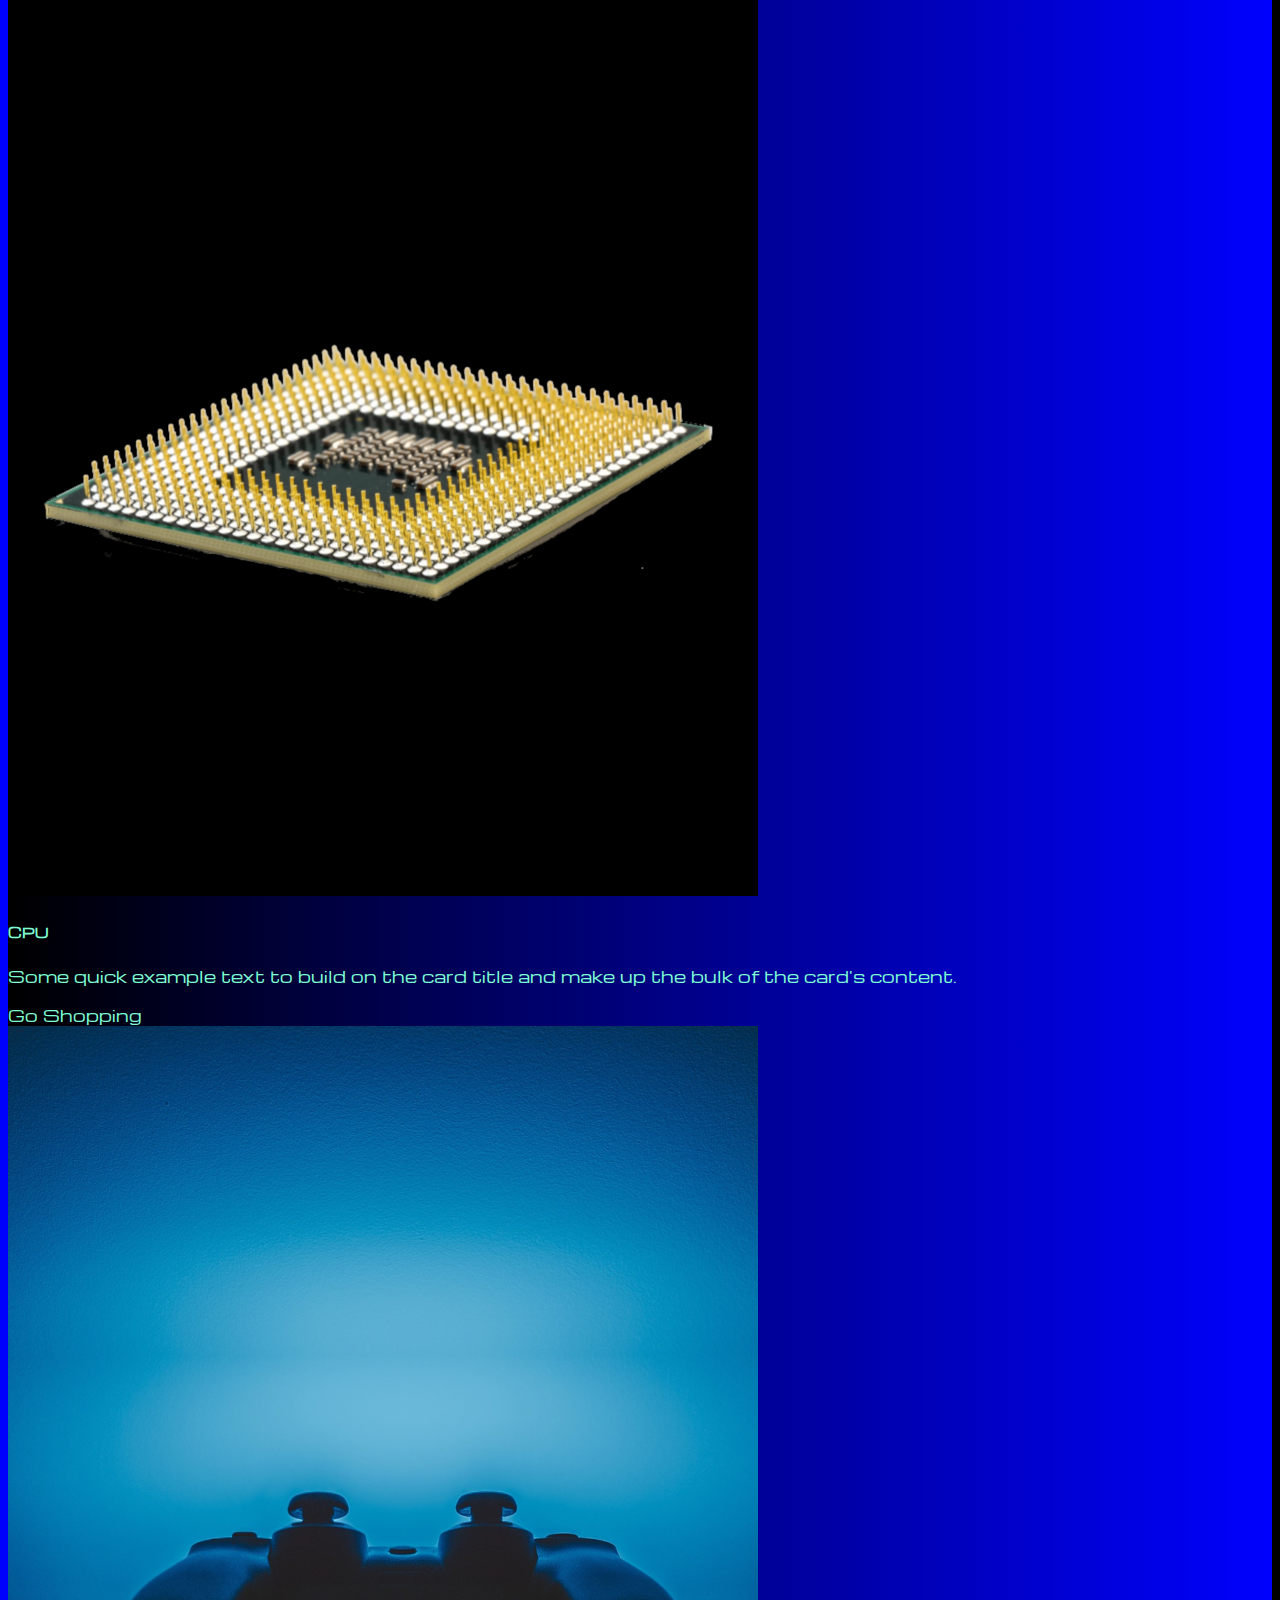
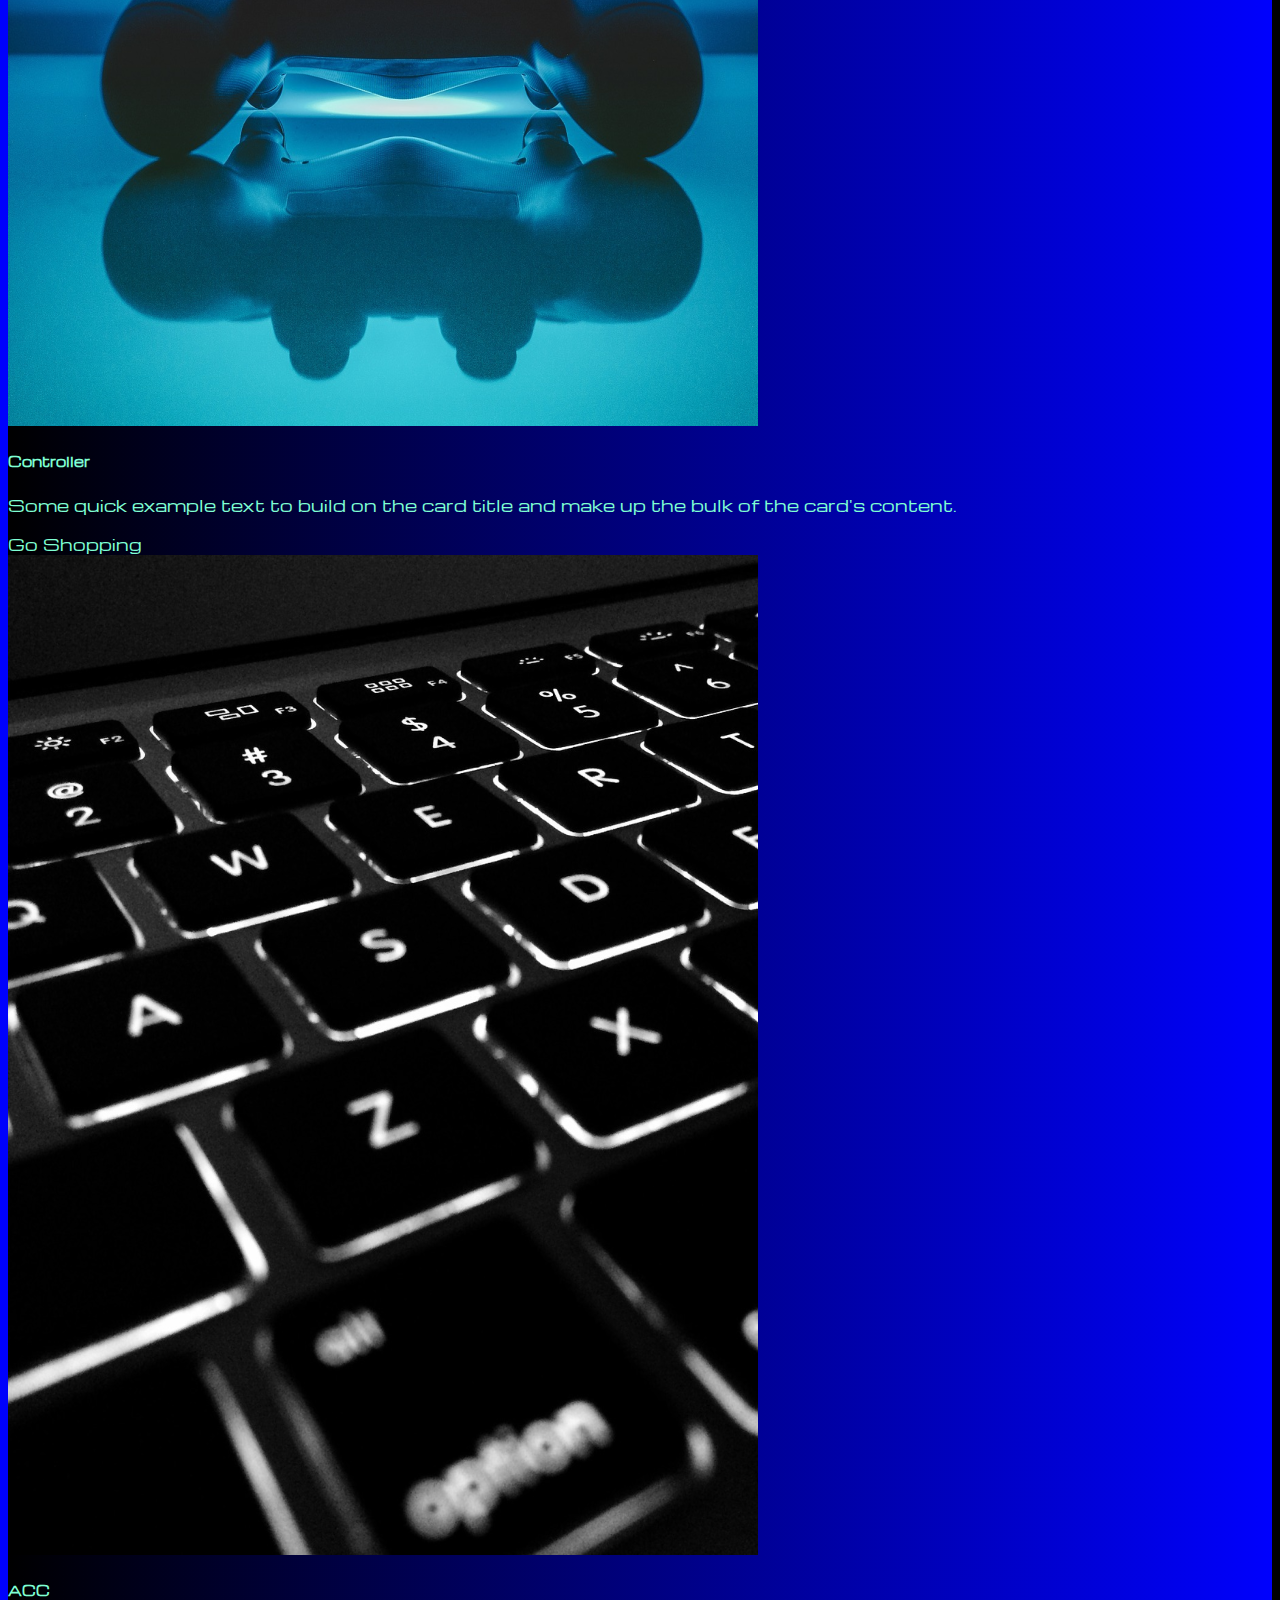
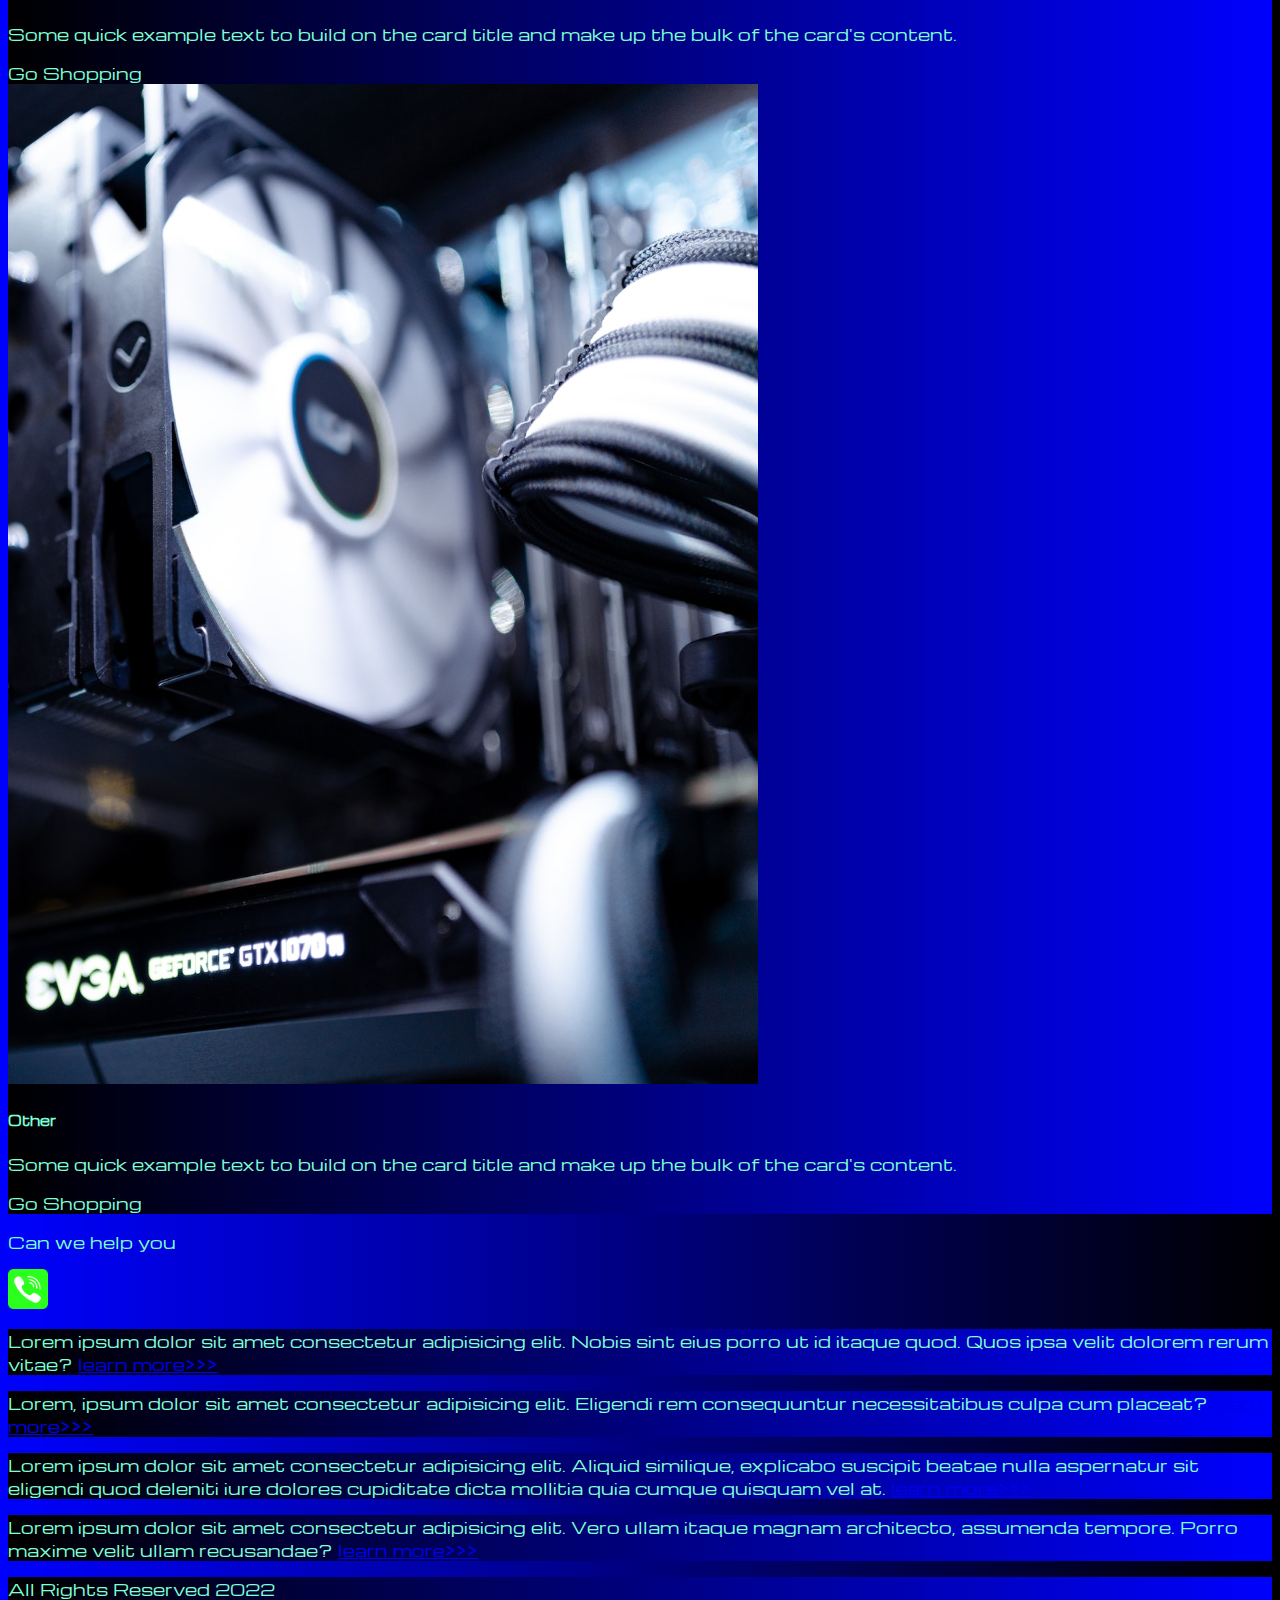
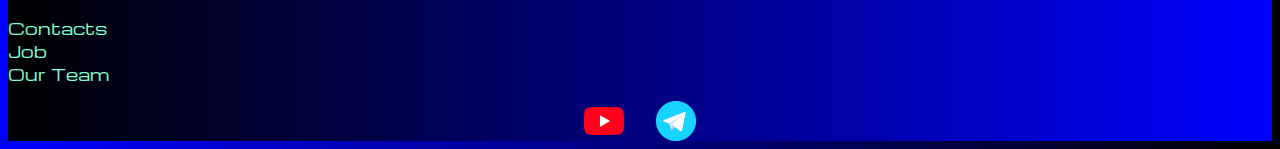
<file: Youtube/Github/pricing.html>
<!DOCTYPE html>
<html lang="en">

<head>
    <meta charset="UTF-8">
    <meta http-equiv="X-UA-Compatible" content="IE=edge">
    <meta name="viewport" content="width=device-width, initial-scale=1.0">
    <link href="https://cdn.jsdelivr.net/npm/bootstrap@5.3.0-alpha1/dist/css/bootstrap.min.css" rel="stylesheet"
        integrity="sha384-GLhlTQ8iRABdZLl6O3oVMWSktQOp6b7In1Zl3/Jr59b6EGGoI1aFkw7cmDA6j6gD" crossorigin="anonymous">
    <link rel="stylesheet" href="source/styles/mycss.css">
    <link rel="apple-touch-icon" sizes="180x180" href="source/files/favicon_io/apple-touch-icon.png">
    <link rel="icon" type="image/png" sizes="32x32" href="source/files/favicon_io/favicon-32x32.png">
    <link rel="icon" type="image/png" sizes="16x16" href="source/files/favicon_io/favicon-16x16.png">
    <link rel="manifest" href="/site.webmanifest">
    <title>Hit</title>
</head>


<body>
    <header>

        <nav class="navbar navbar-expand-lg bg-dark">
            <div class="container-fluid">
                <a class="navbar-brand" href="/"><img src="source/files/logo.png" alt=""></a>
                <button class="navbar-toggler" type="button" data-bs-toggle="collapse" data-bs-target="#navbarNav"
                    aria-controls="navbarNav" aria-expanded="false" aria-label="Toggle navigation">
                    <span class="navbar-toggler-icon"></span>
                </button>
                <div class="collapse navbar-collapse" id="navbarNav">
                    <ul class="navbar-nav">
                        <li class="nav-item">
                            <a class="nav-link" aria-current="page" href="/">Home</a>
                        </li>                    
                        <li class="nav-item">
                            <a class="nav-link active" href="pricing.html">Pricing</a>
                        </li>
                        <li class="nav-item">
                            <a class="nav-link" href="pricing.html">
                                
                                <img style="width: 35px; margin-inline: 1em;"src="source/files/yt.png" alt="">
                            </a>
                        </li>
                        <li class="nav-item">
                            <a class="nav-link" href="pricing.html">
                                <img style="width: 25px; margin-inline: 1em;"src="source/files/tg.png" alt="">  
                            </a>
                        </li>
                        <!-- <li class="nav-item">
                    <a class="nav-link disabled">Disabled</a>
                  </li> -->
                     <!-- <li class="nav-item">
                    <a class="nav-link" href="#">Features</a>
                  </li> -->
                    </ul>
                </div> 
            </div>
        </nav>
    </header>


    <section>

        <div class="container-fluid my-4">
            <div class="row">

                <div class="col-lg-1">

                </div>

                <div class="col-lg-8 col-md-12">

                    <div class="row">

                        <div class="col-lg-4 col-md-6 mt-4">
                            <div class="card">
                                <a href="#"><img src="source/images/laptop.png" class="card-img-top" alt="Laptop"></a>
                                <div class="card-body">
                                    <h5 class="card-title"><a href="#">Laptops</a></h5>
                                    <p class="card-text"><a href="#">
                                        Some quick example text to build on the card title and make up
                                            the bulk
                                            of the card's content.
                                    </a></p>
                                    <a href="#" class="btn btn-primary">Go Shopping</a>
                                </div>
                            </div>
                        </div>

                        <div class="col-lg-4 col-md-6 mt-4">
                            <div class="card">
                                <img src="source/images/gaming pc.png" class="card-img-top" alt="Gaming PC">
                                <div class="card-body">
                                    <h5 class="card-title">Gaming PC</h5>
                                    <p class="card-text">Some quick example text to build on the card title and make up
                                        the bulk
                                        of the card's content.</p>
                                    <a href="#" class="btn btn-primary">Go Shopping</a>
                                </div>
                            </div>
                        </div>

                        <div class="col-lg-4 col-md-6 mt-4">
                            <div class="card">
                                <img src="source/images/vr.png" class="card-img-top" alt="VR">
                                <div class="card-body">
                                    <h5 class="card-title">VR</h5>
                                    <p class="card-text">Some quick example text to build on the card title and make up
                                        the bulk
                                        of the card's content.</p>
                                    <a href="#" class="btn btn-primary">Go Shopping</a>
                                </div>
                            </div>
                        </div>


                        <div class="col-lg-4 col-md-6 mt-4">
                            <div class="card">
                                <img src="source/images/gpu.png" class="card-img-top" alt="VR">
                                <div class="card-body">
                                    <h5 class="card-title">GPU</h5>
                                    <p class="card-text">Some quick example text to build on the card title and make up
                                        the bulk
                                        of the card's content.</p>
                                    <a href="#" class="btn btn-primary">Go Shopping</a>
                                </div>
                            </div>
                        </div>

                        <div class="col-lg-4 col-md-6 mt-4">
                            <div class="card">
                                <img src="source/images/cpu.png" class="card-img-top" alt="CPU">
                                <div class="card-body">
                                    <h5 class="card-title">CPU</h5>
                                    <p class="card-text">Some quick example text to build on the card title and make up
                                        the bulk
                                        of the card's content.</p>
                                    <a href="#" class="btn btn-primary">Go Shopping</a>
                                </div>
                            </div>
                        </div>

                        <div class="col-lg-4 col-md-6 mt-4">
                            <div class="card">
                                <img src="source/images/controller.png" class="card-img-top" alt="Controller">
                                <div class="card-body">
                                    <h5 class="card-title">Controller</h5>
                                    <p class="card-text">Some quick example text to build on the card title and make up
                                        the bulk
                                        of the card's content.</p>
                                    <a href="#" class="btn btn-primary">Go Shopping</a>
                                </div>
                            </div>
                        </div>

                        <div class="col-lg-4 col-md-6 mt-4">
                            <div class="card">
                                <img src="source/images/acc.png" class="card-img-top" alt="ACC">
                                <div class="card-body">
                                    <h5 class="card-title">ACC</h5>
                                    <p class="card-text">Some quick example text to build on the card title and make up
                                        the bulk
                                        of the card's content.</p>
                                    <a href="#" class="btn btn-primary">Go Shopping</a>
                                </div>
                            </div>
                        </div>

                        <div class="col-lg-4 col-md-6 mt-4">
                            <div class="card">
                                <img src="source/images/other.png" class="card-img-top" alt="Other">
                                <div class="card-body">
                                    <h5 class="card-title">Other</h5>
                                    <p class="card-text">Some quick example text to build on the card title and make up
                                        the bulk
                                        of the card's content.</p>
                                    <a href="#" class="btn btn-primary">Go Shopping</a>
                                </div>
                            </div>
                        </div>

                    </div>
                    <div class="col-lg-12 col-md-12 text-center mt-4">
                        <p>Can we help you</p>
                    </div>

                    <div class="col-lg-12 col-md-12 text-center">
                        <img class='call-anim' style="width: 40px;"src='source/files/phone.png' alt="">
                    </div>
                </div>

                <div class="col-lg-3 col-md-12">
                    <div class="row px-2">

                        <div class="col-lg-12 sidebar my-4">

                            <p>Lorem ipsum dolor sit amet consectetur adipisicing elit. Nobis sint eius porro ut id
                                itaque quod. Quos ipsa velit dolorem rerum vitae? <a href="#">learn more>>></a></p>
                        </div>
                        <div class="col-lg-12 sidebar my-4">

                            <p>Lorem, ipsum dolor sit amet consectetur adipisicing elit. Eligendi rem consequuntur
                                necessitatibus culpa cum placeat? <a href="#">learn more>>></a></p>
                        </div>
                        <div class="col-lg-12 sidebar my-4">

                            <p>Lorem ipsum dolor sit amet consectetur adipisicing elit. Aliquid similique, explicabo
                                suscipit beatae nulla aspernatur sit eligendi quod deleniti iure dolores cupiditate
                                dicta mollitia quia cumque quisquam vel at. <a href="#">learn more>>></a></p>
                        </div>
                        <div class="col-lg-12 sidebar my-4">

                            <p>Lorem ipsum dolor sit amet consectetur adipisicing elit. Vero ullam itaque magnam
                                architecto, assumenda tempore. Porro maxime velit ullam recusandae? <a href="#">learn
                                    more>>></a></p>
                        </div>
                    </div>
                </div>
            </div>
        </div>
    </section>

    <footer class="mt-4">
        <div class="container-fluid">

            <div class="row">

                <div class="col-lg-4 col-md-12 footer-text  text-center">

                    <p>All Rights Reserved 2022</p>
                </div>
                <div class="col-lg-4 col-md-12 footer-text  text-center">
                    <p>Contacts<br>Job<br>Our Team </p>
                </div>
                <div class="col-lg-4 col-md-12 media-links">
                    
                    <img style="width: 40px; margin-inline: 1em;"src="source/files/yt.png" alt="">
                    <img style="width: 40px; margin-inline: 1em;"src="source/files/tg.png" alt="">
                </div>
            </div>
        </div>
    </footer>

    <script src="https://cdn.jsdelivr.net/npm/bootstrap@5.3.0-alpha1/dist/js/bootstrap.bundle.min.js"
        integrity="sha384-w76AqPfDkMBDXo30jS1Sgez6pr3x5MlQ1ZAGC+nuZB+EYdgRZgiwxhTBTkF7CXvN"
        crossorigin="anonymous"></script>
</body>

</html>
</file>
<file: Youtube/Bootstrap/source/styles/mycss.css>
@import url('https://fonts.googleapis.com/css?family=Michroma&display=swap');

body {
    font-family: Michroma, serif;
    background: linear-gradient(90deg, #0001FD 0%, #000000 100%);
}

p {
    color: aquamarine;
}

.nav-link {
    color: aquamarine;
}

.navbar .nav-link.active {
    color: rgb(143, 142, 142);
}

.navbar-brand img {
    width: 40px;
}

.navbar-toggler {
    background-color: rgb(143, 142, 142);
}

.sidebar {
    color: aquamarine;
    background: linear-gradient(270deg, #0001FD 0%, #000000 100%);
}

.card {
    background: linear-gradient(270deg, #0001FD 0%, #000000 100%);
    color: aquamarine
}

.card a {
    text-decoration: none;
    color: aquamarine
}

.slide-text,
.footer-text {
    color: aquamarine;
    margin: auto auto;
}

footer,
.btn-outline-primary {
    background: linear-gradient(270deg, #0001FD 0%, #000000 100%);

}

.media-links {
    display: flex;
    justify-content: center;
    align-items: center; 
}

.call-anim {
    animation: myAnim 2s ease 0s infinite normal forwards;
}

@keyframes myAnim {
	0%,
	100% {
		transform: translateX(0%);
		transform-origin: 50% 50%;
	}

	15% {
		transform: translateX(-30px) rotate(-6deg);
	}

	30% {
		transform: translateX(15px) rotate(6deg);
	}

	45% {
		transform: translateX(-15px) rotate(-3.6deg);
	}

	60% {
		transform: translateX(9px) rotate(2.4deg);
	}

	75% {
		transform: translateX(-6px) rotate(-1.2deg);
	}
}

@media (max-width: 755px) {
    .carsule-indicators {
        display: none;
    }
}
</file>
<file: Youtube/Github/source/styles/mycss.css>
@import url('https://fonts.googleapis.com/css?family=Michroma&display=swap');

body {
    font-family: Michroma, serif;
    background: linear-gradient(90deg, #0001FD 0%, #000000 100%);
}

p {
    color: aquamarine;
}

.nav-link {
    color: aquamarine;
}

.navbar .nav-link.active {
    color: rgb(143, 142, 142);
}

.navbar-brand img {
    width: 40px;
}

.navbar-toggler {
    background-color: rgb(143, 142, 142);
}

.sidebar {
    color: aquamarine;
    background: linear-gradient(270deg, #0001FD 0%, #000000 100%);
}

.card {
    background: linear-gradient(270deg, #0001FD 0%, #000000 100%);
    color: aquamarine
}

.card a {
    text-decoration: none;
    color: aquamarine
}

.slide-text,
.footer-text {
    color: aquamarine;
    margin: auto auto;
}

footer,
.btn-outline-primary {
    background: linear-gradient(270deg, #0001FD 0%, #000000 100%);

}

.media-links {
    display: flex;
    justify-content: center;
    align-items: center; 
}

.call-anim {
    animation: myAnim 2s ease 0s infinite normal forwards;
}

@keyframes myAnim {
	0%,
	100% {
		transform: translateX(0%);
		transform-origin: 50% 50%;
	}

	15% {
		transform: translateX(-30px) rotate(-6deg);
	}

	30% {
		transform: translateX(15px) rotate(6deg);
	}

	45% {
		transform: translateX(-15px) rotate(-3.6deg);
	}

	60% {
		transform: translateX(9px) rotate(2.4deg);
	}

	75% {
		transform: translateX(-6px) rotate(-1.2deg);
	}
}

@media (max-width: 755px) {
    .carsule-indicators {
        display: none;
    }
}
</file>
<file: Youtube/grid/static/styles/stylemaincontainer.css>
.main-container {
    display: grid;
    grid-template-columns: (3, 12fr);
    grid-template-rows: repeat (1);
    background-color: blue;
}

.left-bar {
    grid-column: 1/3;
}

.container {
    grid-column: 3/11;
}

.right-bar {
    grid-column: 11/13;
}

.left-bar p,
.right-bar p {
    margin: 1em;
    padding-top: 1em;
    padding: 1em;
    border-style: solid;
    border-width: 0.5px;
    color: aquamarine;
    border-color: aquamarine;
}

@media (max-width: 900px) { 
    .main-container {
        grid-template-rows: (3);
    }

    .left-bar {
            grid-column: 1/13;
            grid-row: 1/2;
        }
        
    .container {
        grid-column: 1/13;
        grid-row: 2/3;
    }
    
    .right-bar {
        grid-column: 1/13;
        grid-row: 3/4;
    }
}

@media (max-width: 600px) { 
    .main-container {
        grid-template-rows: (3);
    }

    .left-bar {
            grid-column: 1/13;
        }
        
    .container {
        grid-column: 1/13;
    }
    
    .right-bar {
        grid-column: 1/13;
    }
}
</file>
<file: Youtube/grid/static/styles/stylecardcontainer.css>
/* Сбрасываем базовые настройки */
* {
    margin 0;
    padding: 0;
}

.container {
    display: grid;
    /* grid-template-columns: 1fr 1fr 1fr; */
    grid-template-columns: (3,1fr);
    /* grid-template-rows: repeat(4,500px);  
    grid-template-rows: repeat(4);*/
    grid-template-rows: repeat (3)
}

.card {
    margin: 1.5em;
}

/* .card>img   -- будет не верно если картинку обернуть в ещё один тег
                    т.к. ломается иерархия и соответсвенно ширина картинки
                    будет другой.*/

.card>a>img {
    /* width: 300px; лучше сделать в процентах*/  
    width: 100%
}

.card.info {
    text-align: center;
}

@media (max-width: 1000px) { 
    .container {
        grid-template-columns: (2,1fr);
        grid-template-rows: (5);
    }
}

@media (max-width: 600px) { 
    .container {
        grid-template-columns: (1,1fr);
        grid-template-rows: (9);
    }

    .card {
        margin-inline: 0;
    }
}
</file>
<file: Youtube/grid/static/styles/navbar.css>
.navbar {
    display: flex;
    background-color: rgb(29, 28, 28);
}

.nav-list {
    display: flex;
}

.nav-list {
    display: block;
    padding: 1em;
    text-decoration: none;
    color: white;
}

.nav-list a:hover{
    background-color: rgb(70, 70, 70);
}


.nav-btn {
    display: none;
}

@media (max-width: 1000px) {
    .nav-btn {
            font-size: 2em;
            padding-inline: 10px;
            padding-bottom: 3px;
            border:none;
            background-color: rgb(70, 70, 70);
            color:white
            display: block;
            cursor: pointer;
    }

    .nav-list {
        display: none;
    }

    .nav-btn:hover {
        background-color: rgb(70, 70, 70);
    }

    .navbar {
        justify-content: space-between;
    }

    .drop:hover .nav-list {
        display: block;
        position: absolute;
        right: 1px;
        background-color: rgb(29, 28, 28);
    }
}
</file>
